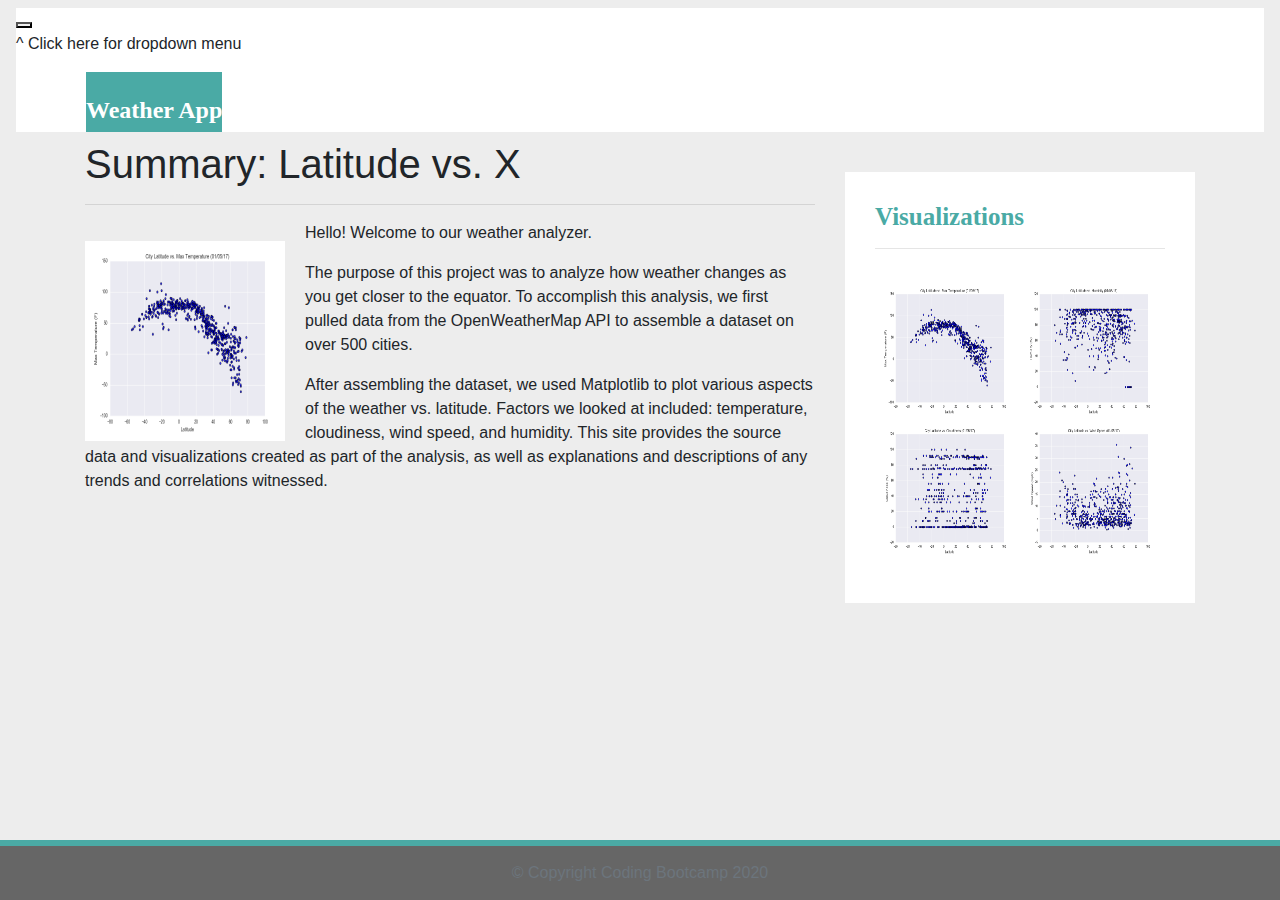
<file: index.html>
<!DOCTYPE html>
<html lang ="en_us">
  <head>
      <meta charset="UTF-8">
      <meta name="viewport" content="width=device-width, initial-scale=1.0">
      <meta http-equiv="X-UA-Compatible" content="ie=edge">

      <title>Weather Visualizations</title>

      <link rel="stylesheet" href="assets/css/bootstrap.min.css" media="screen">
      <link rel="stylesheet" href="assets/css/styles.css" media="screen">
  </head>

<!-- navbar button is small for some reason -->
  <body>
    <nav class="navbar navbar-default">
      <div class="container-fluid navbar-custom">
        <div class="row">
          <div class="navbar-header">
            <button type="button" 
            class="navbar-toggle collapsed" 
            data-toggle="collapse" 
            data-target="#bs-example-navbar-collapse-1" 
            aria-expanded="false">
              <div class="sr-only">Toggle Navigation</div>
              <div class="icon-bar"></div>
              <div class="icon-bar"></div>
              <div class="icon-bar"></div>
            </button>
            <div class="col-xs-9 phone-nav">
              <p>^ Click here for dropdown menu </p>
              <a class="navbar-brand" href="#" id="logo">Weather App</a>
            </div>
          </div>

        
          <div class="collapse navbar-collapse" id="bs-example-navbar-collapse-1">
            <ul class="nav navbar-nav navbar-right navbar-right-custom">
              <li class="dropdown">
                <a href="#" 
                class="dropdown-toggle" 
                data-toggle="dropdown" 
                role="button" 
                aria-haspopup="true" 
                aria-expanded="false">
                Plots <div class="caret"></div></a>
                <ul class="dropdown-menu">
                  <li><a href="visualizations/temp.html">Max Temperature</a></li>
                  <li><a href="visualizations/humidity.html">Humidity</a></li>
                  <li><a href="visualizations/cloudiness.html">Cloudiness</a></li>
                  <li><a href="visualizations/wind.html">Wind Speed</a></li>
                </ul>
              </li>
              <li><a href="comparison.html">Comparison</a></li>
              <li><a href="data.html">Data</a></li>
            </ul>
          </div>
        </div>
      </div>
    </nav>

<!-- example visualization and hyperlinked images -->
    <div class="container">
        <section class="row">
          <div class="col-md-8">
            <article class="decription content">
                <h1 class="decription-header">Summary: Latitude vs. X</h1>
                <hr class="description-hr"/>
                <img src="assets/images/Fig1.png" alt="" id="description-image">
                <p>Hello! Welcome to our weather analyzer. </p>
                <p>The purpose of this project was to analyze how weather changes as you get closer to the equator. 
                    To accomplish this analysis, we first pulled data from the OpenWeatherMap API to assemble a dataset on over 500 cities.</p>
                <p>After assembling the dataset, we used Matplotlib to plot various aspects of the weather vs. latitude. 
                    Factors we looked at included: temperature, cloudiness, wind speed, and humidity. 
                    This site provides the source data and visualizations created as part of the analysis, as well as explanations and descriptions of any trends and correlations witnessed.</p>
            </article>
          </div>
            <div class="col-md-4">
              <section id="imageNav-area">
                <div class="imageNav-content">
                  <h2 class="imageNav-header">Visualizations</h2>
                  <hr/>
                  <div id="images">
                    <a href="visualizations/temp.html"><img src="assets/images/Fig1.png" alt="Latitude vs. Max Temperature" class="imageNav-photo"></a>
                    <a href="visualizations/humidity.html"><img src="assets/images/Fig2.png" alt="Latitude vs. Humidity" class="imageNav-photo"></a>
                    <a href="visualizations/cloudiness.html"><img src="assets/images/Fig3.png" alt="Latitude vs. Cloudiness" class="imageNav-photo"></a>
                    <a href="visualizations/wind.html"><img src="assets/images/Fig4.png" alt="Latitude vs. Wind Speed" class="imageNav-photo"></a>
                  </div>
                </div>
              </section>
            </div>
        </section>
    </div>
<!-- footer -->
    <footer class="footer navbar-fixed-bottom">
        <div class="two-toned-footer-color"></div>
        <p class="text-muted text-muted-footer text-center">
          &copy; Copyright Coding Bootcamp 2020
        </p>
    </footer>
          
<!-- jQuery CDN -->
    <script type="text/javascript" src="https://code.jquery.com/jquery-3.3.1.slim.min.js"></script>

<!-- Bootstrap CDN -->
    <script src="https://stackpath.bootstrapcdn.com/bootstrap/4.5.0/js/bootstrap.bundle.min.js" integrity="sha384-1CmrxMRARb6aLqgBO7yyAxTOQE2AKb9GfXnEo760AUcUmFx3ibVJJAzGytlQcNXd" crossorigin="anonymous"></script>
  </body>
</html>
</file>
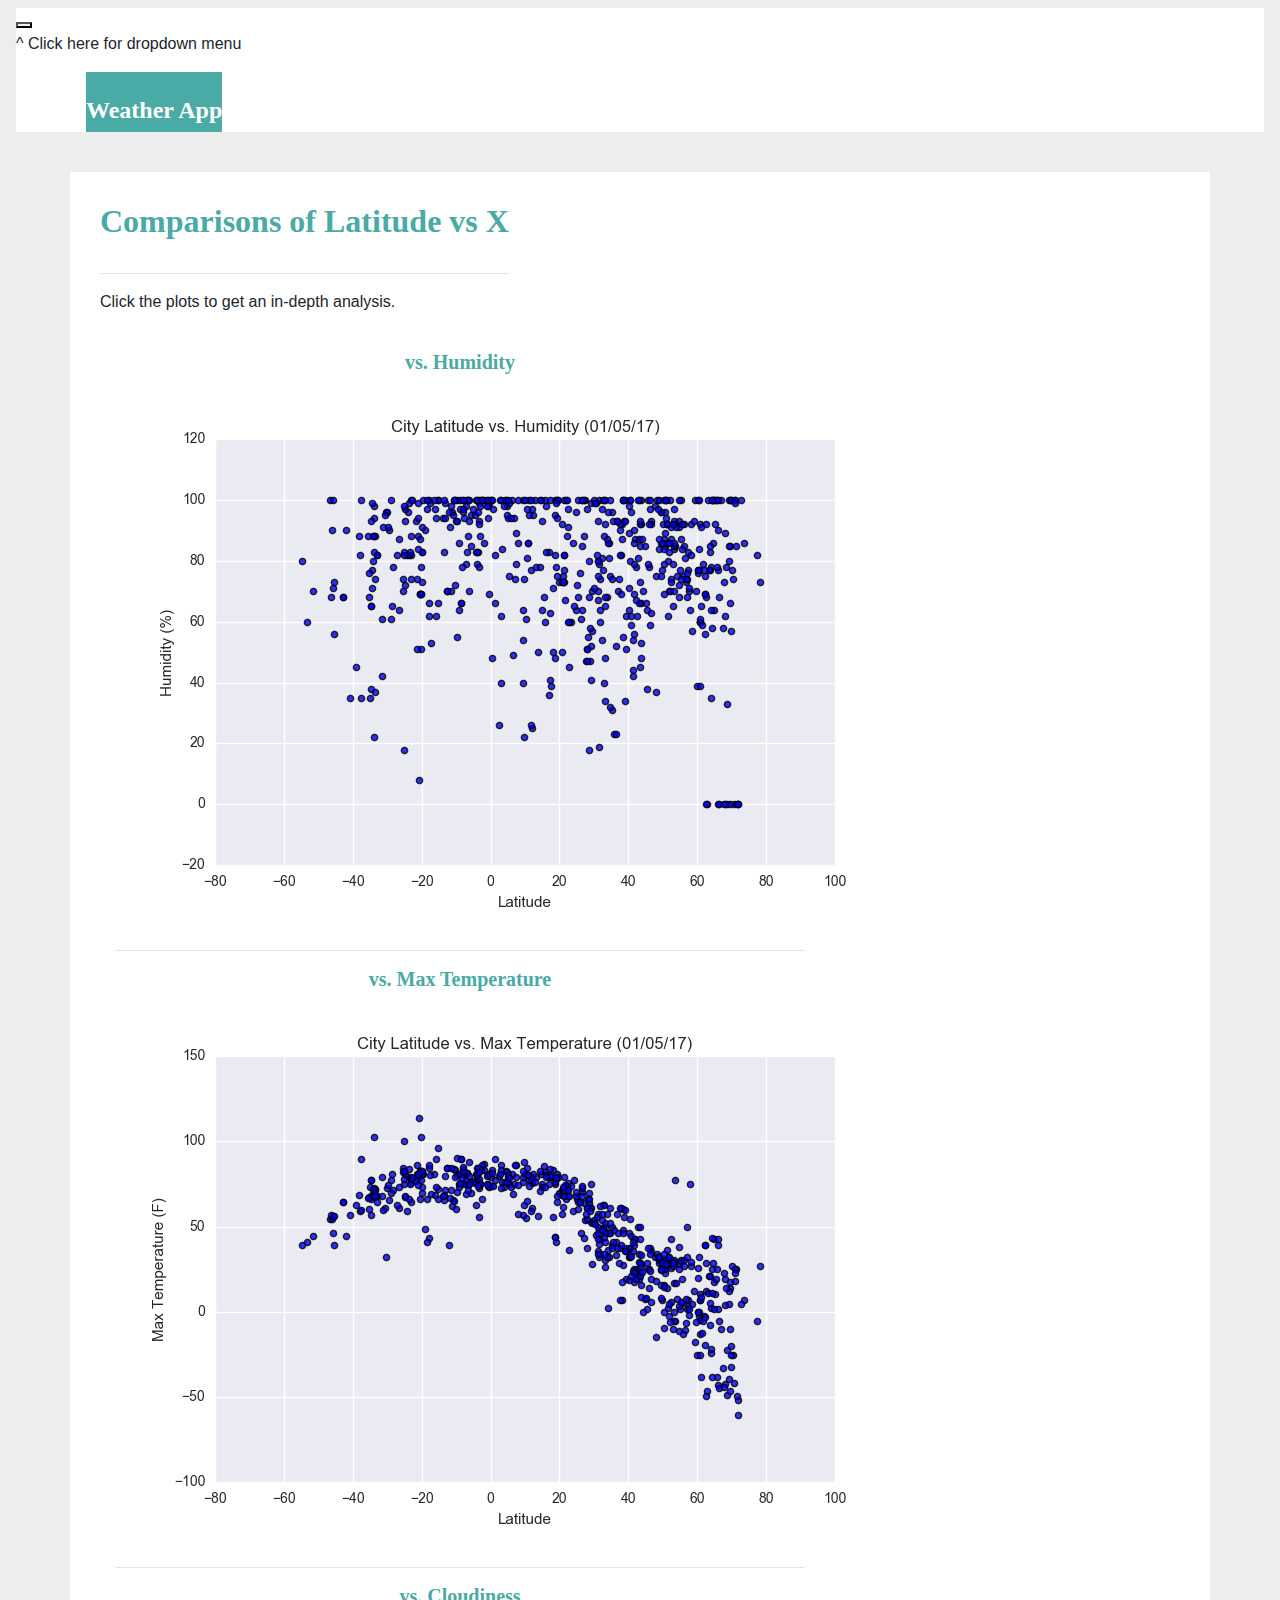
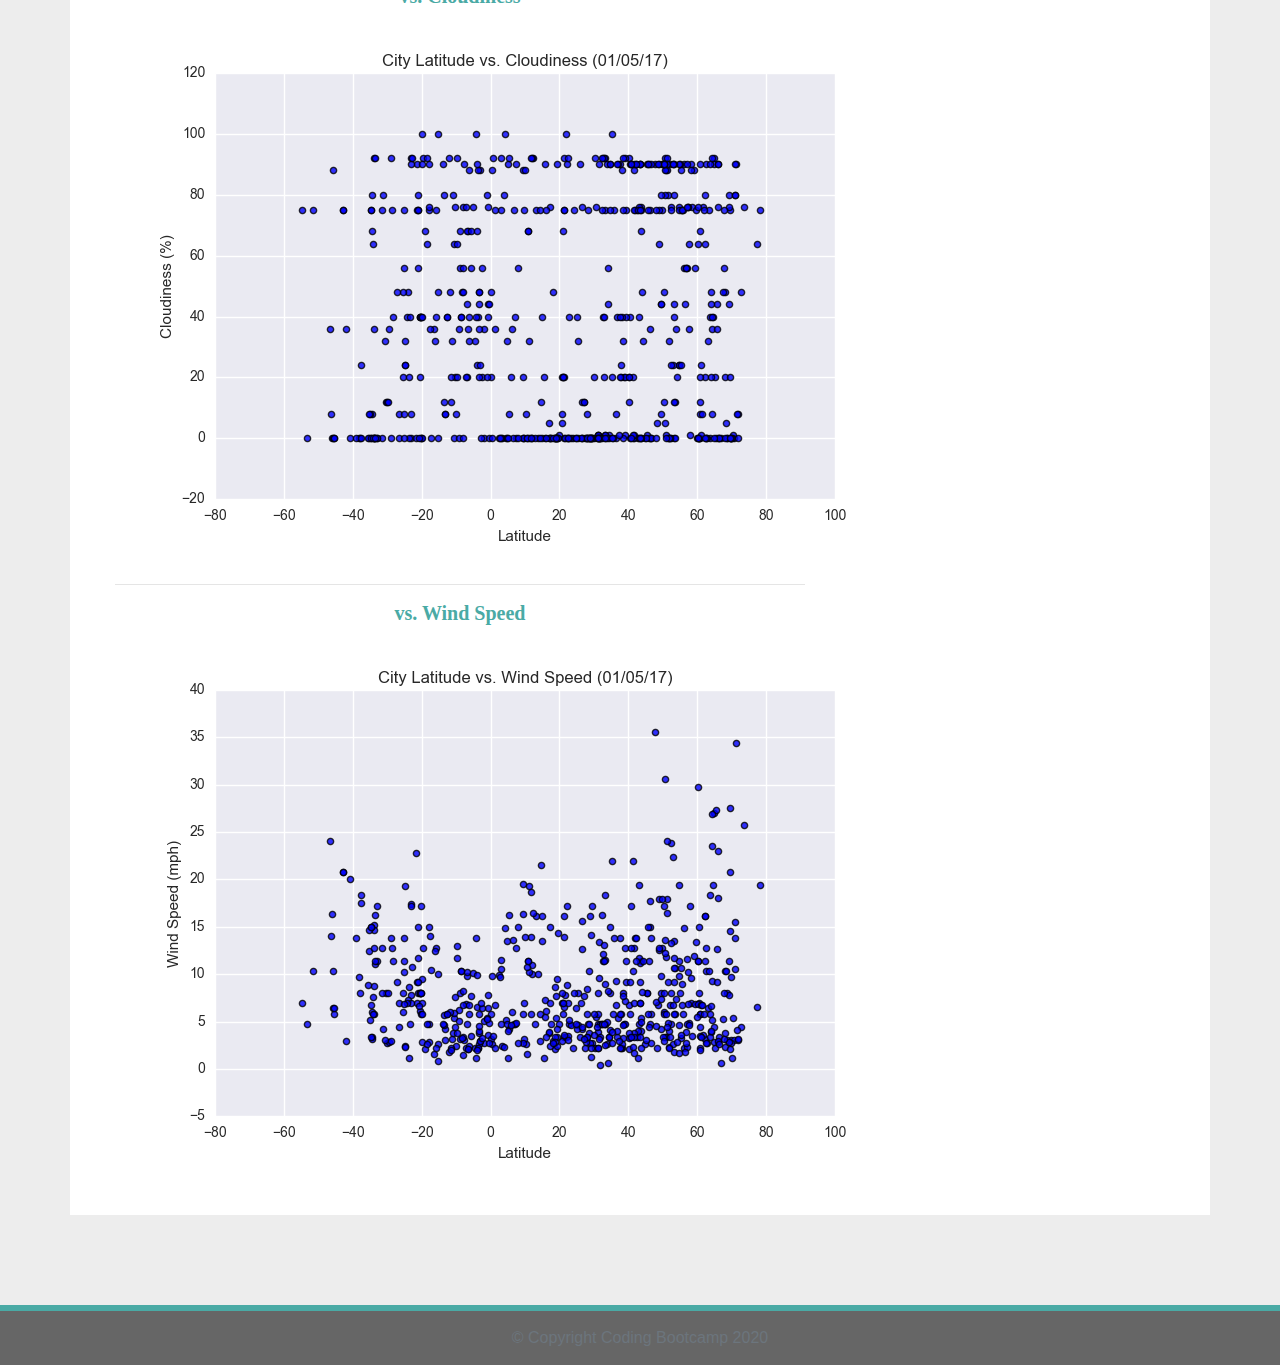
<file: comparison.html>
<!DOCTYPE html>
<html lang ="en_us">
    <head>
        <meta charset="UTF-8">
        <meta name="viewport" content="width=device-width, initial-scale=1.0">
        <meta http-equiv="X-UA-Compatible" content="ie=edge">

        <title>Comparison</title>
        
        <link rel="stylesheet" href="assets/css/bootstrap.min.css" media="screen">
        <link rel="stylesheet" href="assets/css/styles.css" media="screen">
    </head>


    <body>

      <nav class="navbar navbar-default">
        <div class="container-fluid navbar-custom">
          <div class="row">
            <div class="navbar-header">
              <button type="button" 
              class="navbar-toggle collapsed" 
              data-toggle="collapse" 
              data-target="#bs-example-navbar-collapse-1" 
              aria-expanded="false">
                <div class="sr-only">Toggle Navigation</div>
                <div class="icon-bar"></div>
                <div class="icon-bar"></div>
                <div class="icon-bar"></div>
              </button>
              <div class="col-xs-11 phone-nav">
                <p>^ Click here for dropdown menu </p>
                <a class="navbar-brand" href="index.html" id="logo">Weather App</a>
              </div>
            </div>
  
          
            <div class="collapse navbar-collapse" id="bs-example-navbar-collapse-1">
              <ul class="nav navbar-nav navbar-right navbar-right-custom">
                <li class="dropdown">
                  <a href="#" 
                  class="dropdown-toggle" 
                  data-toggle="dropdown" 
                  role="button" 
                  aria-haspopup="true" 
                  aria-expanded="false">
                  Plots <div class="caret"></div></a>
                  <ul class="dropdown-menu">
                    <li><a href="visualizations/temp.html">Max Temperature</a></li>
                    <li><a href="visualizations/humidity.html">Humidity</a></li>
                    <li><a href="visualizations/cloudiness.html">Cloudiness</a></li>
                    <li><a href="visualizations/wind.html">Wind Speed</a></li>
                  </ul>
                </li>
                <li><a href="comparison.html">Comparison</a></li>
                <li><a href="data.html">Data</a></li>
              </ul>
            </div>
  
          </div>
        </div>
      </nav>

    <!-- Start of container -->
    <div class="container">
      <article class="description-content row">
        <div class="col-xs-12">
          <!-- Description header needs to be long enough to make graphs work and not overlap -->
          <h1 class="description-header">Comparisons of Latitude vs X</h1>
          <hr class="description-hr"/>
          <p class="description-text">Click the plots to get an in-depth analysis.</p>
        </div>

        <div class="col-md-8">
          <h2 class="comparison-header">vs. Humidity</h2>
          <a href="visualizations/humidity.html"><img src="assets/images/Fig2.png" alt="Latitude vs. Humidity" class="comparison-image img-responsive"></a>
          <hr class="visible-xs visible-sm">
        </div>
        <div class="col-md-8">
          <h2 class="comparison-header">vs. Max Temperature</h2>
          <a href="visualizations/temp.html"><img src="assets/images/Fig1.png" alt="Latitude vs. Max Temperature" class="comparison-image img-responsive"></a>
          <hr class="visible-xs visible-sm">
        </div>
        <div class="col-md-8">
          <h2 class="comparison-header">vs. Cloudiness</h2>
          <a href="visualizations/cloudiness.html"><img src="assets/images/Fig3.png" alt="Latitude vs. Cloudiness" class="comparison-image img-responsive"></a>
          <hr class="visible-xs visible-sm">
        </div>
        <div class="col-md-8">
          <h2 class="comparison-header">vs. Wind Speed</h2>
          <a href="visualizations/wind.html"><img src="assets/images/Fig4.png" alt="Latitude vs. Wind Speed" class="comparison-image img-responsive"></a>
        </div>
      </article>
    </div>

    <footer class="footer navbar-fixed-bottom">
      <div class="two-toned-footer-color"></div>
      <p class="text-muted text-muted-footer text-center">
        &copy; Copyright Coding Bootcamp 2020
      </p>
    </footer>

    <!-- jQuery CDN -->
    <script type="text/javascript" src="https://code.jquery.com/jquery-3.3.1.slim.min.js"></script>

    <!-- Bootstrap CDN -->
    <script src="https://stackpath.bootstrapcdn.com/bootstrap/4.5.0/js/bootstrap.bundle.min.js" integrity="sha384-1CmrxMRARb6aLqgBO7yyAxTOQE2AKb9GfXnEo760AUcUmFx3ibVJJAzGytlQcNXd" crossorigin="anonymous"></script>
  </body>

</html>
</file>
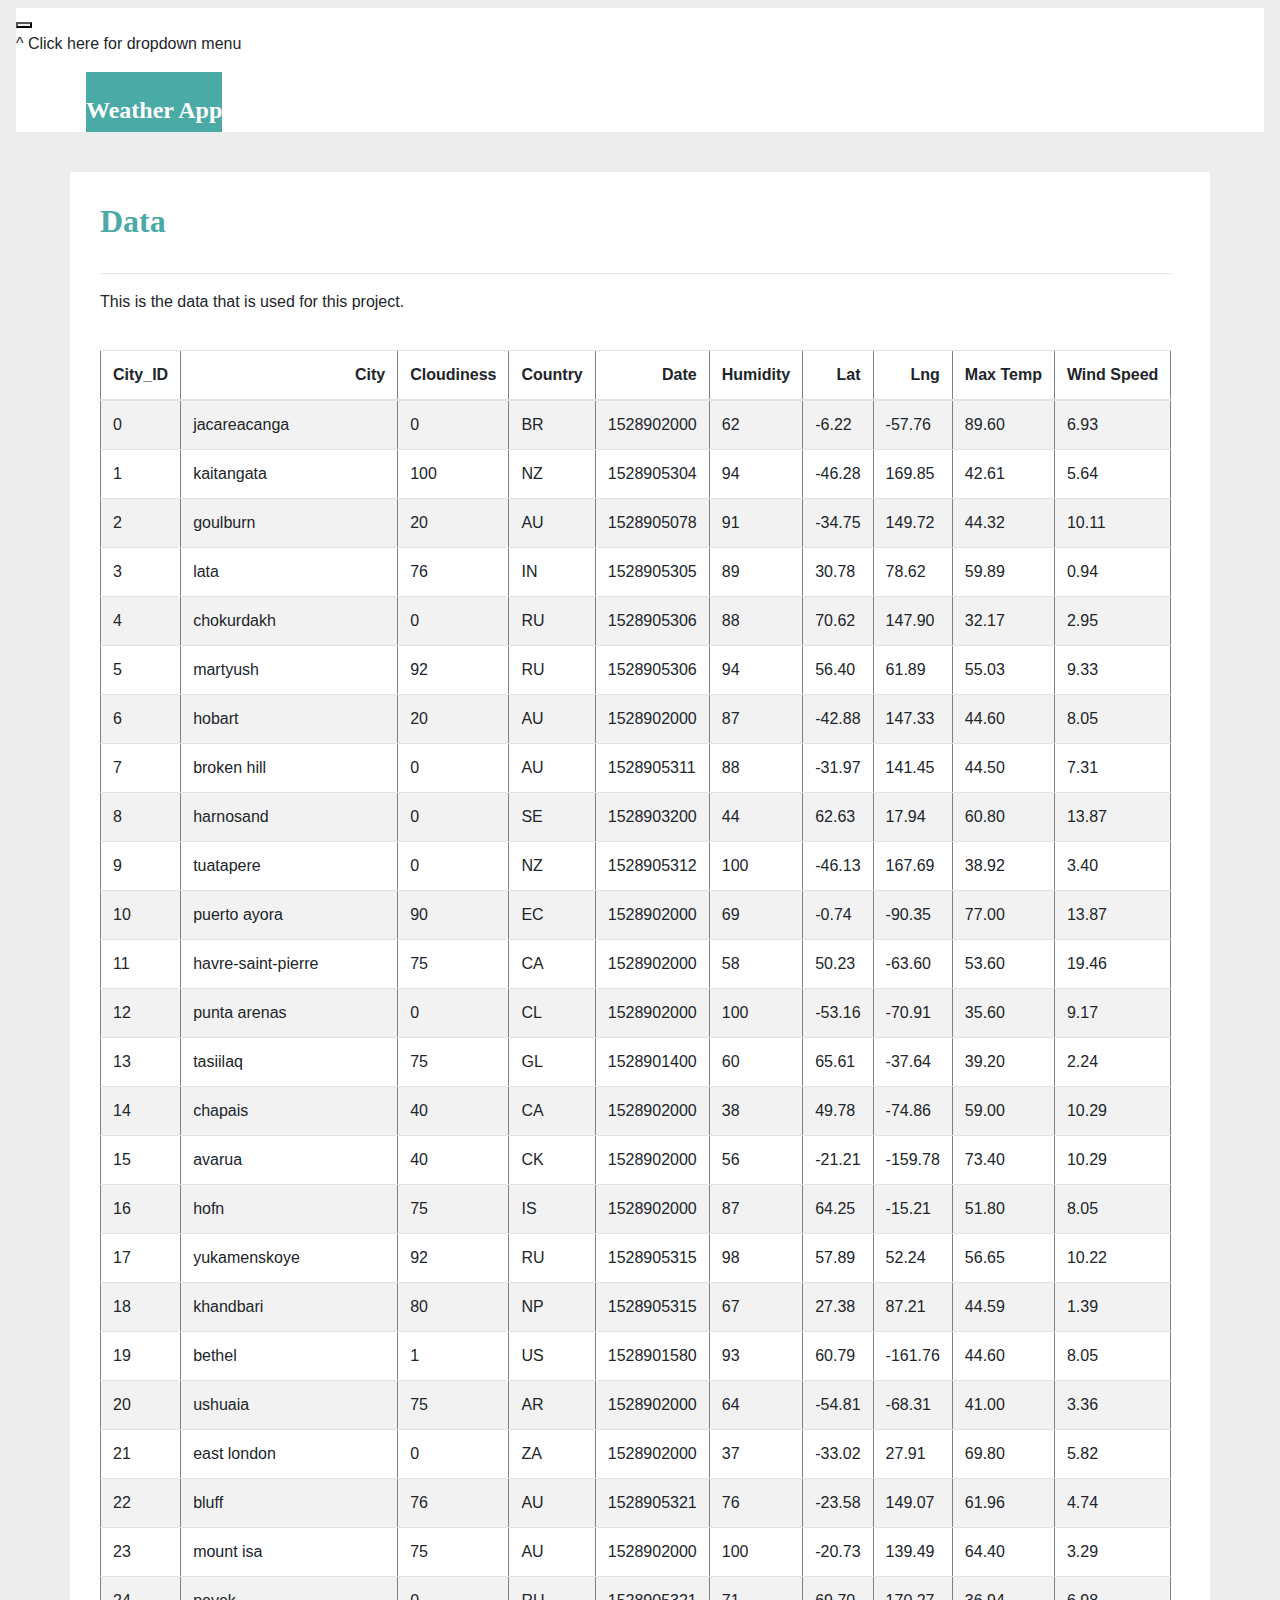
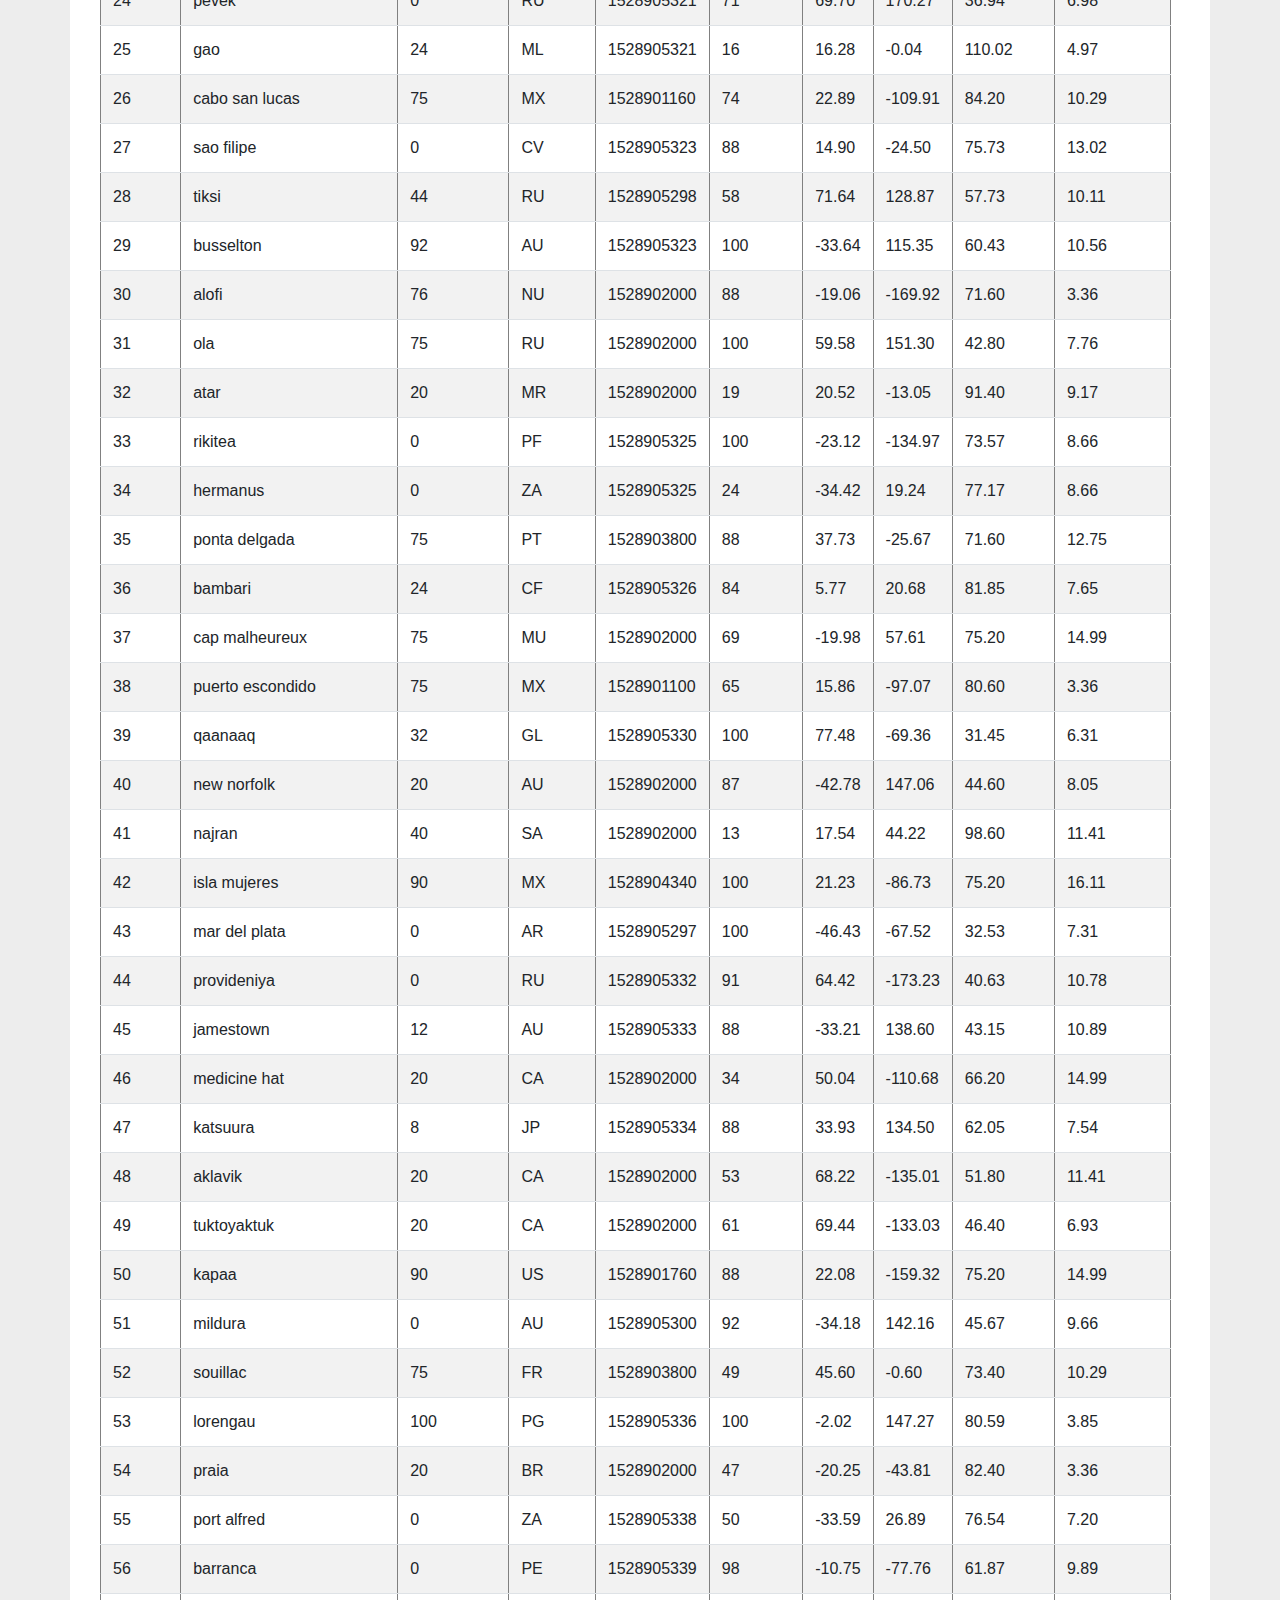
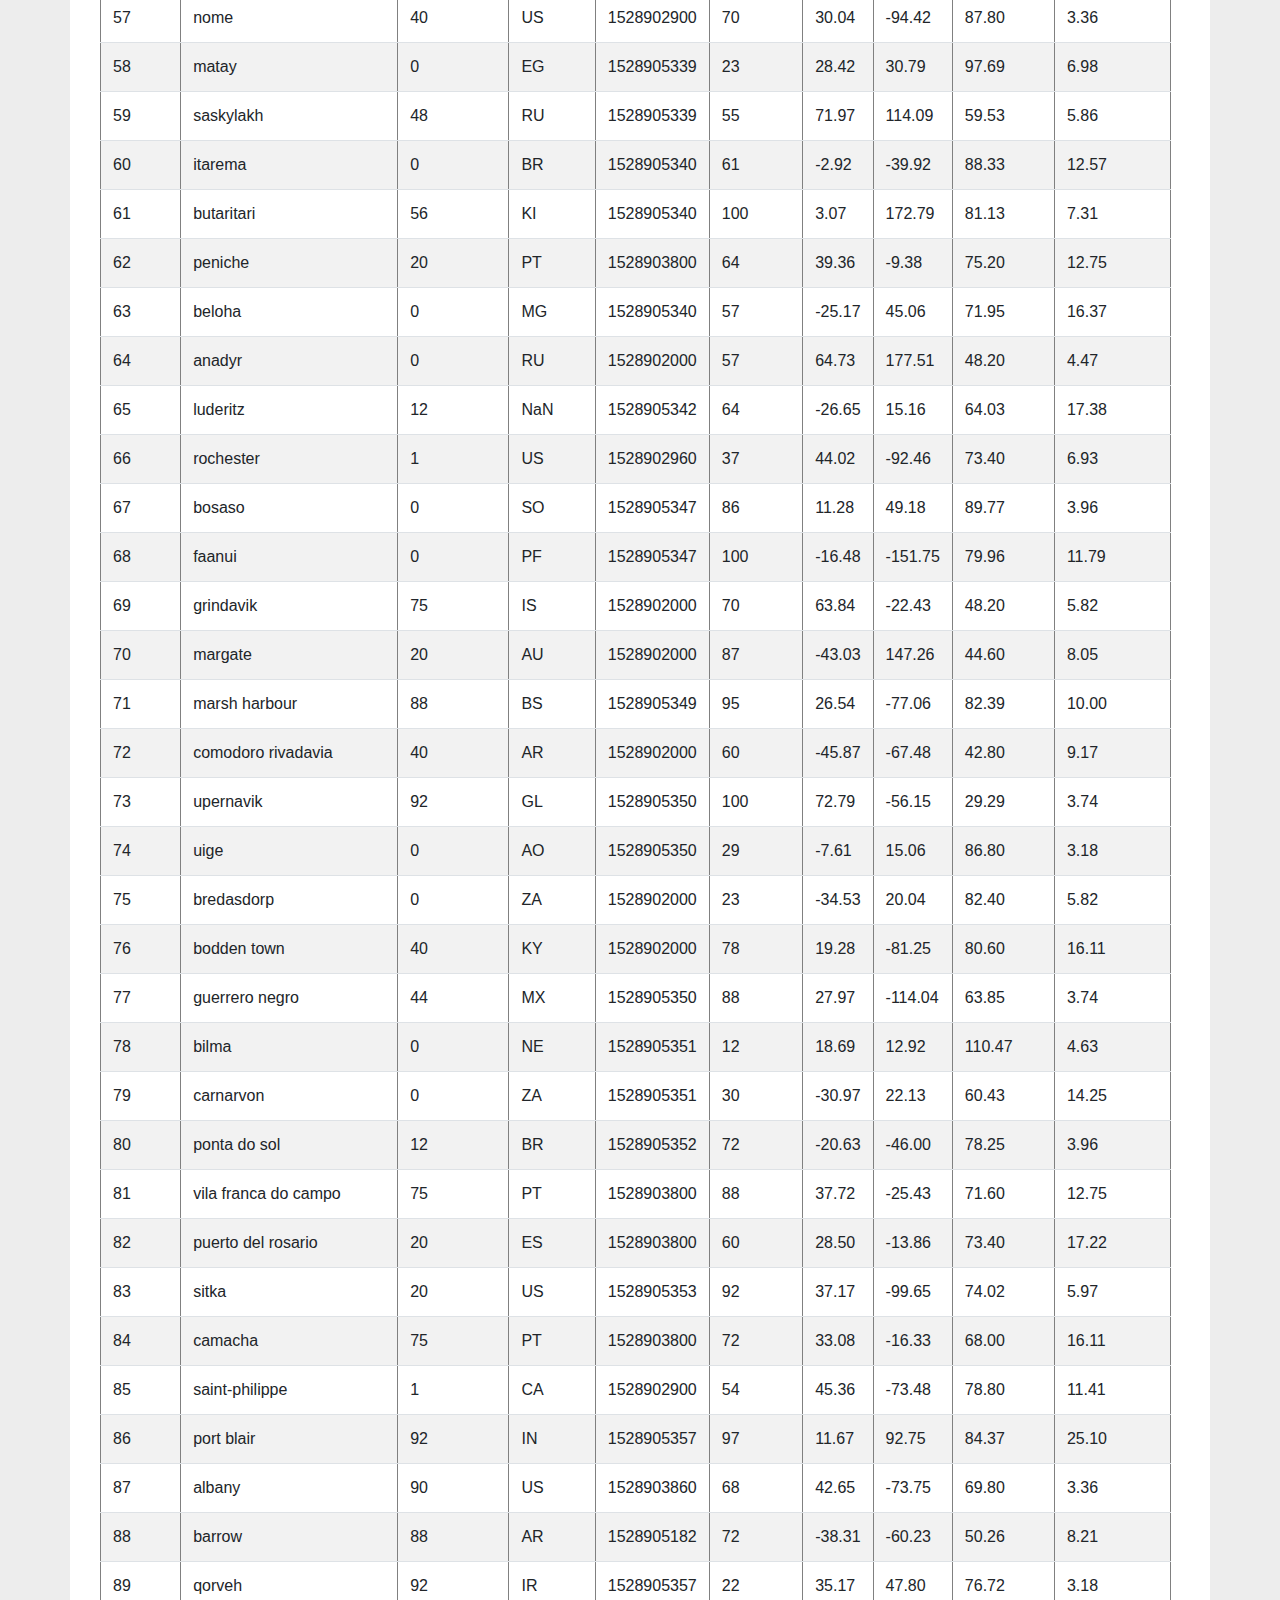
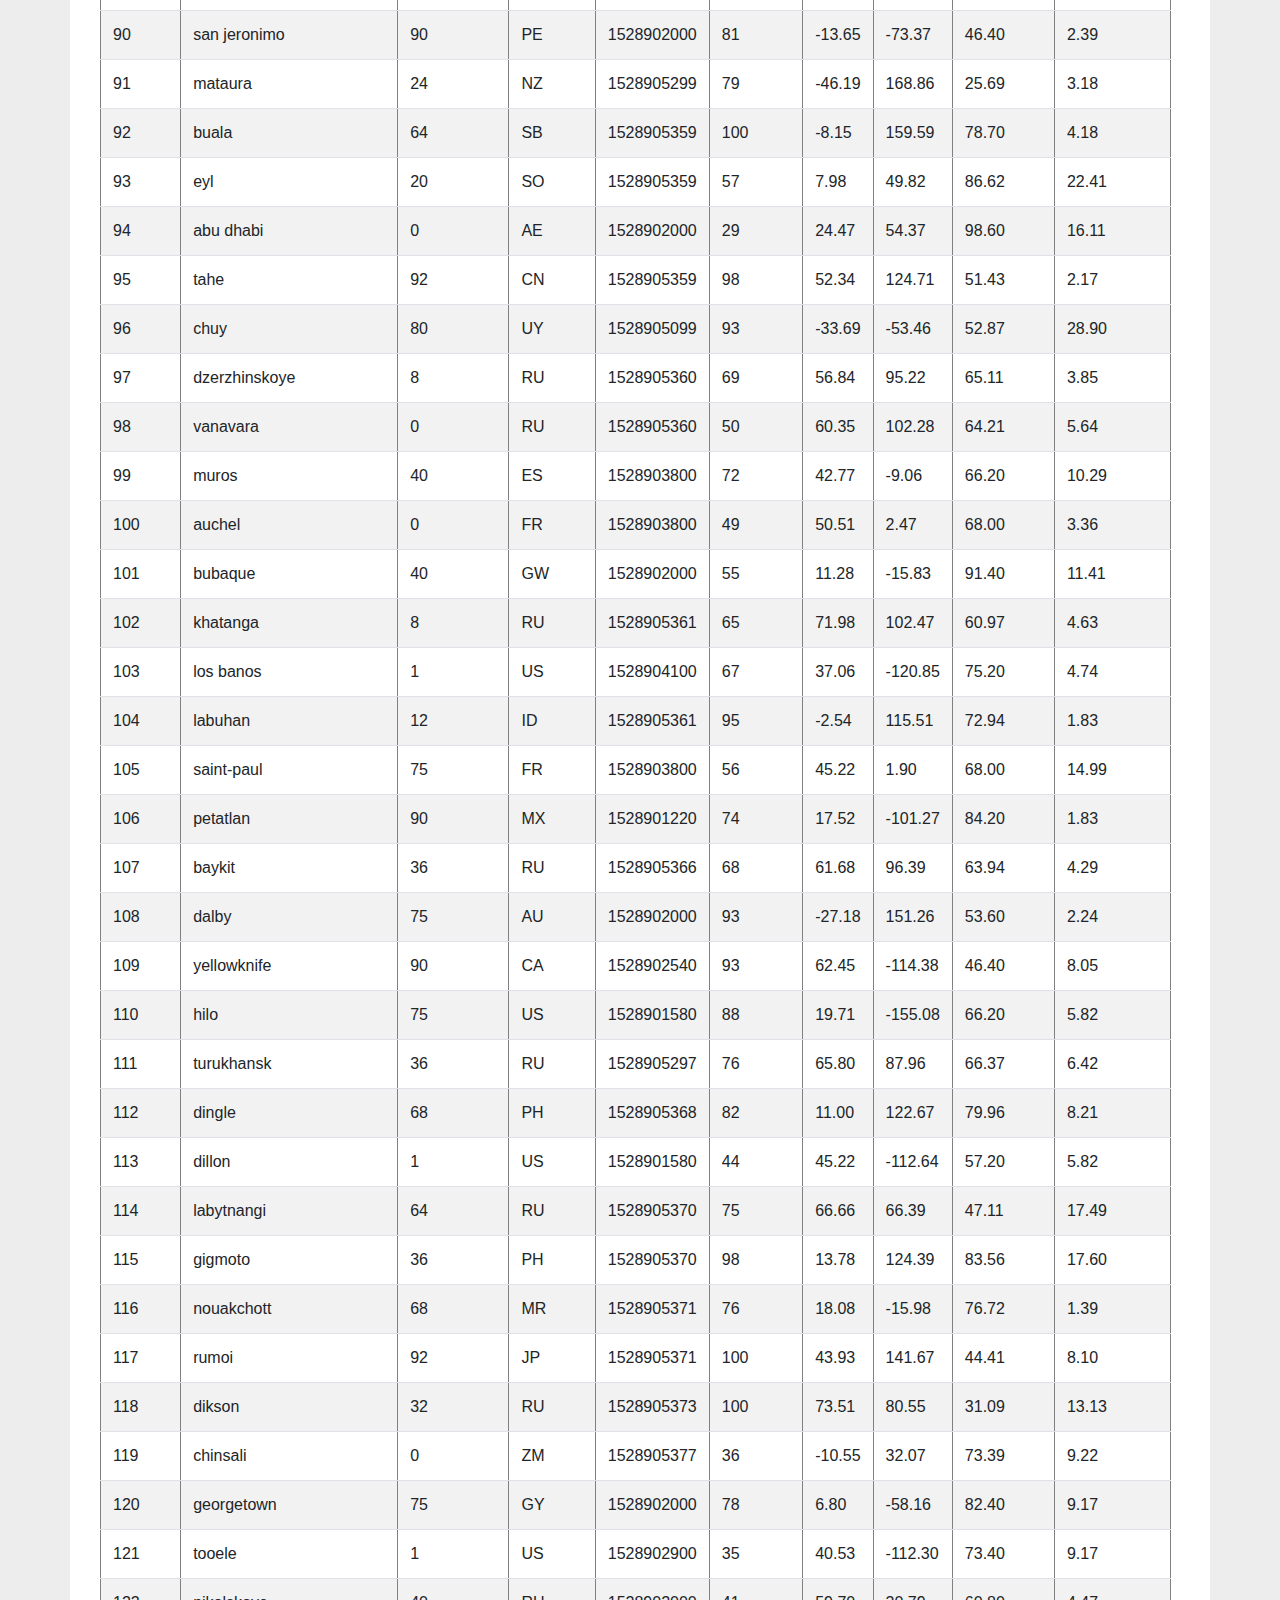
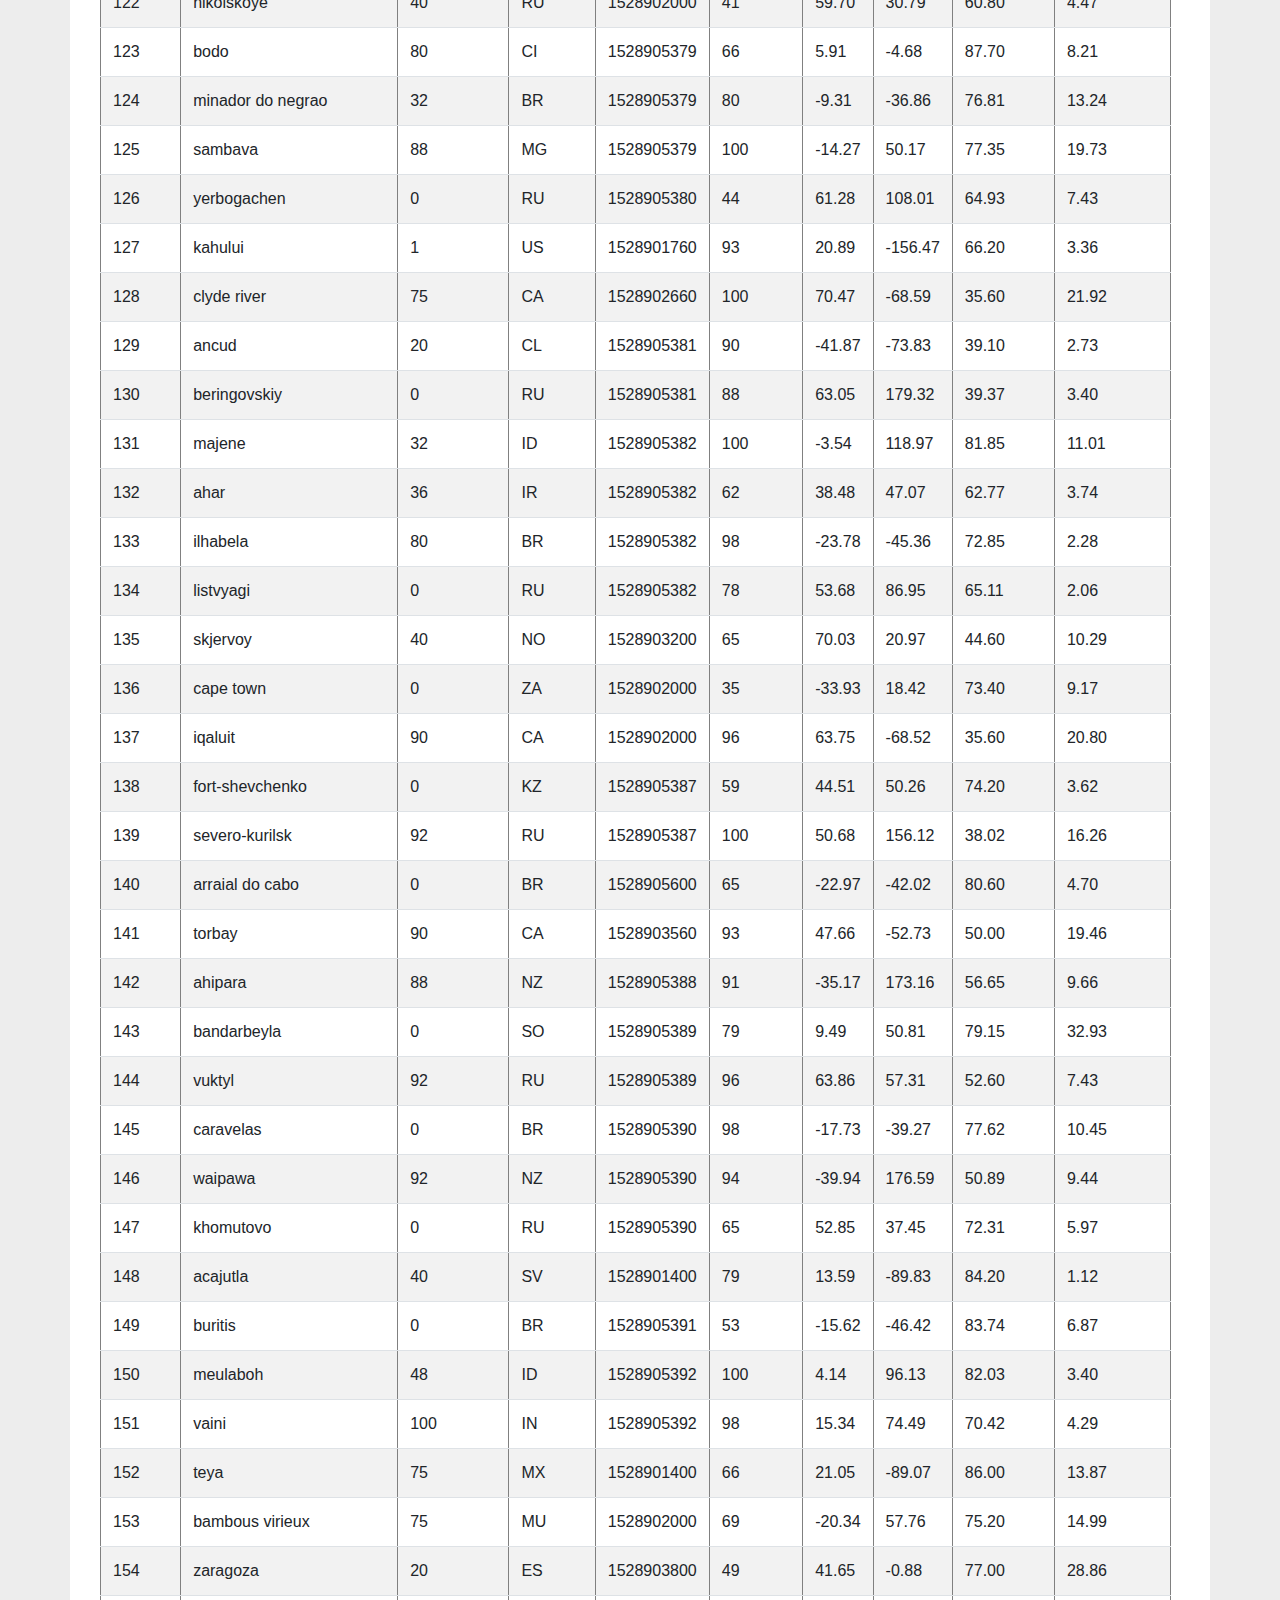
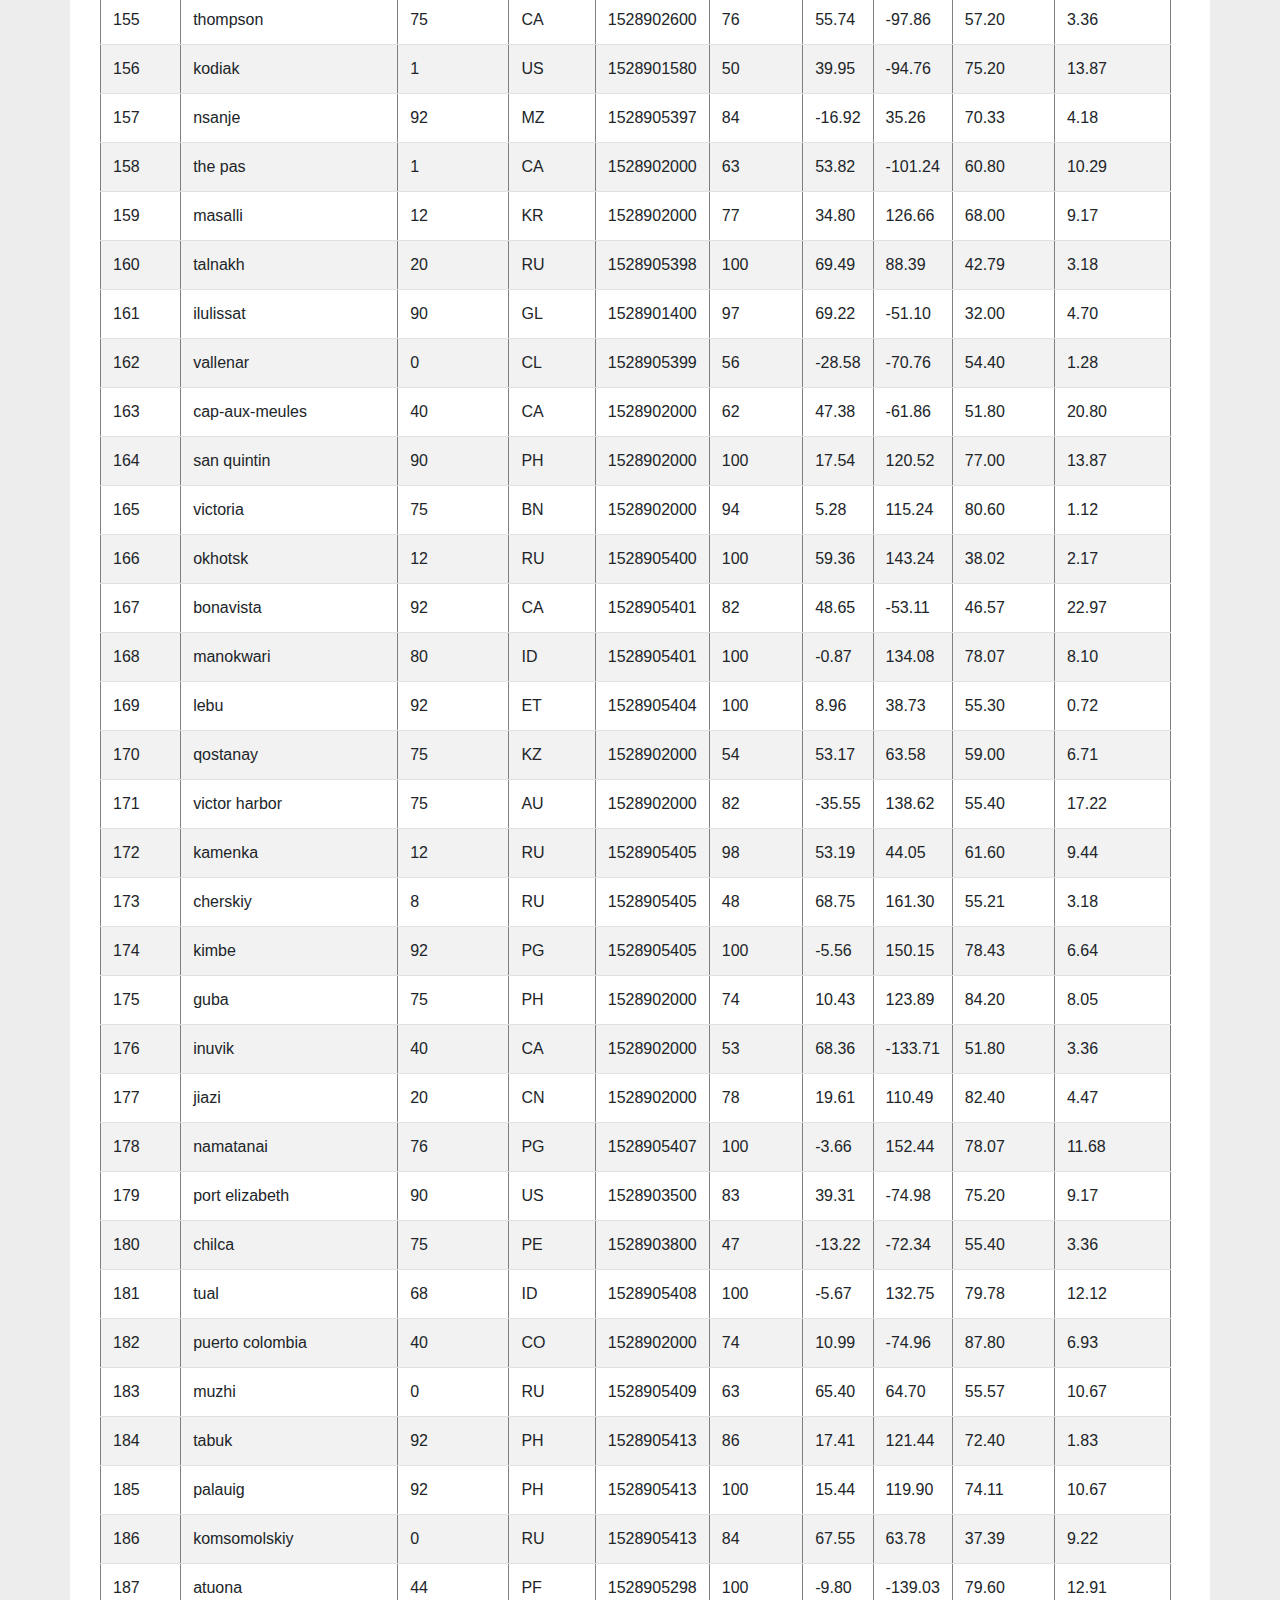
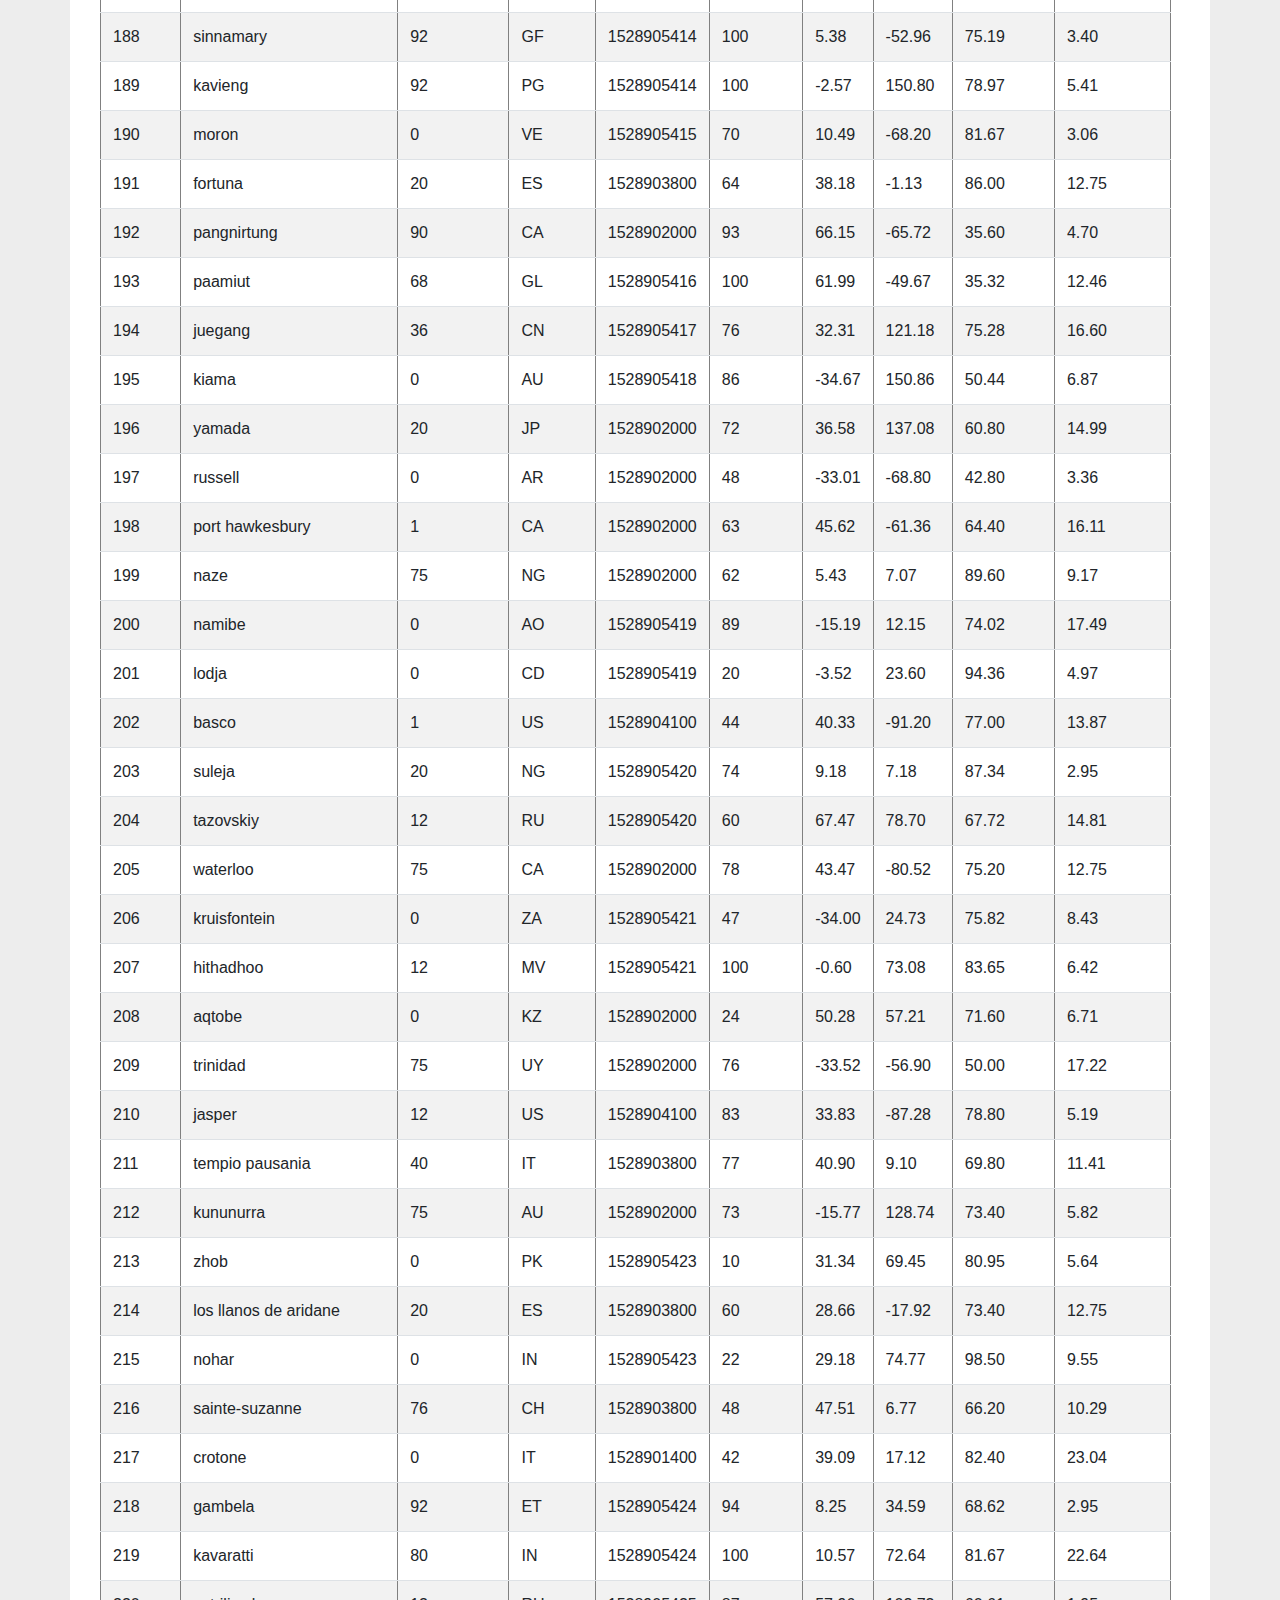
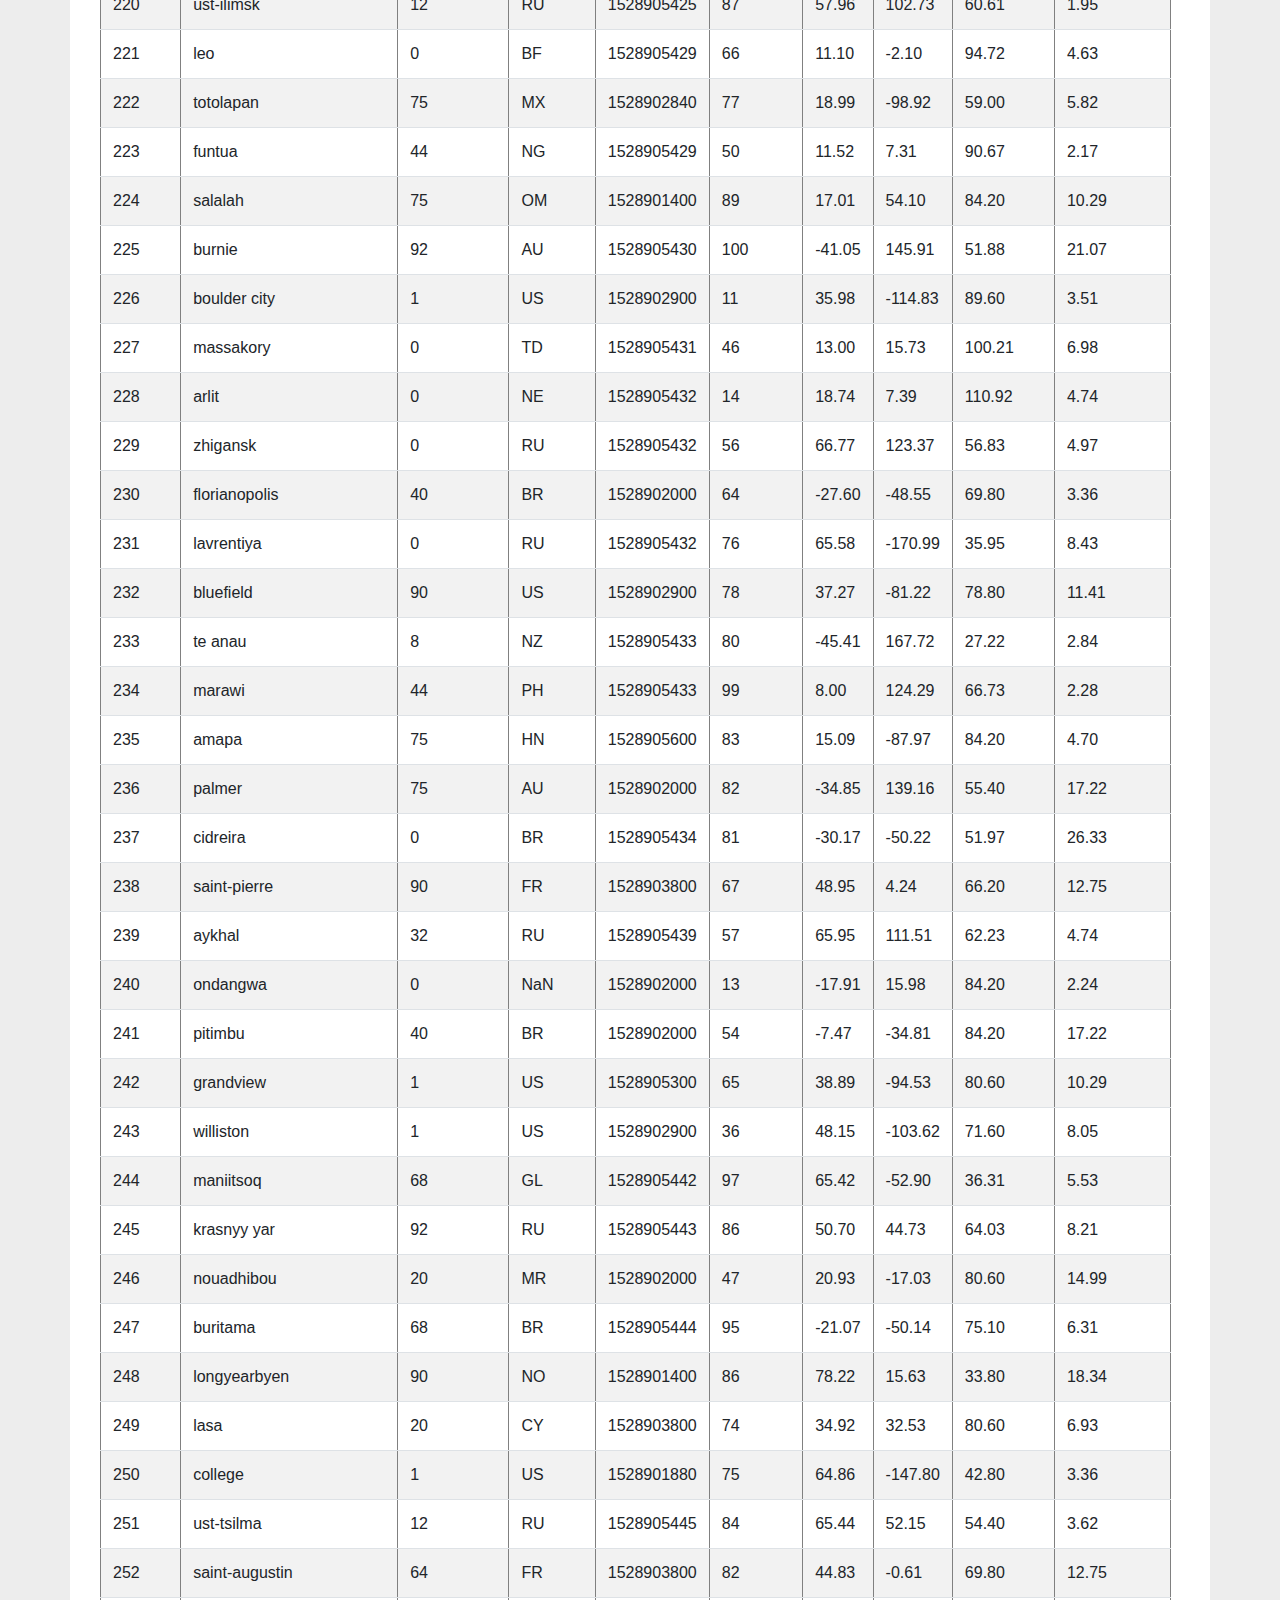
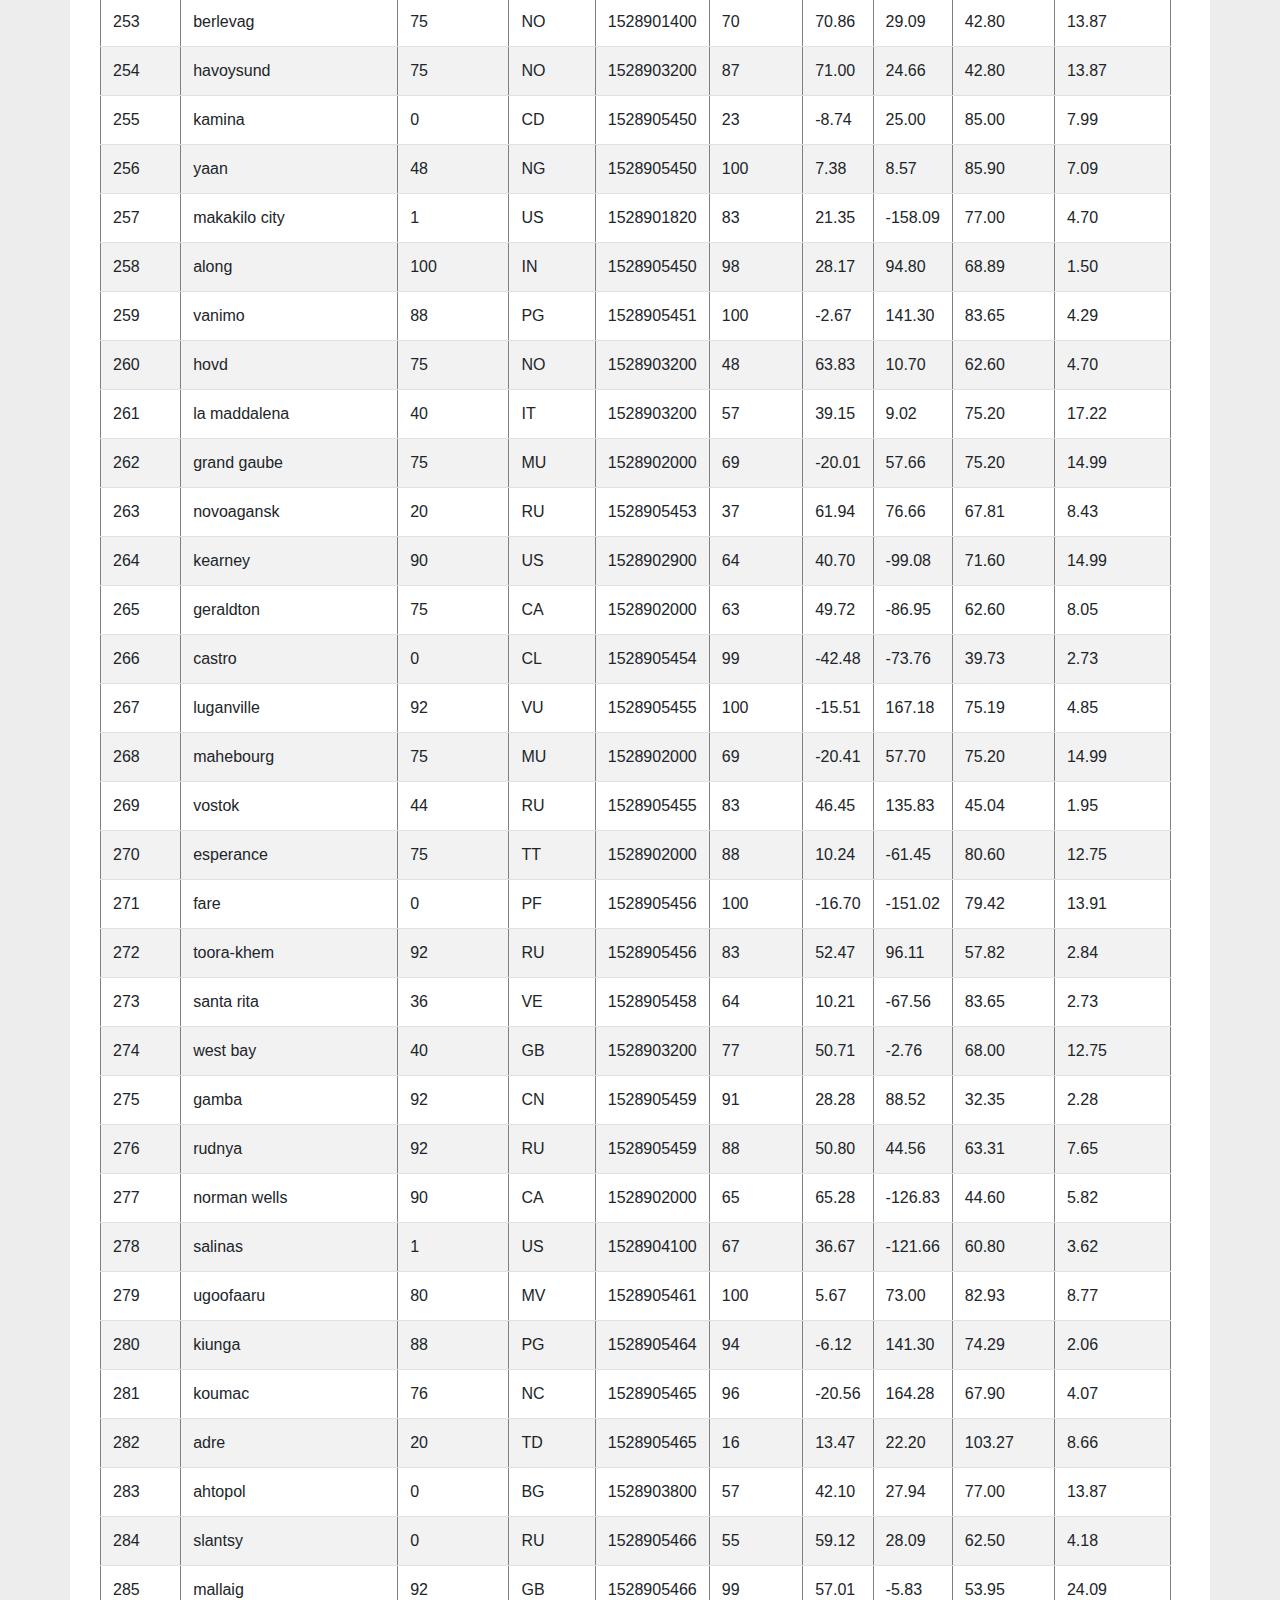
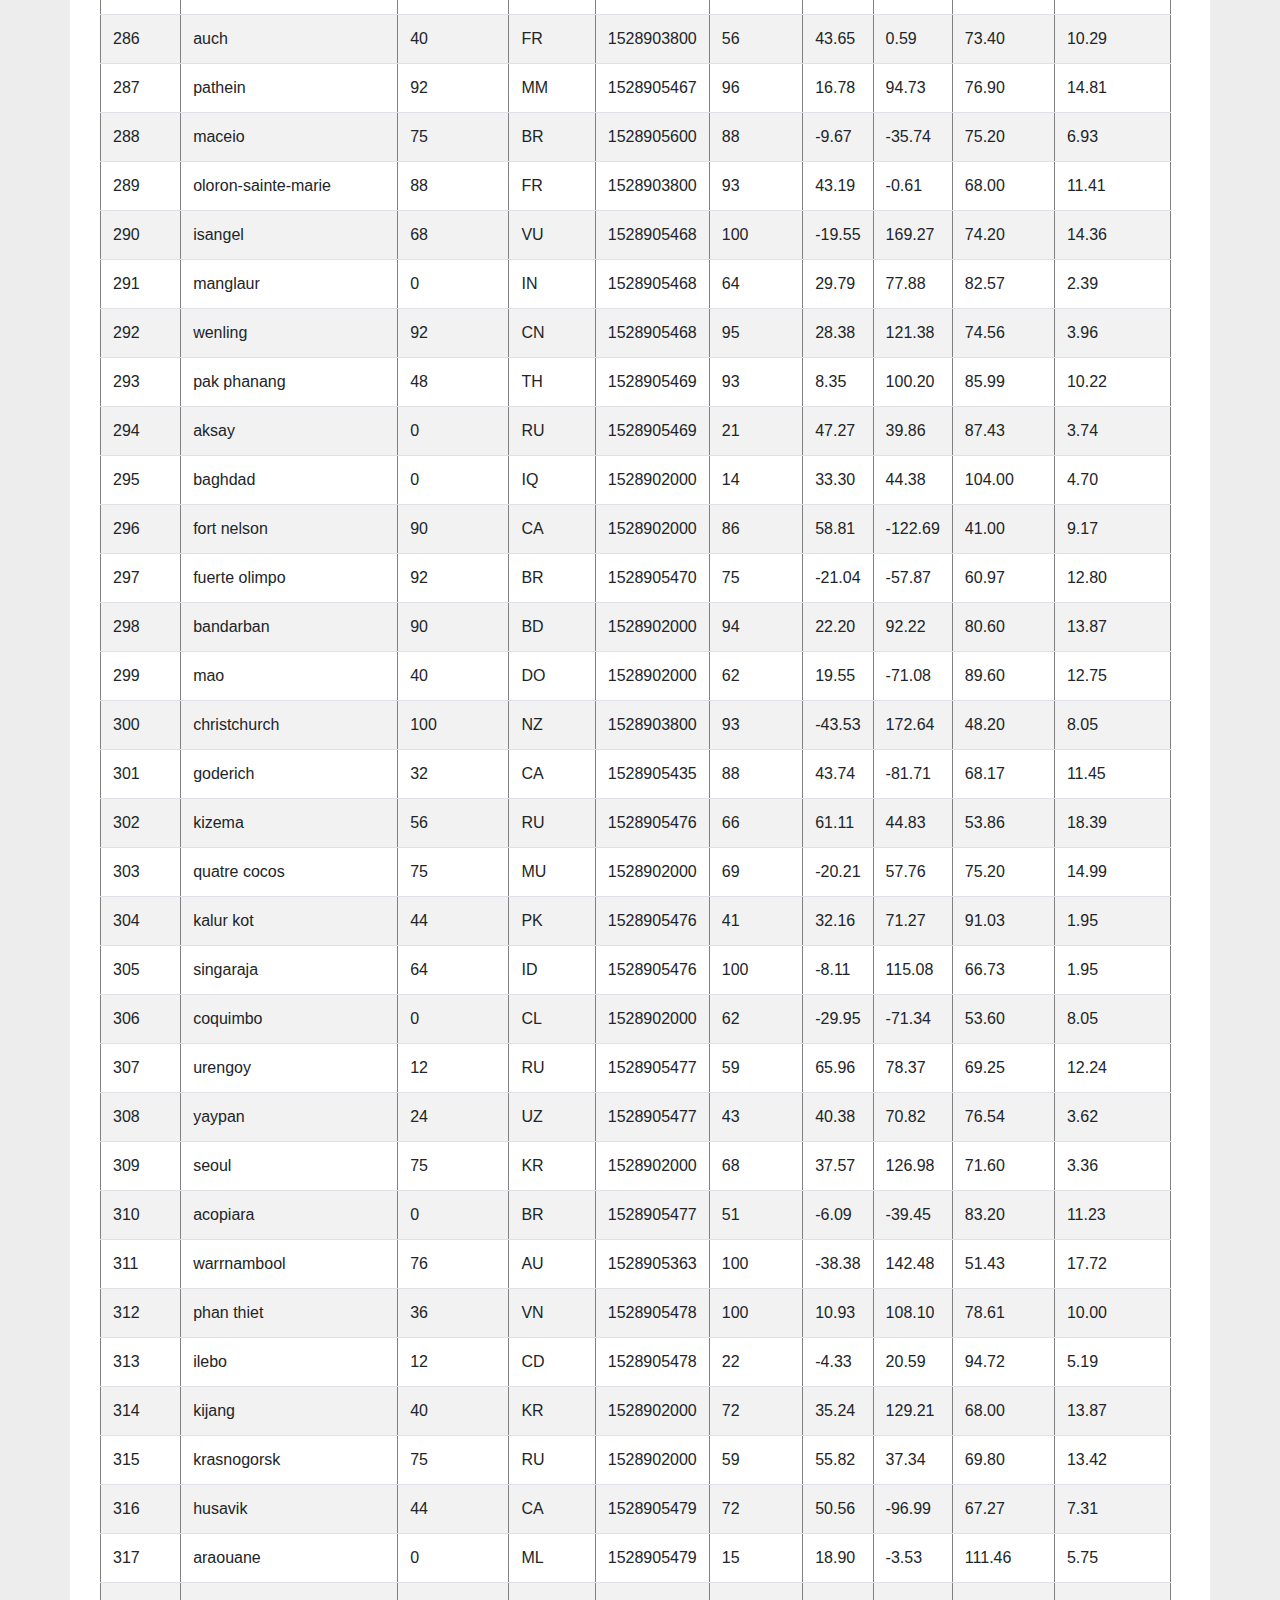
<file: data.html>
<!DOCTYPE html>
<html lang ="en_us">
    <head>
        <meta charset="UTF-8">
        <meta name="viewport" content="width=device-width, initial-scale=1.0">
        <meta http-equiv="X-UA-Compatible" content="ie=edge">

        <title>Data</title>

        <link rel="stylesheet" href="assets/css/bootstrap.min.css" media="screen">
        <link rel="stylesheet" href="assets/css/styles.css" media="screen">
    </head>

    <body>

        <nav class="navbar navbar-default">
            <div class="container-fluid navbar-custom">
              <div class="row">
                <div class="navbar-header">
                  <button type="button" 
                  class="navbar-toggle collapsed" 
                  data-toggle="collapse" 
                  data-target="#bs-example-navbar-collapse-1" 
                  aria-expanded="false">
                    <div class="sr-only">Toggle Navigation</div>
                    <div class="icon-bar"></div>
                    <div class="icon-bar"></div>
                    <div class="icon-bar"></div>
                  </button>
                  <div class="col-xs-11 phone-nav">
                    <p>^ Click here for dropdown menu </p>
                    <a class="navbar-brand" href="index.html" id="logo">Weather App</a>
                  </div>
                </div>
      
              
                <div class="collapse navbar-collapse" id="bs-example-navbar-collapse-1">
                  <ul class="nav navbar-nav navbar-right navbar-right-custom">
                    <li class="dropdown">
                      <a href="#" 
                      class="dropdown-toggle" 
                      data-toggle="dropdown" 
                      role="button" 
                      aria-haspopup="true" 
                      aria-expanded="false">
                      Plots <div class="caret"></div></a>
                      <ul class="dropdown-menu">
                        <li><a href="visualizations/temp.html">Max Temperature</a></li>
                        <li><a href="visualizations/humidity.html">Humidity</a></li>
                        <li><a href="visualizations/cloudiness.html">Cloudiness</a></li>
                        <li><a href="visualizations/wind.html">Wind Speed</a></li>
                      </ul>
                    </li>
                    <li><a href="comparison.html">Comparison</a></li>
                    <li><a href="data.html">Data</a></li>
                  </ul>
                </div>
      
              </div>
            </div>
          </nav>

    <div class="container">
        <article class="description-content row">
          <div class="col-xs-12">
            <h1 class="description-header">Data</h1>
            <hr class="description-hr"/>
            <p class="description-text">This is the data that is used for this project.</p>
            <div class="table-responsive">
                    <table border="1" class="dataframe table table-striped table-hover">
                        <thead>
                            <tr style="text-align: right;">
                                <th>City_ID</th>
                                <th>City</th>
                                <th>Cloudiness</th>
                                <th>Country</th>
                                <th>Date</th>
                                <th>Humidity</th>
                                <th>Lat</th>
                                <th>Lng</th>
                                <th>Max Temp</th>
                                <th>Wind Speed</th>
                            </tr>
                        </thead>
                            <tbody>
                            <tr>
                                <td>0</td>
                                <td>jacareacanga</td>
                                <td>0</td>
                                <td>BR</td>
                                <td>1528902000</td>
                                <td>62</td>
                                <td>-6.22</td>
                                <td>-57.76</td>
                                <td>89.60</td>
                                <td>6.93</td>
                            </tr>
                            <tr>
                                <td>1</td>
                                <td>kaitangata</td>
                                <td>100</td>
                                <td>NZ</td>
                                <td>1528905304</td>
                                <td>94</td>
                                <td>-46.28</td>
                                <td>169.85</td>
                                <td>42.61</td>
                                <td>5.64</td>
                            </tr>
                            <tr>
                                <td>2</td>
                                <td>goulburn</td>
                                <td>20</td>
                                <td>AU</td>
                                <td>1528905078</td>
                                <td>91</td>
                                <td>-34.75</td>
                                <td>149.72</td>
                                <td>44.32</td>
                                <td>10.11</td>
                            </tr>
                            <tr>
                                <td>3</td>
                                <td>lata</td>
                                <td>76</td>
                                <td>IN</td>
                                <td>1528905305</td>
                                <td>89</td>
                                <td>30.78</td>
                                <td>78.62</td>
                                <td>59.89</td>
                                <td>0.94</td>
                            </tr>
                            <tr>
                                <td>4</td>
                                <td>chokurdakh</td>
                                <td>0</td>
                                <td>RU</td>
                                <td>1528905306</td>
                                <td>88</td>
                                <td>70.62</td>
                                <td>147.90</td>
                                <td>32.17</td>
                                <td>2.95</td>
                            </tr>
                            <tr>
                                <td>5</td>
                                <td>martyush</td>
                                <td>92</td>
                                <td>RU</td>
                                <td>1528905306</td>
                                <td>94</td>
                                <td>56.40</td>
                                <td>61.89</td>
                                <td>55.03</td>
                                <td>9.33</td>
                            </tr>
                            <tr>
                                <td>6</td>
                                <td>hobart</td>
                                <td>20</td>
                                <td>AU</td>
                                <td>1528902000</td>
                                <td>87</td>
                                <td>-42.88</td>
                                <td>147.33</td>
                                <td>44.60</td>
                                <td>8.05</td>
                            </tr>
                            <tr>
                                <td>7</td>
                                <td>broken hill</td>
                                <td>0</td>
                                <td>AU</td>
                                <td>1528905311</td>
                                <td>88</td>
                                <td>-31.97</td>
                                <td>141.45</td>
                                <td>44.50</td>
                                <td>7.31</td>
                            </tr>
                            <tr>
                                <td>8</td>
                                <td>harnosand</td>
                                <td>0</td>
                                <td>SE</td>
                                <td>1528903200</td>
                                <td>44</td>
                                <td>62.63</td>
                                <td>17.94</td>
                                <td>60.80</td>
                                <td>13.87</td>
                            </tr>
                            <tr>
                                <td>9</td>
                                <td>tuatapere</td>
                                <td>0</td>
                                <td>NZ</td>
                                <td>1528905312</td>
                                <td>100</td>
                                <td>-46.13</td>
                                <td>167.69</td>
                                <td>38.92</td>
                                <td>3.40</td>
                            </tr>
                            <tr>
                                <td>10</td>
                                <td>puerto ayora</td>
                                <td>90</td>
                                <td>EC</td>
                                <td>1528902000</td>
                                <td>69</td>
                                <td>-0.74</td>
                                <td>-90.35</td>
                                <td>77.00</td>
                                <td>13.87</td>
                            </tr>
                            <tr>
                                <td>11</td>
                                <td>havre-saint-pierre</td>
                                <td>75</td>
                                <td>CA</td>
                                <td>1528902000</td>
                                <td>58</td>
                                <td>50.23</td>
                                <td>-63.60</td>
                                <td>53.60</td>
                                <td>19.46</td>
                            </tr>
                            <tr>
                                <td>12</td>
                                <td>punta arenas</td>
                                <td>0</td>
                                <td>CL</td>
                                <td>1528902000</td>
                                <td>100</td>
                                <td>-53.16</td>
                                <td>-70.91</td>
                                <td>35.60</td>
                                <td>9.17</td>
                            </tr>
                            <tr>
                                <td>13</td>
                                <td>tasiilaq</td>
                                <td>75</td>
                                <td>GL</td>
                                <td>1528901400</td>
                                <td>60</td>
                                <td>65.61</td>
                                <td>-37.64</td>
                                <td>39.20</td>
                                <td>2.24</td>
                            </tr>
                            <tr>
                                <td>14</td>
                                <td>chapais</td>
                                <td>40</td>
                                <td>CA</td>
                                <td>1528902000</td>
                                <td>38</td>
                                <td>49.78</td>
                                <td>-74.86</td>
                                <td>59.00</td>
                                <td>10.29</td>
                            </tr>
                            <tr>
                                <td>15</td>
                                <td>avarua</td>
                                <td>40</td>
                                <td>CK</td>
                                <td>1528902000</td>
                                <td>56</td>
                                <td>-21.21</td>
                                <td>-159.78</td>
                                <td>73.40</td>
                                <td>10.29</td>
                            </tr>
                            <tr>
                                <td>16</td>
                                <td>hofn</td>
                                <td>75</td>
                                <td>IS</td>
                                <td>1528902000</td>
                                <td>87</td>
                                <td>64.25</td>
                                <td>-15.21</td>
                                <td>51.80</td>
                                <td>8.05</td>
                            </tr>
                            <tr>
                                <td>17</td>
                                <td>yukamenskoye</td>
                                <td>92</td>
                                <td>RU</td>
                                <td>1528905315</td>
                                <td>98</td>
                                <td>57.89</td>
                                <td>52.24</td>
                                <td>56.65</td>
                                <td>10.22</td>
                            </tr>
                            <tr>
                                <td>18</td>
                                <td>khandbari</td>
                                <td>80</td>
                                <td>NP</td>
                                <td>1528905315</td>
                                <td>67</td>
                                <td>27.38</td>
                                <td>87.21</td>
                                <td>44.59</td>
                                <td>1.39</td>
                            </tr>
                            <tr>
                                <td>19</td>
                                <td>bethel</td>
                                <td>1</td>
                                <td>US</td>
                                <td>1528901580</td>
                                <td>93</td>
                                <td>60.79</td>
                                <td>-161.76</td>
                                <td>44.60</td>
                                <td>8.05</td>
                            </tr>
                            <tr>
                                <td>20</td>
                                <td>ushuaia</td>
                                <td>75</td>
                                <td>AR</td>
                                <td>1528902000</td>
                                <td>64</td>
                                <td>-54.81</td>
                                <td>-68.31</td>
                                <td>41.00</td>
                                <td>3.36</td>
                            </tr>
                            <tr>
                                <td>21</td>
                                <td>east london</td>
                                <td>0</td>
                                <td>ZA</td>
                                <td>1528902000</td>
                                <td>37</td>
                                <td>-33.02</td>
                                <td>27.91</td>
                                <td>69.80</td>
                                <td>5.82</td>
                            </tr>
                            <tr>
                                <td>22</td>
                                <td>bluff</td>
                                <td>76</td>
                                <td>AU</td>
                                <td>1528905321</td>
                                <td>76</td>
                                <td>-23.58</td>
                                <td>149.07</td>
                                <td>61.96</td>
                                <td>4.74</td>
                            </tr>
                            <tr>
                                <td>23</td>
                                <td>mount isa</td>
                                <td>75</td>
                                <td>AU</td>
                                <td>1528902000</td>
                                <td>100</td>
                                <td>-20.73</td>
                                <td>139.49</td>
                                <td>64.40</td>
                                <td>3.29</td>
                            </tr>
                            <tr>
                                <td>24</td>
                                <td>pevek</td>
                                <td>0</td>
                                <td>RU</td>
                                <td>1528905321</td>
                                <td>71</td>
                                <td>69.70</td>
                                <td>170.27</td>
                                <td>36.94</td>
                                <td>6.98</td>
                            </tr>
                            <tr>
                                <td>25</td>
                                <td>gao</td>
                                <td>24</td>
                                <td>ML</td>
                                <td>1528905321</td>
                                <td>16</td>
                                <td>16.28</td>
                                <td>-0.04</td>
                                <td>110.02</td>
                                <td>4.97</td>
                            </tr>
                            <tr>
                                <td>26</td>
                                <td>cabo san lucas</td>
                                <td>75</td>
                                <td>MX</td>
                                <td>1528901160</td>
                                <td>74</td>
                                <td>22.89</td>
                                <td>-109.91</td>
                                <td>84.20</td>
                                <td>10.29</td>
                            </tr>
                            <tr>
                                <td>27</td>
                                <td>sao filipe</td>
                                <td>0</td>
                                <td>CV</td>
                                <td>1528905323</td>
                                <td>88</td>
                                <td>14.90</td>
                                <td>-24.50</td>
                                <td>75.73</td>
                                <td>13.02</td>
                            </tr>
                            <tr>
                                <td>28</td>
                                <td>tiksi</td>
                                <td>44</td>
                                <td>RU</td>
                                <td>1528905298</td>
                                <td>58</td>
                                <td>71.64</td>
                                <td>128.87</td>
                                <td>57.73</td>
                                <td>10.11</td>
                            </tr>
                            <tr>
                                <td>29</td>
                                <td>busselton</td>
                                <td>92</td>
                                <td>AU</td>
                                <td>1528905323</td>
                                <td>100</td>
                                <td>-33.64</td>
                                <td>115.35</td>
                                <td>60.43</td>
                                <td>10.56</td>
                            </tr>
                            <tr>
                                <td>30</td>
                                <td>alofi</td>
                                <td>76</td>
                                <td>NU</td>
                                <td>1528902000</td>
                                <td>88</td>
                                <td>-19.06</td>
                                <td>-169.92</td>
                                <td>71.60</td>
                                <td>3.36</td>
                            </tr>
                            <tr>
                                <td>31</td>
                                <td>ola</td>
                                <td>75</td>
                                <td>RU</td>
                                <td>1528902000</td>
                                <td>100</td>
                                <td>59.58</td>
                                <td>151.30</td>
                                <td>42.80</td>
                                <td>7.76</td>
                            </tr>
                            <tr>
                                <td>32</td>
                                <td>atar</td>
                                <td>20</td>
                                <td>MR</td>
                                <td>1528902000</td>
                                <td>19</td>
                                <td>20.52</td>
                                <td>-13.05</td>
                                <td>91.40</td>
                                <td>9.17</td>
                            </tr>
                            <tr>
                                <td>33</td>
                                <td>rikitea</td>
                                <td>0</td>
                                <td>PF</td>
                                <td>1528905325</td>
                                <td>100</td>
                                <td>-23.12</td>
                                <td>-134.97</td>
                                <td>73.57</td>
                                <td>8.66</td>
                            </tr>
                            <tr>
                                <td>34</td>
                                <td>hermanus</td>
                                <td>0</td>
                                <td>ZA</td>
                                <td>1528905325</td>
                                <td>24</td>
                                <td>-34.42</td>
                                <td>19.24</td>
                                <td>77.17</td>
                                <td>8.66</td>
                            </tr>
                            <tr>
                                <td>35</td>
                                <td>ponta delgada</td>
                                <td>75</td>
                                <td>PT</td>
                                <td>1528903800</td>
                                <td>88</td>
                                <td>37.73</td>
                                <td>-25.67</td>
                                <td>71.60</td>
                                <td>12.75</td>
                            </tr>
                            <tr>
                                <td>36</td>
                                <td>bambari</td>
                                <td>24</td>
                                <td>CF</td>
                                <td>1528905326</td>
                                <td>84</td>
                                <td>5.77</td>
                                <td>20.68</td>
                                <td>81.85</td>
                                <td>7.65</td>
                            </tr>
                            <tr>
                                <td>37</td>
                                <td>cap malheureux</td>
                                <td>75</td>
                                <td>MU</td>
                                <td>1528902000</td>
                                <td>69</td>
                                <td>-19.98</td>
                                <td>57.61</td>
                                <td>75.20</td>
                                <td>14.99</td>
                            </tr>
                            <tr>
                                <td>38</td>
                                <td>puerto escondido</td>
                                <td>75</td>
                                <td>MX</td>
                                <td>1528901100</td>
                                <td>65</td>
                                <td>15.86</td>
                                <td>-97.07</td>
                                <td>80.60</td>
                                <td>3.36</td>
                            </tr>
                            <tr>
                                <td>39</td>
                                <td>qaanaaq</td>
                                <td>32</td>
                                <td>GL</td>
                                <td>1528905330</td>
                                <td>100</td>
                                <td>77.48</td>
                                <td>-69.36</td>
                                <td>31.45</td>
                                <td>6.31</td>
                            </tr>
                            <tr>
                                <td>40</td>
                                <td>new norfolk</td>
                                <td>20</td>
                                <td>AU</td>
                                <td>1528902000</td>
                                <td>87</td>
                                <td>-42.78</td>
                                <td>147.06</td>
                                <td>44.60</td>
                                <td>8.05</td>
                            </tr>
                            <tr>
                                <td>41</td>
                                <td>najran</td>
                                <td>40</td>
                                <td>SA</td>
                                <td>1528902000</td>
                                <td>13</td>
                                <td>17.54</td>
                                <td>44.22</td>
                                <td>98.60</td>
                                <td>11.41</td>
                            </tr>
                            <tr>
                                <td>42</td>
                                <td>isla mujeres</td>
                                <td>90</td>
                                <td>MX</td>
                                <td>1528904340</td>
                                <td>100</td>
                                <td>21.23</td>
                                <td>-86.73</td>
                                <td>75.20</td>
                                <td>16.11</td>
                            </tr>
                            <tr>
                                <td>43</td>
                                <td>mar del plata</td>
                                <td>0</td>
                                <td>AR</td>
                                <td>1528905297</td>
                                <td>100</td>
                                <td>-46.43</td>
                                <td>-67.52</td>
                                <td>32.53</td>
                                <td>7.31</td>
                            </tr>
                            <tr>
                                <td>44</td>
                                <td>provideniya</td>
                                <td>0</td>
                                <td>RU</td>
                                <td>1528905332</td>
                                <td>91</td>
                                <td>64.42</td>
                                <td>-173.23</td>
                                <td>40.63</td>
                                <td>10.78</td>
                            </tr>
                            <tr>
                                <td>45</td>
                                <td>jamestown</td>
                                <td>12</td>
                                <td>AU</td>
                                <td>1528905333</td>
                                <td>88</td>
                                <td>-33.21</td>
                                <td>138.60</td>
                                <td>43.15</td>
                                <td>10.89</td>
                            </tr>
                            <tr>
                                <td>46</td>
                                <td>medicine hat</td>
                                <td>20</td>
                                <td>CA</td>
                                <td>1528902000</td>
                                <td>34</td>
                                <td>50.04</td>
                                <td>-110.68</td>
                                <td>66.20</td>
                                <td>14.99</td>
                            </tr>
                            <tr>
                                <td>47</td>
                                <td>katsuura</td>
                                <td>8</td>
                                <td>JP</td>
                                <td>1528905334</td>
                                <td>88</td>
                                <td>33.93</td>
                                <td>134.50</td>
                                <td>62.05</td>
                                <td>7.54</td>
                            </tr>
                            <tr>
                                <td>48</td>
                                <td>aklavik</td>
                                <td>20</td>
                                <td>CA</td>
                                <td>1528902000</td>
                                <td>53</td>
                                <td>68.22</td>
                                <td>-135.01</td>
                                <td>51.80</td>
                                <td>11.41</td>
                            </tr>
                            <tr>
                                <td>49</td>
                                <td>tuktoyaktuk</td>
                                <td>20</td>
                                <td>CA</td>
                                <td>1528902000</td>
                                <td>61</td>
                                <td>69.44</td>
                                <td>-133.03</td>
                                <td>46.40</td>
                                <td>6.93</td>
                            </tr>
                            <tr>
                                <td>50</td>
                                <td>kapaa</td>
                                <td>90</td>
                                <td>US</td>
                                <td>1528901760</td>
                                <td>88</td>
                                <td>22.08</td>
                                <td>-159.32</td>
                                <td>75.20</td>
                                <td>14.99</td>
                            </tr>
                            <tr>
                                <td>51</td>
                                <td>mildura</td>
                                <td>0</td>
                                <td>AU</td>
                                <td>1528905300</td>
                                <td>92</td>
                                <td>-34.18</td>
                                <td>142.16</td>
                                <td>45.67</td>
                                <td>9.66</td>
                            </tr>
                            <tr>
                                <td>52</td>
                                <td>souillac</td>
                                <td>75</td>
                                <td>FR</td>
                                <td>1528903800</td>
                                <td>49</td>
                                <td>45.60</td>
                                <td>-0.60</td>
                                <td>73.40</td>
                                <td>10.29</td>
                            </tr>
                            <tr>
                                <td>53</td>
                                <td>lorengau</td>
                                <td>100</td>
                                <td>PG</td>
                                <td>1528905336</td>
                                <td>100</td>
                                <td>-2.02</td>
                                <td>147.27</td>
                                <td>80.59</td>
                                <td>3.85</td>
                            </tr>
                            <tr>
                                <td>54</td>
                                <td>praia</td>
                                <td>20</td>
                                <td>BR</td>
                                <td>1528902000</td>
                                <td>47</td>
                                <td>-20.25</td>
                                <td>-43.81</td>
                                <td>82.40</td>
                                <td>3.36</td>
                            </tr>
                            <tr>
                                <td>55</td>
                                <td>port alfred</td>
                                <td>0</td>
                                <td>ZA</td>
                                <td>1528905338</td>
                                <td>50</td>
                                <td>-33.59</td>
                                <td>26.89</td>
                                <td>76.54</td>
                                <td>7.20</td>
                            </tr>
                            <tr>
                                <td>56</td>
                                <td>barranca</td>
                                <td>0</td>
                                <td>PE</td>
                                <td>1528905339</td>
                                <td>98</td>
                                <td>-10.75</td>
                                <td>-77.76</td>
                                <td>61.87</td>
                                <td>9.89</td>
                            </tr>
                            <tr>
                                <td>57</td>
                                <td>nome</td>
                                <td>40</td>
                                <td>US</td>
                                <td>1528902900</td>
                                <td>70</td>
                                <td>30.04</td>
                                <td>-94.42</td>
                                <td>87.80</td>
                                <td>3.36</td>
                            </tr>
                            <tr>
                                <td>58</td>
                                <td>matay</td>
                                <td>0</td>
                                <td>EG</td>
                                <td>1528905339</td>
                                <td>23</td>
                                <td>28.42</td>
                                <td>30.79</td>
                                <td>97.69</td>
                                <td>6.98</td>
                            </tr>
                            <tr>
                                <td>59</td>
                                <td>saskylakh</td>
                                <td>48</td>
                                <td>RU</td>
                                <td>1528905339</td>
                                <td>55</td>
                                <td>71.97</td>
                                <td>114.09</td>
                                <td>59.53</td>
                                <td>5.86</td>
                            </tr>
                            <tr>
                                <td>60</td>
                                <td>itarema</td>
                                <td>0</td>
                                <td>BR</td>
                                <td>1528905340</td>
                                <td>61</td>
                                <td>-2.92</td>
                                <td>-39.92</td>
                                <td>88.33</td>
                                <td>12.57</td>
                            </tr>
                            <tr>
                                <td>61</td>
                                <td>butaritari</td>
                                <td>56</td>
                                <td>KI</td>
                                <td>1528905340</td>
                                <td>100</td>
                                <td>3.07</td>
                                <td>172.79</td>
                                <td>81.13</td>
                                <td>7.31</td>
                            </tr>
                            <tr>
                                <td>62</td>
                                <td>peniche</td>
                                <td>20</td>
                                <td>PT</td>
                                <td>1528903800</td>
                                <td>64</td>
                                <td>39.36</td>
                                <td>-9.38</td>
                                <td>75.20</td>
                                <td>12.75</td>
                            </tr>
                            <tr>
                                <td>63</td>
                                <td>beloha</td>
                                <td>0</td>
                                <td>MG</td>
                                <td>1528905340</td>
                                <td>57</td>
                                <td>-25.17</td>
                                <td>45.06</td>
                                <td>71.95</td>
                                <td>16.37</td>
                            </tr>
                            <tr>
                                <td>64</td>
                                <td>anadyr</td>
                                <td>0</td>
                                <td>RU</td>
                                <td>1528902000</td>
                                <td>57</td>
                                <td>64.73</td>
                                <td>177.51</td>
                                <td>48.20</td>
                                <td>4.47</td>
                            </tr>
                            <tr>
                                <td>65</td>
                                <td>luderitz</td>
                                <td>12</td>
                                <td>NaN</td>
                                <td>1528905342</td>
                                <td>64</td>
                                <td>-26.65</td>
                                <td>15.16</td>
                                <td>64.03</td>
                                <td>17.38</td>
                            </tr>
                            <tr>
                                <td>66</td>
                                <td>rochester</td>
                                <td>1</td>
                                <td>US</td>
                                <td>1528902960</td>
                                <td>37</td>
                                <td>44.02</td>
                                <td>-92.46</td>
                                <td>73.40</td>
                                <td>6.93</td>
                            </tr>
                            <tr>
                                <td>67</td>
                                <td>bosaso</td>
                                <td>0</td>
                                <td>SO</td>
                                <td>1528905347</td>
                                <td>86</td>
                                <td>11.28</td>
                                <td>49.18</td>
                                <td>89.77</td>
                                <td>3.96</td>
                            </tr>
                            <tr>
                                <td>68</td>
                                <td>faanui</td>
                                <td>0</td>
                                <td>PF</td>
                                <td>1528905347</td>
                                <td>100</td>
                                <td>-16.48</td>
                                <td>-151.75</td>
                                <td>79.96</td>
                                <td>11.79</td>
                            </tr>
                            <tr>
                                <td>69</td>
                                <td>grindavik</td>
                                <td>75</td>
                                <td>IS</td>
                                <td>1528902000</td>
                                <td>70</td>
                                <td>63.84</td>
                                <td>-22.43</td>
                                <td>48.20</td>
                                <td>5.82</td>
                            </tr>
                            <tr>
                                <td>70</td>
                                <td>margate</td>
                                <td>20</td>
                                <td>AU</td>
                                <td>1528902000</td>
                                <td>87</td>
                                <td>-43.03</td>
                                <td>147.26</td>
                                <td>44.60</td>
                                <td>8.05</td>
                            </tr>
                            <tr>
                                <td>71</td>
                                <td>marsh harbour</td>
                                <td>88</td>
                                <td>BS</td>
                                <td>1528905349</td>
                                <td>95</td>
                                <td>26.54</td>
                                <td>-77.06</td>
                                <td>82.39</td>
                                <td>10.00</td>
                            </tr>
                            <tr>
                                <td>72</td>
                                <td>comodoro rivadavia</td>
                                <td>40</td>
                                <td>AR</td>
                                <td>1528902000</td>
                                <td>60</td>
                                <td>-45.87</td>
                                <td>-67.48</td>
                                <td>42.80</td>
                                <td>9.17</td>
                            </tr>
                            <tr>
                                <td>73</td>
                                <td>upernavik</td>
                                <td>92</td>
                                <td>GL</td>
                                <td>1528905350</td>
                                <td>100</td>
                                <td>72.79</td>
                                <td>-56.15</td>
                                <td>29.29</td>
                                <td>3.74</td>
                            </tr>
                            <tr>
                                <td>74</td>
                                <td>uige</td>
                                <td>0</td>
                                <td>AO</td>
                                <td>1528905350</td>
                                <td>29</td>
                                <td>-7.61</td>
                                <td>15.06</td>
                                <td>86.80</td>
                                <td>3.18</td>
                            </tr>
                            <tr>
                                <td>75</td>
                                <td>bredasdorp</td>
                                <td>0</td>
                                <td>ZA</td>
                                <td>1528902000</td>
                                <td>23</td>
                                <td>-34.53</td>
                                <td>20.04</td>
                                <td>82.40</td>
                                <td>5.82</td>
                            </tr>
                            <tr>
                                <td>76</td>
                                <td>bodden town</td>
                                <td>40</td>
                                <td>KY</td>
                                <td>1528902000</td>
                                <td>78</td>
                                <td>19.28</td>
                                <td>-81.25</td>
                                <td>80.60</td>
                                <td>16.11</td>
                            </tr>
                            <tr>
                                <td>77</td>
                                <td>guerrero negro</td>
                                <td>44</td>
                                <td>MX</td>
                                <td>1528905350</td>
                                <td>88</td>
                                <td>27.97</td>
                                <td>-114.04</td>
                                <td>63.85</td>
                                <td>3.74</td>
                            </tr>
                            <tr>
                                <td>78</td>
                                <td>bilma</td>
                                <td>0</td>
                                <td>NE</td>
                                <td>1528905351</td>
                                <td>12</td>
                                <td>18.69</td>
                                <td>12.92</td>
                                <td>110.47</td>
                                <td>4.63</td>
                            </tr>
                            <tr>
                                <td>79</td>
                                <td>carnarvon</td>
                                <td>0</td>
                                <td>ZA</td>
                                <td>1528905351</td>
                                <td>30</td>
                                <td>-30.97</td>
                                <td>22.13</td>
                                <td>60.43</td>
                                <td>14.25</td>
                            </tr>
                            <tr>
                                <td>80</td>
                                <td>ponta do sol</td>
                                <td>12</td>
                                <td>BR</td>
                                <td>1528905352</td>
                                <td>72</td>
                                <td>-20.63</td>
                                <td>-46.00</td>
                                <td>78.25</td>
                                <td>3.96</td>
                            </tr>
                            <tr>
                                <td>81</td>
                                <td>vila franca do campo</td>
                                <td>75</td>
                                <td>PT</td>
                                <td>1528903800</td>
                                <td>88</td>
                                <td>37.72</td>
                                <td>-25.43</td>
                                <td>71.60</td>
                                <td>12.75</td>
                            </tr>
                            <tr>
                                <td>82</td>
                                <td>puerto del rosario</td>
                                <td>20</td>
                                <td>ES</td>
                                <td>1528903800</td>
                                <td>60</td>
                                <td>28.50</td>
                                <td>-13.86</td>
                                <td>73.40</td>
                                <td>17.22</td>
                            </tr>
                            <tr>
                                <td>83</td>
                                <td>sitka</td>
                                <td>20</td>
                                <td>US</td>
                                <td>1528905353</td>
                                <td>92</td>
                                <td>37.17</td>
                                <td>-99.65</td>
                                <td>74.02</td>
                                <td>5.97</td>
                            </tr>
                            <tr>
                                <td>84</td>
                                <td>camacha</td>
                                <td>75</td>
                                <td>PT</td>
                                <td>1528903800</td>
                                <td>72</td>
                                <td>33.08</td>
                                <td>-16.33</td>
                                <td>68.00</td>
                                <td>16.11</td>
                            </tr>
                            <tr>
                                <td>85</td>
                                <td>saint-philippe</td>
                                <td>1</td>
                                <td>CA</td>
                                <td>1528902900</td>
                                <td>54</td>
                                <td>45.36</td>
                                <td>-73.48</td>
                                <td>78.80</td>
                                <td>11.41</td>
                            </tr>
                            <tr>
                                <td>86</td>
                                <td>port blair</td>
                                <td>92</td>
                                <td>IN</td>
                                <td>1528905357</td>
                                <td>97</td>
                                <td>11.67</td>
                                <td>92.75</td>
                                <td>84.37</td>
                                <td>25.10</td>
                            </tr>
                            <tr>
                                <td>87</td>
                                <td>albany</td>
                                <td>90</td>
                                <td>US</td>
                                <td>1528903860</td>
                                <td>68</td>
                                <td>42.65</td>
                                <td>-73.75</td>
                                <td>69.80</td>
                                <td>3.36</td>
                            </tr>
                            <tr>
                                <td>88</td>
                                <td>barrow</td>
                                <td>88</td>
                                <td>AR</td>
                                <td>1528905182</td>
                                <td>72</td>
                                <td>-38.31</td>
                                <td>-60.23</td>
                                <td>50.26</td>
                                <td>8.21</td>
                            </tr>
                            <tr>
                                <td>89</td>
                                <td>qorveh</td>
                                <td>92</td>
                                <td>IR</td>
                                <td>1528905357</td>
                                <td>22</td>
                                <td>35.17</td>
                                <td>47.80</td>
                                <td>76.72</td>
                                <td>3.18</td>
                            </tr>
                            <tr>
                                <td>90</td>
                                <td>san jeronimo</td>
                                <td>90</td>
                                <td>PE</td>
                                <td>1528902000</td>
                                <td>81</td>
                                <td>-13.65</td>
                                <td>-73.37</td>
                                <td>46.40</td>
                                <td>2.39</td>
                            </tr>
                            <tr>
                                <td>91</td>
                                <td>mataura</td>
                                <td>24</td>
                                <td>NZ</td>
                                <td>1528905299</td>
                                <td>79</td>
                                <td>-46.19</td>
                                <td>168.86</td>
                                <td>25.69</td>
                                <td>3.18</td>
                            </tr>
                            <tr>
                                <td>92</td>
                                <td>buala</td>
                                <td>64</td>
                                <td>SB</td>
                                <td>1528905359</td>
                                <td>100</td>
                                <td>-8.15</td>
                                <td>159.59</td>
                                <td>78.70</td>
                                <td>4.18</td>
                            </tr>
                            <tr>
                                <td>93</td>
                                <td>eyl</td>
                                <td>20</td>
                                <td>SO</td>
                                <td>1528905359</td>
                                <td>57</td>
                                <td>7.98</td>
                                <td>49.82</td>
                                <td>86.62</td>
                                <td>22.41</td>
                            </tr>
                            <tr>
                                <td>94</td>
                                <td>abu dhabi</td>
                                <td>0</td>
                                <td>AE</td>
                                <td>1528902000</td>
                                <td>29</td>
                                <td>24.47</td>
                                <td>54.37</td>
                                <td>98.60</td>
                                <td>16.11</td>
                            </tr>
                            <tr>
                                <td>95</td>
                                <td>tahe</td>
                                <td>92</td>
                                <td>CN</td>
                                <td>1528905359</td>
                                <td>98</td>
                                <td>52.34</td>
                                <td>124.71</td>
                                <td>51.43</td>
                                <td>2.17</td>
                            </tr>
                            <tr>
                                <td>96</td>
                                <td>chuy</td>
                                <td>80</td>
                                <td>UY</td>
                                <td>1528905099</td>
                                <td>93</td>
                                <td>-33.69</td>
                                <td>-53.46</td>
                                <td>52.87</td>
                                <td>28.90</td>
                            </tr>
                            <tr>
                                <td>97</td>
                                <td>dzerzhinskoye</td>
                                <td>8</td>
                                <td>RU</td>
                                <td>1528905360</td>
                                <td>69</td>
                                <td>56.84</td>
                                <td>95.22</td>
                                <td>65.11</td>
                                <td>3.85</td>
                            </tr>
                            <tr>
                                <td>98</td>
                                <td>vanavara</td>
                                <td>0</td>
                                <td>RU</td>
                                <td>1528905360</td>
                                <td>50</td>
                                <td>60.35</td>
                                <td>102.28</td>
                                <td>64.21</td>
                                <td>5.64</td>
                            </tr>
                            <tr>
                                <td>99</td>
                                <td>muros</td>
                                <td>40</td>
                                <td>ES</td>
                                <td>1528903800</td>
                                <td>72</td>
                                <td>42.77</td>
                                <td>-9.06</td>
                                <td>66.20</td>
                                <td>10.29</td>
                            </tr>
                            <tr>
                                <td>100</td>
                                <td>auchel</td>
                                <td>0</td>
                                <td>FR</td>
                                <td>1528903800</td>
                                <td>49</td>
                                <td>50.51</td>
                                <td>2.47</td>
                                <td>68.00</td>
                                <td>3.36</td>
                            </tr>
                            <tr>
                                <td>101</td>
                                <td>bubaque</td>
                                <td>40</td>
                                <td>GW</td>
                                <td>1528902000</td>
                                <td>55</td>
                                <td>11.28</td>
                                <td>-15.83</td>
                                <td>91.40</td>
                                <td>11.41</td>
                            </tr>
                            <tr>
                                <td>102</td>
                                <td>khatanga</td>
                                <td>8</td>
                                <td>RU</td>
                                <td>1528905361</td>
                                <td>65</td>
                                <td>71.98</td>
                                <td>102.47</td>
                                <td>60.97</td>
                                <td>4.63</td>
                            </tr>
                            <tr>
                                <td>103</td>
                                <td>los banos</td>
                                <td>1</td>
                                <td>US</td>
                                <td>1528904100</td>
                                <td>67</td>
                                <td>37.06</td>
                                <td>-120.85</td>
                                <td>75.20</td>
                                <td>4.74</td>
                            </tr>
                            <tr>
                                <td>104</td>
                                <td>labuhan</td>
                                <td>12</td>
                                <td>ID</td>
                                <td>1528905361</td>
                                <td>95</td>
                                <td>-2.54</td>
                                <td>115.51</td>
                                <td>72.94</td>
                                <td>1.83</td>
                            </tr>
                            <tr>
                                <td>105</td>
                                <td>saint-paul</td>
                                <td>75</td>
                                <td>FR</td>
                                <td>1528903800</td>
                                <td>56</td>
                                <td>45.22</td>
                                <td>1.90</td>
                                <td>68.00</td>
                                <td>14.99</td>
                            </tr>
                            <tr>
                                <td>106</td>
                                <td>petatlan</td>
                                <td>90</td>
                                <td>MX</td>
                                <td>1528901220</td>
                                <td>74</td>
                                <td>17.52</td>
                                <td>-101.27</td>
                                <td>84.20</td>
                                <td>1.83</td>
                            </tr>
                            <tr>
                                <td>107</td>
                                <td>baykit</td>
                                <td>36</td>
                                <td>RU</td>
                                <td>1528905366</td>
                                <td>68</td>
                                <td>61.68</td>
                                <td>96.39</td>
                                <td>63.94</td>
                                <td>4.29</td>
                            </tr>
                            <tr>
                                <td>108</td>
                                <td>dalby</td>
                                <td>75</td>
                                <td>AU</td>
                                <td>1528902000</td>
                                <td>93</td>
                                <td>-27.18</td>
                                <td>151.26</td>
                                <td>53.60</td>
                                <td>2.24</td>
                            </tr>
                            <tr>
                                <td>109</td>
                                <td>yellowknife</td>
                                <td>90</td>
                                <td>CA</td>
                                <td>1528902540</td>
                                <td>93</td>
                                <td>62.45</td>
                                <td>-114.38</td>
                                <td>46.40</td>
                                <td>8.05</td>
                            </tr>
                            <tr>
                                <td>110</td>
                                <td>hilo</td>
                                <td>75</td>
                                <td>US</td>
                                <td>1528901580</td>
                                <td>88</td>
                                <td>19.71</td>
                                <td>-155.08</td>
                                <td>66.20</td>
                                <td>5.82</td>
                            </tr>
                            <tr>
                                <td>111</td>
                                <td>turukhansk</td>
                                <td>36</td>
                                <td>RU</td>
                                <td>1528905297</td>
                                <td>76</td>
                                <td>65.80</td>
                                <td>87.96</td>
                                <td>66.37</td>
                                <td>6.42</td>
                            </tr>
                            <tr>
                                <td>112</td>
                                <td>dingle</td>
                                <td>68</td>
                                <td>PH</td>
                                <td>1528905368</td>
                                <td>82</td>
                                <td>11.00</td>
                                <td>122.67</td>
                                <td>79.96</td>
                                <td>8.21</td>
                            </tr>
                            <tr>
                                <td>113</td>
                                <td>dillon</td>
                                <td>1</td>
                                <td>US</td>
                                <td>1528901580</td>
                                <td>44</td>
                                <td>45.22</td>
                                <td>-112.64</td>
                                <td>57.20</td>
                                <td>5.82</td>
                            </tr>
                            <tr>
                                <td>114</td>
                                <td>labytnangi</td>
                                <td>64</td>
                                <td>RU</td>
                                <td>1528905370</td>
                                <td>75</td>
                                <td>66.66</td>
                                <td>66.39</td>
                                <td>47.11</td>
                                <td>17.49</td>
                            </tr>
                            <tr>
                                <td>115</td>
                                <td>gigmoto</td>
                                <td>36</td>
                                <td>PH</td>
                                <td>1528905370</td>
                                <td>98</td>
                                <td>13.78</td>
                                <td>124.39</td>
                                <td>83.56</td>
                                <td>17.60</td>
                            </tr>
                            <tr>
                                <td>116</td>
                                <td>nouakchott</td>
                                <td>68</td>
                                <td>MR</td>
                                <td>1528905371</td>
                                <td>76</td>
                                <td>18.08</td>
                                <td>-15.98</td>
                                <td>76.72</td>
                                <td>1.39</td>
                            </tr>
                            <tr>
                                <td>117</td>
                                <td>rumoi</td>
                                <td>92</td>
                                <td>JP</td>
                                <td>1528905371</td>
                                <td>100</td>
                                <td>43.93</td>
                                <td>141.67</td>
                                <td>44.41</td>
                                <td>8.10</td>
                            </tr>
                            <tr>
                                <td>118</td>
                                <td>dikson</td>
                                <td>32</td>
                                <td>RU</td>
                                <td>1528905373</td>
                                <td>100</td>
                                <td>73.51</td>
                                <td>80.55</td>
                                <td>31.09</td>
                                <td>13.13</td>
                            </tr>
                            <tr>
                                <td>119</td>
                                <td>chinsali</td>
                                <td>0</td>
                                <td>ZM</td>
                                <td>1528905377</td>
                                <td>36</td>
                                <td>-10.55</td>
                                <td>32.07</td>
                                <td>73.39</td>
                                <td>9.22</td>
                            </tr>
                            <tr>
                                <td>120</td>
                                <td>georgetown</td>
                                <td>75</td>
                                <td>GY</td>
                                <td>1528902000</td>
                                <td>78</td>
                                <td>6.80</td>
                                <td>-58.16</td>
                                <td>82.40</td>
                                <td>9.17</td>
                            </tr>
                            <tr>
                                <td>121</td>
                                <td>tooele</td>
                                <td>1</td>
                                <td>US</td>
                                <td>1528902900</td>
                                <td>35</td>
                                <td>40.53</td>
                                <td>-112.30</td>
                                <td>73.40</td>
                                <td>9.17</td>
                            </tr>
                            <tr>
                                <td>122</td>
                                <td>nikolskoye</td>
                                <td>40</td>
                                <td>RU</td>
                                <td>1528902000</td>
                                <td>41</td>
                                <td>59.70</td>
                                <td>30.79</td>
                                <td>60.80</td>
                                <td>4.47</td>
                            </tr>
                            <tr>
                                <td>123</td>
                                <td>bodo</td>
                                <td>80</td>
                                <td>CI</td>
                                <td>1528905379</td>
                                <td>66</td>
                                <td>5.91</td>
                                <td>-4.68</td>
                                <td>87.70</td>
                                <td>8.21</td>
                            </tr>
                            <tr>
                                <td>124</td>
                                <td>minador do negrao</td>
                                <td>32</td>
                                <td>BR</td>
                                <td>1528905379</td>
                                <td>80</td>
                                <td>-9.31</td>
                                <td>-36.86</td>
                                <td>76.81</td>
                                <td>13.24</td>
                            </tr>
                            <tr>
                                <td>125</td>
                                <td>sambava</td>
                                <td>88</td>
                                <td>MG</td>
                                <td>1528905379</td>
                                <td>100</td>
                                <td>-14.27</td>
                                <td>50.17</td>
                                <td>77.35</td>
                                <td>19.73</td>
                            </tr>
                            <tr>
                                <td>126</td>
                                <td>yerbogachen</td>
                                <td>0</td>
                                <td>RU</td>
                                <td>1528905380</td>
                                <td>44</td>
                                <td>61.28</td>
                                <td>108.01</td>
                                <td>64.93</td>
                                <td>7.43</td>
                            </tr>
                            <tr>
                                <td>127</td>
                                <td>kahului</td>
                                <td>1</td>
                                <td>US</td>
                                <td>1528901760</td>
                                <td>93</td>
                                <td>20.89</td>
                                <td>-156.47</td>
                                <td>66.20</td>
                                <td>3.36</td>
                            </tr>
                            <tr>
                                <td>128</td>
                                <td>clyde river</td>
                                <td>75</td>
                                <td>CA</td>
                                <td>1528902660</td>
                                <td>100</td>
                                <td>70.47</td>
                                <td>-68.59</td>
                                <td>35.60</td>
                                <td>21.92</td>
                            </tr>
                            <tr>
                                <td>129</td>
                                <td>ancud</td>
                                <td>20</td>
                                <td>CL</td>
                                <td>1528905381</td>
                                <td>90</td>
                                <td>-41.87</td>
                                <td>-73.83</td>
                                <td>39.10</td>
                                <td>2.73</td>
                            </tr>
                            <tr>
                                <td>130</td>
                                <td>beringovskiy</td>
                                <td>0</td>
                                <td>RU</td>
                                <td>1528905381</td>
                                <td>88</td>
                                <td>63.05</td>
                                <td>179.32</td>
                                <td>39.37</td>
                                <td>3.40</td>
                            </tr>
                            <tr>
                                <td>131</td>
                                <td>majene</td>
                                <td>32</td>
                                <td>ID</td>
                                <td>1528905382</td>
                                <td>100</td>
                                <td>-3.54</td>
                                <td>118.97</td>
                                <td>81.85</td>
                                <td>11.01</td>
                            </tr>
                            <tr>
                                <td>132</td>
                                <td>ahar</td>
                                <td>36</td>
                                <td>IR</td>
                                <td>1528905382</td>
                                <td>62</td>
                                <td>38.48</td>
                                <td>47.07</td>
                                <td>62.77</td>
                                <td>3.74</td>
                            </tr>
                            <tr>
                                <td>133</td>
                                <td>ilhabela</td>
                                <td>80</td>
                                <td>BR</td>
                                <td>1528905382</td>
                                <td>98</td>
                                <td>-23.78</td>
                                <td>-45.36</td>
                                <td>72.85</td>
                                <td>2.28</td>
                            </tr>
                            <tr>
                                <td>134</td>
                                <td>listvyagi</td>
                                <td>0</td>
                                <td>RU</td>
                                <td>1528905382</td>
                                <td>78</td>
                                <td>53.68</td>
                                <td>86.95</td>
                                <td>65.11</td>
                                <td>2.06</td>
                            </tr>
                            <tr>
                                <td>135</td>
                                <td>skjervoy</td>
                                <td>40</td>
                                <td>NO</td>
                                <td>1528903200</td>
                                <td>65</td>
                                <td>70.03</td>
                                <td>20.97</td>
                                <td>44.60</td>
                                <td>10.29</td>
                            </tr>
                            <tr>
                                <td>136</td>
                                <td>cape town</td>
                                <td>0</td>
                                <td>ZA</td>
                                <td>1528902000</td>
                                <td>35</td>
                                <td>-33.93</td>
                                <td>18.42</td>
                                <td>73.40</td>
                                <td>9.17</td>
                            </tr>
                            <tr>
                                <td>137</td>
                                <td>iqaluit</td>
                                <td>90</td>
                                <td>CA</td>
                                <td>1528902000</td>
                                <td>96</td>
                                <td>63.75</td>
                                <td>-68.52</td>
                                <td>35.60</td>
                                <td>20.80</td>
                            </tr>
                            <tr>
                                <td>138</td>
                                <td>fort-shevchenko</td>
                                <td>0</td>
                                <td>KZ</td>
                                <td>1528905387</td>
                                <td>59</td>
                                <td>44.51</td>
                                <td>50.26</td>
                                <td>74.20</td>
                                <td>3.62</td>
                            </tr>
                            <tr>
                                <td>139</td>
                                <td>severo-kurilsk</td>
                                <td>92</td>
                                <td>RU</td>
                                <td>1528905387</td>
                                <td>100</td>
                                <td>50.68</td>
                                <td>156.12</td>
                                <td>38.02</td>
                                <td>16.26</td>
                            </tr>
                            <tr>
                                <td>140</td>
                                <td>arraial do cabo</td>
                                <td>0</td>
                                <td>BR</td>
                                <td>1528905600</td>
                                <td>65</td>
                                <td>-22.97</td>
                                <td>-42.02</td>
                                <td>80.60</td>
                                <td>4.70</td>
                            </tr>
                            <tr>
                                <td>141</td>
                                <td>torbay</td>
                                <td>90</td>
                                <td>CA</td>
                                <td>1528903560</td>
                                <td>93</td>
                                <td>47.66</td>
                                <td>-52.73</td>
                                <td>50.00</td>
                                <td>19.46</td>
                            </tr>
                            <tr>
                                <td>142</td>
                                <td>ahipara</td>
                                <td>88</td>
                                <td>NZ</td>
                                <td>1528905388</td>
                                <td>91</td>
                                <td>-35.17</td>
                                <td>173.16</td>
                                <td>56.65</td>
                                <td>9.66</td>
                            </tr>
                            <tr>
                                <td>143</td>
                                <td>bandarbeyla</td>
                                <td>0</td>
                                <td>SO</td>
                                <td>1528905389</td>
                                <td>79</td>
                                <td>9.49</td>
                                <td>50.81</td>
                                <td>79.15</td>
                                <td>32.93</td>
                            </tr>
                            <tr>
                                <td>144</td>
                                <td>vuktyl</td>
                                <td>92</td>
                                <td>RU</td>
                                <td>1528905389</td>
                                <td>96</td>
                                <td>63.86</td>
                                <td>57.31</td>
                                <td>52.60</td>
                                <td>7.43</td>
                            </tr>
                            <tr>
                                <td>145</td>
                                <td>caravelas</td>
                                <td>0</td>
                                <td>BR</td>
                                <td>1528905390</td>
                                <td>98</td>
                                <td>-17.73</td>
                                <td>-39.27</td>
                                <td>77.62</td>
                                <td>10.45</td>
                            </tr>
                            <tr>
                                <td>146</td>
                                <td>waipawa</td>
                                <td>92</td>
                                <td>NZ</td>
                                <td>1528905390</td>
                                <td>94</td>
                                <td>-39.94</td>
                                <td>176.59</td>
                                <td>50.89</td>
                                <td>9.44</td>
                            </tr>
                            <tr>
                                <td>147</td>
                                <td>khomutovo</td>
                                <td>0</td>
                                <td>RU</td>
                                <td>1528905390</td>
                                <td>65</td>
                                <td>52.85</td>
                                <td>37.45</td>
                                <td>72.31</td>
                                <td>5.97</td>
                            </tr>
                            <tr>
                                <td>148</td>
                                <td>acajutla</td>
                                <td>40</td>
                                <td>SV</td>
                                <td>1528901400</td>
                                <td>79</td>
                                <td>13.59</td>
                                <td>-89.83</td>
                                <td>84.20</td>
                                <td>1.12</td>
                            </tr>
                            <tr>
                                <td>149</td>
                                <td>buritis</td>
                                <td>0</td>
                                <td>BR</td>
                                <td>1528905391</td>
                                <td>53</td>
                                <td>-15.62</td>
                                <td>-46.42</td>
                                <td>83.74</td>
                                <td>6.87</td>
                            </tr>
                            <tr>
                                <td>150</td>
                                <td>meulaboh</td>
                                <td>48</td>
                                <td>ID</td>
                                <td>1528905392</td>
                                <td>100</td>
                                <td>4.14</td>
                                <td>96.13</td>
                                <td>82.03</td>
                                <td>3.40</td>
                            </tr>
                            <tr>
                                <td>151</td>
                                <td>vaini</td>
                                <td>100</td>
                                <td>IN</td>
                                <td>1528905392</td>
                                <td>98</td>
                                <td>15.34</td>
                                <td>74.49</td>
                                <td>70.42</td>
                                <td>4.29</td>
                            </tr>
                            <tr>
                                <td>152</td>
                                <td>teya</td>
                                <td>75</td>
                                <td>MX</td>
                                <td>1528901400</td>
                                <td>66</td>
                                <td>21.05</td>
                                <td>-89.07</td>
                                <td>86.00</td>
                                <td>13.87</td>
                            </tr>
                            <tr>
                                <td>153</td>
                                <td>bambous virieux</td>
                                <td>75</td>
                                <td>MU</td>
                                <td>1528902000</td>
                                <td>69</td>
                                <td>-20.34</td>
                                <td>57.76</td>
                                <td>75.20</td>
                                <td>14.99</td>
                            </tr>
                            <tr>
                                <td>154</td>
                                <td>zaragoza</td>
                                <td>20</td>
                                <td>ES</td>
                                <td>1528903800</td>
                                <td>49</td>
                                <td>41.65</td>
                                <td>-0.88</td>
                                <td>77.00</td>
                                <td>28.86</td>
                            </tr>
                            <tr>
                                <td>155</td>
                                <td>thompson</td>
                                <td>75</td>
                                <td>CA</td>
                                <td>1528902600</td>
                                <td>76</td>
                                <td>55.74</td>
                                <td>-97.86</td>
                                <td>57.20</td>
                                <td>3.36</td>
                            </tr>
                            <tr>
                                <td>156</td>
                                <td>kodiak</td>
                                <td>1</td>
                                <td>US</td>
                                <td>1528901580</td>
                                <td>50</td>
                                <td>39.95</td>
                                <td>-94.76</td>
                                <td>75.20</td>
                                <td>13.87</td>
                            </tr>
                            <tr>
                                <td>157</td>
                                <td>nsanje</td>
                                <td>92</td>
                                <td>MZ</td>
                                <td>1528905397</td>
                                <td>84</td>
                                <td>-16.92</td>
                                <td>35.26</td>
                                <td>70.33</td>
                                <td>4.18</td>
                            </tr>
                            <tr>
                                <td>158</td>
                                <td>the pas</td>
                                <td>1</td>
                                <td>CA</td>
                                <td>1528902000</td>
                                <td>63</td>
                                <td>53.82</td>
                                <td>-101.24</td>
                                <td>60.80</td>
                                <td>10.29</td>
                            </tr>
                            <tr>
                                <td>159</td>
                                <td>masalli</td>
                                <td>12</td>
                                <td>KR</td>
                                <td>1528902000</td>
                                <td>77</td>
                                <td>34.80</td>
                                <td>126.66</td>
                                <td>68.00</td>
                                <td>9.17</td>
                            </tr>
                            <tr>
                                <td>160</td>
                                <td>talnakh</td>
                                <td>20</td>
                                <td>RU</td>
                                <td>1528905398</td>
                                <td>100</td>
                                <td>69.49</td>
                                <td>88.39</td>
                                <td>42.79</td>
                                <td>3.18</td>
                            </tr>
                            <tr>
                                <td>161</td>
                                <td>ilulissat</td>
                                <td>90</td>
                                <td>GL</td>
                                <td>1528901400</td>
                                <td>97</td>
                                <td>69.22</td>
                                <td>-51.10</td>
                                <td>32.00</td>
                                <td>4.70</td>
                            </tr>
                            <tr>
                                <td>162</td>
                                <td>vallenar</td>
                                <td>0</td>
                                <td>CL</td>
                                <td>1528905399</td>
                                <td>56</td>
                                <td>-28.58</td>
                                <td>-70.76</td>
                                <td>54.40</td>
                                <td>1.28</td>
                            </tr>
                            <tr>
                                <td>163</td>
                                <td>cap-aux-meules</td>
                                <td>40</td>
                                <td>CA</td>
                                <td>1528902000</td>
                                <td>62</td>
                                <td>47.38</td>
                                <td>-61.86</td>
                                <td>51.80</td>
                                <td>20.80</td>
                            </tr>
                            <tr>
                                <td>164</td>
                                <td>san quintin</td>
                                <td>90</td>
                                <td>PH</td>
                                <td>1528902000</td>
                                <td>100</td>
                                <td>17.54</td>
                                <td>120.52</td>
                                <td>77.00</td>
                                <td>13.87</td>
                            </tr>
                            <tr>
                                <td>165</td>
                                <td>victoria</td>
                                <td>75</td>
                                <td>BN</td>
                                <td>1528902000</td>
                                <td>94</td>
                                <td>5.28</td>
                                <td>115.24</td>
                                <td>80.60</td>
                                <td>1.12</td>
                            </tr>
                            <tr>
                                <td>166</td>
                                <td>okhotsk</td>
                                <td>12</td>
                                <td>RU</td>
                                <td>1528905400</td>
                                <td>100</td>
                                <td>59.36</td>
                                <td>143.24</td>
                                <td>38.02</td>
                                <td>2.17</td>
                            </tr>
                            <tr>
                                <td>167</td>
                                <td>bonavista</td>
                                <td>92</td>
                                <td>CA</td>
                                <td>1528905401</td>
                                <td>82</td>
                                <td>48.65</td>
                                <td>-53.11</td>
                                <td>46.57</td>
                                <td>22.97</td>
                            </tr>
                            <tr>
                                <td>168</td>
                                <td>manokwari</td>
                                <td>80</td>
                                <td>ID</td>
                                <td>1528905401</td>
                                <td>100</td>
                                <td>-0.87</td>
                                <td>134.08</td>
                                <td>78.07</td>
                                <td>8.10</td>
                            </tr>
                            <tr>
                                <td>169</td>
                                <td>lebu</td>
                                <td>92</td>
                                <td>ET</td>
                                <td>1528905404</td>
                                <td>100</td>
                                <td>8.96</td>
                                <td>38.73</td>
                                <td>55.30</td>
                                <td>0.72</td>
                            </tr>
                            <tr>
                                <td>170</td>
                                <td>qostanay</td>
                                <td>75</td>
                                <td>KZ</td>
                                <td>1528902000</td>
                                <td>54</td>
                                <td>53.17</td>
                                <td>63.58</td>
                                <td>59.00</td>
                                <td>6.71</td>
                            </tr>
                            <tr>
                                <td>171</td>
                                <td>victor harbor</td>
                                <td>75</td>
                                <td>AU</td>
                                <td>1528902000</td>
                                <td>82</td>
                                <td>-35.55</td>
                                <td>138.62</td>
                                <td>55.40</td>
                                <td>17.22</td>
                            </tr>
                            <tr>
                                <td>172</td>
                                <td>kamenka</td>
                                <td>12</td>
                                <td>RU</td>
                                <td>1528905405</td>
                                <td>98</td>
                                <td>53.19</td>
                                <td>44.05</td>
                                <td>61.60</td>
                                <td>9.44</td>
                            </tr>
                            <tr>
                                <td>173</td>
                                <td>cherskiy</td>
                                <td>8</td>
                                <td>RU</td>
                                <td>1528905405</td>
                                <td>48</td>
                                <td>68.75</td>
                                <td>161.30</td>
                                <td>55.21</td>
                                <td>3.18</td>
                            </tr>
                            <tr>
                                <td>174</td>
                                <td>kimbe</td>
                                <td>92</td>
                                <td>PG</td>
                                <td>1528905405</td>
                                <td>100</td>
                                <td>-5.56</td>
                                <td>150.15</td>
                                <td>78.43</td>
                                <td>6.64</td>
                            </tr>
                            <tr>
                                <td>175</td>
                                <td>guba</td>
                                <td>75</td>
                                <td>PH</td>
                                <td>1528902000</td>
                                <td>74</td>
                                <td>10.43</td>
                                <td>123.89</td>
                                <td>84.20</td>
                                <td>8.05</td>
                            </tr>
                            <tr>
                                <td>176</td>
                                <td>inuvik</td>
                                <td>40</td>
                                <td>CA</td>
                                <td>1528902000</td>
                                <td>53</td>
                                <td>68.36</td>
                                <td>-133.71</td>
                                <td>51.80</td>
                                <td>3.36</td>
                            </tr>
                            <tr>
                                <td>177</td>
                                <td>jiazi</td>
                                <td>20</td>
                                <td>CN</td>
                                <td>1528902000</td>
                                <td>78</td>
                                <td>19.61</td>
                                <td>110.49</td>
                                <td>82.40</td>
                                <td>4.47</td>
                            </tr>
                            <tr>
                                <td>178</td>
                                <td>namatanai</td>
                                <td>76</td>
                                <td>PG</td>
                                <td>1528905407</td>
                                <td>100</td>
                                <td>-3.66</td>
                                <td>152.44</td>
                                <td>78.07</td>
                                <td>11.68</td>
                            </tr>
                            <tr>
                                <td>179</td>
                                <td>port elizabeth</td>
                                <td>90</td>
                                <td>US</td>
                                <td>1528903500</td>
                                <td>83</td>
                                <td>39.31</td>
                                <td>-74.98</td>
                                <td>75.20</td>
                                <td>9.17</td>
                            </tr>
                            <tr>
                                <td>180</td>
                                <td>chilca</td>
                                <td>75</td>
                                <td>PE</td>
                                <td>1528903800</td>
                                <td>47</td>
                                <td>-13.22</td>
                                <td>-72.34</td>
                                <td>55.40</td>
                                <td>3.36</td>
                            </tr>
                            <tr>
                                <td>181</td>
                                <td>tual</td>
                                <td>68</td>
                                <td>ID</td>
                                <td>1528905408</td>
                                <td>100</td>
                                <td>-5.67</td>
                                <td>132.75</td>
                                <td>79.78</td>
                                <td>12.12</td>
                            </tr>
                            <tr>
                                <td>182</td>
                                <td>puerto colombia</td>
                                <td>40</td>
                                <td>CO</td>
                                <td>1528902000</td>
                                <td>74</td>
                                <td>10.99</td>
                                <td>-74.96</td>
                                <td>87.80</td>
                                <td>6.93</td>
                            </tr>
                            <tr>
                                <td>183</td>
                                <td>muzhi</td>
                                <td>0</td>
                                <td>RU</td>
                                <td>1528905409</td>
                                <td>63</td>
                                <td>65.40</td>
                                <td>64.70</td>
                                <td>55.57</td>
                                <td>10.67</td>
                            </tr>
                            <tr>
                                <td>184</td>
                                <td>tabuk</td>
                                <td>92</td>
                                <td>PH</td>
                                <td>1528905413</td>
                                <td>86</td>
                                <td>17.41</td>
                                <td>121.44</td>
                                <td>72.40</td>
                                <td>1.83</td>
                            </tr>
                            <tr>
                                <td>185</td>
                                <td>palauig</td>
                                <td>92</td>
                                <td>PH</td>
                                <td>1528905413</td>
                                <td>100</td>
                                <td>15.44</td>
                                <td>119.90</td>
                                <td>74.11</td>
                                <td>10.67</td>
                            </tr>
                            <tr>
                                <td>186</td>
                                <td>komsomolskiy</td>
                                <td>0</td>
                                <td>RU</td>
                                <td>1528905413</td>
                                <td>84</td>
                                <td>67.55</td>
                                <td>63.78</td>
                                <td>37.39</td>
                                <td>9.22</td>
                            </tr>
                            <tr>
                                <td>187</td>
                                <td>atuona</td>
                                <td>44</td>
                                <td>PF</td>
                                <td>1528905298</td>
                                <td>100</td>
                                <td>-9.80</td>
                                <td>-139.03</td>
                                <td>79.60</td>
                                <td>12.91</td>
                            </tr>
                            <tr>
                                <td>188</td>
                                <td>sinnamary</td>
                                <td>92</td>
                                <td>GF</td>
                                <td>1528905414</td>
                                <td>100</td>
                                <td>5.38</td>
                                <td>-52.96</td>
                                <td>75.19</td>
                                <td>3.40</td>
                            </tr>
                            <tr>
                                <td>189</td>
                                <td>kavieng</td>
                                <td>92</td>
                                <td>PG</td>
                                <td>1528905414</td>
                                <td>100</td>
                                <td>-2.57</td>
                                <td>150.80</td>
                                <td>78.97</td>
                                <td>5.41</td>
                            </tr>
                            <tr>
                                <td>190</td>
                                <td>moron</td>
                                <td>0</td>
                                <td>VE</td>
                                <td>1528905415</td>
                                <td>70</td>
                                <td>10.49</td>
                                <td>-68.20</td>
                                <td>81.67</td>
                                <td>3.06</td>
                            </tr>
                            <tr>
                                <td>191</td>
                                <td>fortuna</td>
                                <td>20</td>
                                <td>ES</td>
                                <td>1528903800</td>
                                <td>64</td>
                                <td>38.18</td>
                                <td>-1.13</td>
                                <td>86.00</td>
                                <td>12.75</td>
                            </tr>
                            <tr>
                                <td>192</td>
                                <td>pangnirtung</td>
                                <td>90</td>
                                <td>CA</td>
                                <td>1528902000</td>
                                <td>93</td>
                                <td>66.15</td>
                                <td>-65.72</td>
                                <td>35.60</td>
                                <td>4.70</td>
                            </tr>
                            <tr>
                                <td>193</td>
                                <td>paamiut</td>
                                <td>68</td>
                                <td>GL</td>
                                <td>1528905416</td>
                                <td>100</td>
                                <td>61.99</td>
                                <td>-49.67</td>
                                <td>35.32</td>
                                <td>12.46</td>
                            </tr>
                            <tr>
                                <td>194</td>
                                <td>juegang</td>
                                <td>36</td>
                                <td>CN</td>
                                <td>1528905417</td>
                                <td>76</td>
                                <td>32.31</td>
                                <td>121.18</td>
                                <td>75.28</td>
                                <td>16.60</td>
                            </tr>
                            <tr>
                                <td>195</td>
                                <td>kiama</td>
                                <td>0</td>
                                <td>AU</td>
                                <td>1528905418</td>
                                <td>86</td>
                                <td>-34.67</td>
                                <td>150.86</td>
                                <td>50.44</td>
                                <td>6.87</td>
                            </tr>
                            <tr>
                                <td>196</td>
                                <td>yamada</td>
                                <td>20</td>
                                <td>JP</td>
                                <td>1528902000</td>
                                <td>72</td>
                                <td>36.58</td>
                                <td>137.08</td>
                                <td>60.80</td>
                                <td>14.99</td>
                            </tr>
                            <tr>
                                <td>197</td>
                                <td>russell</td>
                                <td>0</td>
                                <td>AR</td>
                                <td>1528902000</td>
                                <td>48</td>
                                <td>-33.01</td>
                                <td>-68.80</td>
                                <td>42.80</td>
                                <td>3.36</td>
                            </tr>
                            <tr>
                                <td>198</td>
                                <td>port hawkesbury</td>
                                <td>1</td>
                                <td>CA</td>
                                <td>1528902000</td>
                                <td>63</td>
                                <td>45.62</td>
                                <td>-61.36</td>
                                <td>64.40</td>
                                <td>16.11</td>
                            </tr>
                            <tr>
                                <td>199</td>
                                <td>naze</td>
                                <td>75</td>
                                <td>NG</td>
                                <td>1528902000</td>
                                <td>62</td>
                                <td>5.43</td>
                                <td>7.07</td>
                                <td>89.60</td>
                                <td>9.17</td>
                            </tr>
                            <tr>
                                <td>200</td>
                                <td>namibe</td>
                                <td>0</td>
                                <td>AO</td>
                                <td>1528905419</td>
                                <td>89</td>
                                <td>-15.19</td>
                                <td>12.15</td>
                                <td>74.02</td>
                                <td>17.49</td>
                            </tr>
                            <tr>
                                <td>201</td>
                                <td>lodja</td>
                                <td>0</td>
                                <td>CD</td>
                                <td>1528905419</td>
                                <td>20</td>
                                <td>-3.52</td>
                                <td>23.60</td>
                                <td>94.36</td>
                                <td>4.97</td>
                            </tr>
                            <tr>
                                <td>202</td>
                                <td>basco</td>
                                <td>1</td>
                                <td>US</td>
                                <td>1528904100</td>
                                <td>44</td>
                                <td>40.33</td>
                                <td>-91.20</td>
                                <td>77.00</td>
                                <td>13.87</td>
                            </tr>
                            <tr>
                                <td>203</td>
                                <td>suleja</td>
                                <td>20</td>
                                <td>NG</td>
                                <td>1528905420</td>
                                <td>74</td>
                                <td>9.18</td>
                                <td>7.18</td>
                                <td>87.34</td>
                                <td>2.95</td>
                            </tr>
                            <tr>
                                <td>204</td>
                                <td>tazovskiy</td>
                                <td>12</td>
                                <td>RU</td>
                                <td>1528905420</td>
                                <td>60</td>
                                <td>67.47</td>
                                <td>78.70</td>
                                <td>67.72</td>
                                <td>14.81</td>
                            </tr>
                            <tr>
                                <td>205</td>
                                <td>waterloo</td>
                                <td>75</td>
                                <td>CA</td>
                                <td>1528902000</td>
                                <td>78</td>
                                <td>43.47</td>
                                <td>-80.52</td>
                                <td>75.20</td>
                                <td>12.75</td>
                            </tr>
                            <tr>
                                <td>206</td>
                                <td>kruisfontein</td>
                                <td>0</td>
                                <td>ZA</td>
                                <td>1528905421</td>
                                <td>47</td>
                                <td>-34.00</td>
                                <td>24.73</td>
                                <td>75.82</td>
                                <td>8.43</td>
                            </tr>
                            <tr>
                                <td>207</td>
                                <td>hithadhoo</td>
                                <td>12</td>
                                <td>MV</td>
                                <td>1528905421</td>
                                <td>100</td>
                                <td>-0.60</td>
                                <td>73.08</td>
                                <td>83.65</td>
                                <td>6.42</td>
                            </tr>
                            <tr>
                                <td>208</td>
                                <td>aqtobe</td>
                                <td>0</td>
                                <td>KZ</td>
                                <td>1528902000</td>
                                <td>24</td>
                                <td>50.28</td>
                                <td>57.21</td>
                                <td>71.60</td>
                                <td>6.71</td>
                            </tr>
                            <tr>
                                <td>209</td>
                                <td>trinidad</td>
                                <td>75</td>
                                <td>UY</td>
                                <td>1528902000</td>
                                <td>76</td>
                                <td>-33.52</td>
                                <td>-56.90</td>
                                <td>50.00</td>
                                <td>17.22</td>
                            </tr>
                            <tr>
                                <td>210</td>
                                <td>jasper</td>
                                <td>12</td>
                                <td>US</td>
                                <td>1528904100</td>
                                <td>83</td>
                                <td>33.83</td>
                                <td>-87.28</td>
                                <td>78.80</td>
                                <td>5.19</td>
                            </tr>
                            <tr>
                                <td>211</td>
                                <td>tempio pausania</td>
                                <td>40</td>
                                <td>IT</td>
                                <td>1528903800</td>
                                <td>77</td>
                                <td>40.90</td>
                                <td>9.10</td>
                                <td>69.80</td>
                                <td>11.41</td>
                            </tr>
                            <tr>
                                <td>212</td>
                                <td>kununurra</td>
                                <td>75</td>
                                <td>AU</td>
                                <td>1528902000</td>
                                <td>73</td>
                                <td>-15.77</td>
                                <td>128.74</td>
                                <td>73.40</td>
                                <td>5.82</td>
                            </tr>
                            <tr>
                                <td>213</td>
                                <td>zhob</td>
                                <td>0</td>
                                <td>PK</td>
                                <td>1528905423</td>
                                <td>10</td>
                                <td>31.34</td>
                                <td>69.45</td>
                                <td>80.95</td>
                                <td>5.64</td>
                            </tr>
                            <tr>
                                <td>214</td>
                                <td>los llanos de aridane</td>
                                <td>20</td>
                                <td>ES</td>
                                <td>1528903800</td>
                                <td>60</td>
                                <td>28.66</td>
                                <td>-17.92</td>
                                <td>73.40</td>
                                <td>12.75</td>
                            </tr>
                            <tr>
                                <td>215</td>
                                <td>nohar</td>
                                <td>0</td>
                                <td>IN</td>
                                <td>1528905423</td>
                                <td>22</td>
                                <td>29.18</td>
                                <td>74.77</td>
                                <td>98.50</td>
                                <td>9.55</td>
                            </tr>
                            <tr>
                                <td>216</td>
                                <td>sainte-suzanne</td>
                                <td>76</td>
                                <td>CH</td>
                                <td>1528903800</td>
                                <td>48</td>
                                <td>47.51</td>
                                <td>6.77</td>
                                <td>66.20</td>
                                <td>10.29</td>
                            </tr>
                            <tr>
                                <td>217</td>
                                <td>crotone</td>
                                <td>0</td>
                                <td>IT</td>
                                <td>1528901400</td>
                                <td>42</td>
                                <td>39.09</td>
                                <td>17.12</td>
                                <td>82.40</td>
                                <td>23.04</td>
                            </tr>
                            <tr>
                                <td>218</td>
                                <td>gambela</td>
                                <td>92</td>
                                <td>ET</td>
                                <td>1528905424</td>
                                <td>94</td>
                                <td>8.25</td>
                                <td>34.59</td>
                                <td>68.62</td>
                                <td>2.95</td>
                            </tr>
                            <tr>
                                <td>219</td>
                                <td>kavaratti</td>
                                <td>80</td>
                                <td>IN</td>
                                <td>1528905424</td>
                                <td>100</td>
                                <td>10.57</td>
                                <td>72.64</td>
                                <td>81.67</td>
                                <td>22.64</td>
                            </tr>
                            <tr>
                                <td>220</td>
                                <td>ust-ilimsk</td>
                                <td>12</td>
                                <td>RU</td>
                                <td>1528905425</td>
                                <td>87</td>
                                <td>57.96</td>
                                <td>102.73</td>
                                <td>60.61</td>
                                <td>1.95</td>
                            </tr>
                            <tr>
                                <td>221</td>
                                <td>leo</td>
                                <td>0</td>
                                <td>BF</td>
                                <td>1528905429</td>
                                <td>66</td>
                                <td>11.10</td>
                                <td>-2.10</td>
                                <td>94.72</td>
                                <td>4.63</td>
                            </tr>
                            <tr>
                                <td>222</td>
                                <td>totolapan</td>
                                <td>75</td>
                                <td>MX</td>
                                <td>1528902840</td>
                                <td>77</td>
                                <td>18.99</td>
                                <td>-98.92</td>
                                <td>59.00</td>
                                <td>5.82</td>
                            </tr>
                            <tr>
                                <td>223</td>
                                <td>funtua</td>
                                <td>44</td>
                                <td>NG</td>
                                <td>1528905429</td>
                                <td>50</td>
                                <td>11.52</td>
                                <td>7.31</td>
                                <td>90.67</td>
                                <td>2.17</td>
                            </tr>
                            <tr>
                                <td>224</td>
                                <td>salalah</td>
                                <td>75</td>
                                <td>OM</td>
                                <td>1528901400</td>
                                <td>89</td>
                                <td>17.01</td>
                                <td>54.10</td>
                                <td>84.20</td>
                                <td>10.29</td>
                            </tr>
                            <tr>
                                <td>225</td>
                                <td>burnie</td>
                                <td>92</td>
                                <td>AU</td>
                                <td>1528905430</td>
                                <td>100</td>
                                <td>-41.05</td>
                                <td>145.91</td>
                                <td>51.88</td>
                                <td>21.07</td>
                            </tr>
                            <tr>
                                <td>226</td>
                                <td>boulder city</td>
                                <td>1</td>
                                <td>US</td>
                                <td>1528902900</td>
                                <td>11</td>
                                <td>35.98</td>
                                <td>-114.83</td>
                                <td>89.60</td>
                                <td>3.51</td>
                            </tr>
                            <tr>
                                <td>227</td>
                                <td>massakory</td>
                                <td>0</td>
                                <td>TD</td>
                                <td>1528905431</td>
                                <td>46</td>
                                <td>13.00</td>
                                <td>15.73</td>
                                <td>100.21</td>
                                <td>6.98</td>
                            </tr>
                            <tr>
                                <td>228</td>
                                <td>arlit</td>
                                <td>0</td>
                                <td>NE</td>
                                <td>1528905432</td>
                                <td>14</td>
                                <td>18.74</td>
                                <td>7.39</td>
                                <td>110.92</td>
                                <td>4.74</td>
                            </tr>
                            <tr>
                                <td>229</td>
                                <td>zhigansk</td>
                                <td>0</td>
                                <td>RU</td>
                                <td>1528905432</td>
                                <td>56</td>
                                <td>66.77</td>
                                <td>123.37</td>
                                <td>56.83</td>
                                <td>4.97</td>
                            </tr>
                            <tr>
                                <td>230</td>
                                <td>florianopolis</td>
                                <td>40</td>
                                <td>BR</td>
                                <td>1528902000</td>
                                <td>64</td>
                                <td>-27.60</td>
                                <td>-48.55</td>
                                <td>69.80</td>
                                <td>3.36</td>
                            </tr>
                            <tr>
                                <td>231</td>
                                <td>lavrentiya</td>
                                <td>0</td>
                                <td>RU</td>
                                <td>1528905432</td>
                                <td>76</td>
                                <td>65.58</td>
                                <td>-170.99</td>
                                <td>35.95</td>
                                <td>8.43</td>
                            </tr>
                            <tr>
                                <td>232</td>
                                <td>bluefield</td>
                                <td>90</td>
                                <td>US</td>
                                <td>1528902900</td>
                                <td>78</td>
                                <td>37.27</td>
                                <td>-81.22</td>
                                <td>78.80</td>
                                <td>11.41</td>
                            </tr>
                            <tr>
                                <td>233</td>
                                <td>te anau</td>
                                <td>8</td>
                                <td>NZ</td>
                                <td>1528905433</td>
                                <td>80</td>
                                <td>-45.41</td>
                                <td>167.72</td>
                                <td>27.22</td>
                                <td>2.84</td>
                            </tr>
                            <tr>
                                <td>234</td>
                                <td>marawi</td>
                                <td>44</td>
                                <td>PH</td>
                                <td>1528905433</td>
                                <td>99</td>
                                <td>8.00</td>
                                <td>124.29</td>
                                <td>66.73</td>
                                <td>2.28</td>
                            </tr>
                            <tr>
                                <td>235</td>
                                <td>amapa</td>
                                <td>75</td>
                                <td>HN</td>
                                <td>1528905600</td>
                                <td>83</td>
                                <td>15.09</td>
                                <td>-87.97</td>
                                <td>84.20</td>
                                <td>4.70</td>
                            </tr>
                            <tr>
                                <td>236</td>
                                <td>palmer</td>
                                <td>75</td>
                                <td>AU</td>
                                <td>1528902000</td>
                                <td>82</td>
                                <td>-34.85</td>
                                <td>139.16</td>
                                <td>55.40</td>
                                <td>17.22</td>
                            </tr>
                            <tr>
                                <td>237</td>
                                <td>cidreira</td>
                                <td>0</td>
                                <td>BR</td>
                                <td>1528905434</td>
                                <td>81</td>
                                <td>-30.17</td>
                                <td>-50.22</td>
                                <td>51.97</td>
                                <td>26.33</td>
                            </tr>
                            <tr>
                                <td>238</td>
                                <td>saint-pierre</td>
                                <td>90</td>
                                <td>FR</td>
                                <td>1528903800</td>
                                <td>67</td>
                                <td>48.95</td>
                                <td>4.24</td>
                                <td>66.20</td>
                                <td>12.75</td>
                            </tr>
                            <tr>
                                <td>239</td>
                                <td>aykhal</td>
                                <td>32</td>
                                <td>RU</td>
                                <td>1528905439</td>
                                <td>57</td>
                                <td>65.95</td>
                                <td>111.51</td>
                                <td>62.23</td>
                                <td>4.74</td>
                            </tr>
                            <tr>
                                <td>240</td>
                                <td>ondangwa</td>
                                <td>0</td>
                                <td>NaN</td>
                                <td>1528902000</td>
                                <td>13</td>
                                <td>-17.91</td>
                                <td>15.98</td>
                                <td>84.20</td>
                                <td>2.24</td>
                            </tr>
                            <tr>
                                <td>241</td>
                                <td>pitimbu</td>
                                <td>40</td>
                                <td>BR</td>
                                <td>1528902000</td>
                                <td>54</td>
                                <td>-7.47</td>
                                <td>-34.81</td>
                                <td>84.20</td>
                                <td>17.22</td>
                            </tr>
                            <tr>
                                <td>242</td>
                                <td>grandview</td>
                                <td>1</td>
                                <td>US</td>
                                <td>1528905300</td>
                                <td>65</td>
                                <td>38.89</td>
                                <td>-94.53</td>
                                <td>80.60</td>
                                <td>10.29</td>
                            </tr>
                            <tr>
                                <td>243</td>
                                <td>williston</td>
                                <td>1</td>
                                <td>US</td>
                                <td>1528902900</td>
                                <td>36</td>
                                <td>48.15</td>
                                <td>-103.62</td>
                                <td>71.60</td>
                                <td>8.05</td>
                            </tr>
                            <tr>
                                <td>244</td>
                                <td>maniitsoq</td>
                                <td>68</td>
                                <td>GL</td>
                                <td>1528905442</td>
                                <td>97</td>
                                <td>65.42</td>
                                <td>-52.90</td>
                                <td>36.31</td>
                                <td>5.53</td>
                            </tr>
                            <tr>
                                <td>245</td>
                                <td>krasnyy yar</td>
                                <td>92</td>
                                <td>RU</td>
                                <td>1528905443</td>
                                <td>86</td>
                                <td>50.70</td>
                                <td>44.73</td>
                                <td>64.03</td>
                                <td>8.21</td>
                            </tr>
                            <tr>
                                <td>246</td>
                                <td>nouadhibou</td>
                                <td>20</td>
                                <td>MR</td>
                                <td>1528902000</td>
                                <td>47</td>
                                <td>20.93</td>
                                <td>-17.03</td>
                                <td>80.60</td>
                                <td>14.99</td>
                            </tr>
                            <tr>
                                <td>247</td>
                                <td>buritama</td>
                                <td>68</td>
                                <td>BR</td>
                                <td>1528905444</td>
                                <td>95</td>
                                <td>-21.07</td>
                                <td>-50.14</td>
                                <td>75.10</td>
                                <td>6.31</td>
                            </tr>
                            <tr>
                                <td>248</td>
                                <td>longyearbyen</td>
                                <td>90</td>
                                <td>NO</td>
                                <td>1528901400</td>
                                <td>86</td>
                                <td>78.22</td>
                                <td>15.63</td>
                                <td>33.80</td>
                                <td>18.34</td>
                            </tr>
                            <tr>
                                <td>249</td>
                                <td>lasa</td>
                                <td>20</td>
                                <td>CY</td>
                                <td>1528903800</td>
                                <td>74</td>
                                <td>34.92</td>
                                <td>32.53</td>
                                <td>80.60</td>
                                <td>6.93</td>
                            </tr>
                            <tr>
                                <td>250</td>
                                <td>college</td>
                                <td>1</td>
                                <td>US</td>
                                <td>1528901880</td>
                                <td>75</td>
                                <td>64.86</td>
                                <td>-147.80</td>
                                <td>42.80</td>
                                <td>3.36</td>
                            </tr>
                            <tr>
                                <td>251</td>
                                <td>ust-tsilma</td>
                                <td>12</td>
                                <td>RU</td>
                                <td>1528905445</td>
                                <td>84</td>
                                <td>65.44</td>
                                <td>52.15</td>
                                <td>54.40</td>
                                <td>3.62</td>
                            </tr>
                            <tr>
                                <td>252</td>
                                <td>saint-augustin</td>
                                <td>64</td>
                                <td>FR</td>
                                <td>1528903800</td>
                                <td>82</td>
                                <td>44.83</td>
                                <td>-0.61</td>
                                <td>69.80</td>
                                <td>12.75</td>
                            </tr>
                            <tr>
                                <td>253</td>
                                <td>berlevag</td>
                                <td>75</td>
                                <td>NO</td>
                                <td>1528901400</td>
                                <td>70</td>
                                <td>70.86</td>
                                <td>29.09</td>
                                <td>42.80</td>
                                <td>13.87</td>
                            </tr>
                            <tr>
                                <td>254</td>
                                <td>havoysund</td>
                                <td>75</td>
                                <td>NO</td>
                                <td>1528903200</td>
                                <td>87</td>
                                <td>71.00</td>
                                <td>24.66</td>
                                <td>42.80</td>
                                <td>13.87</td>
                            </tr>
                            <tr>
                                <td>255</td>
                                <td>kamina</td>
                                <td>0</td>
                                <td>CD</td>
                                <td>1528905450</td>
                                <td>23</td>
                                <td>-8.74</td>
                                <td>25.00</td>
                                <td>85.00</td>
                                <td>7.99</td>
                            </tr>
                            <tr>
                                <td>256</td>
                                <td>yaan</td>
                                <td>48</td>
                                <td>NG</td>
                                <td>1528905450</td>
                                <td>100</td>
                                <td>7.38</td>
                                <td>8.57</td>
                                <td>85.90</td>
                                <td>7.09</td>
                            </tr>
                            <tr>
                                <td>257</td>
                                <td>makakilo city</td>
                                <td>1</td>
                                <td>US</td>
                                <td>1528901820</td>
                                <td>83</td>
                                <td>21.35</td>
                                <td>-158.09</td>
                                <td>77.00</td>
                                <td>4.70</td>
                            </tr>
                            <tr>
                                <td>258</td>
                                <td>along</td>
                                <td>100</td>
                                <td>IN</td>
                                <td>1528905450</td>
                                <td>98</td>
                                <td>28.17</td>
                                <td>94.80</td>
                                <td>68.89</td>
                                <td>1.50</td>
                            </tr>
                            <tr>
                                <td>259</td>
                                <td>vanimo</td>
                                <td>88</td>
                                <td>PG</td>
                                <td>1528905451</td>
                                <td>100</td>
                                <td>-2.67</td>
                                <td>141.30</td>
                                <td>83.65</td>
                                <td>4.29</td>
                            </tr>
                            <tr>
                                <td>260</td>
                                <td>hovd</td>
                                <td>75</td>
                                <td>NO</td>
                                <td>1528903200</td>
                                <td>48</td>
                                <td>63.83</td>
                                <td>10.70</td>
                                <td>62.60</td>
                                <td>4.70</td>
                            </tr>
                            <tr>
                                <td>261</td>
                                <td>la maddalena</td>
                                <td>40</td>
                                <td>IT</td>
                                <td>1528903200</td>
                                <td>57</td>
                                <td>39.15</td>
                                <td>9.02</td>
                                <td>75.20</td>
                                <td>17.22</td>
                            </tr>
                            <tr>
                                <td>262</td>
                                <td>grand gaube</td>
                                <td>75</td>
                                <td>MU</td>
                                <td>1528902000</td>
                                <td>69</td>
                                <td>-20.01</td>
                                <td>57.66</td>
                                <td>75.20</td>
                                <td>14.99</td>
                            </tr>
                            <tr>
                                <td>263</td>
                                <td>novoagansk</td>
                                <td>20</td>
                                <td>RU</td>
                                <td>1528905453</td>
                                <td>37</td>
                                <td>61.94</td>
                                <td>76.66</td>
                                <td>67.81</td>
                                <td>8.43</td>
                            </tr>
                            <tr>
                                <td>264</td>
                                <td>kearney</td>
                                <td>90</td>
                                <td>US</td>
                                <td>1528902900</td>
                                <td>64</td>
                                <td>40.70</td>
                                <td>-99.08</td>
                                <td>71.60</td>
                                <td>14.99</td>
                            </tr>
                            <tr>
                                <td>265</td>
                                <td>geraldton</td>
                                <td>75</td>
                                <td>CA</td>
                                <td>1528902000</td>
                                <td>63</td>
                                <td>49.72</td>
                                <td>-86.95</td>
                                <td>62.60</td>
                                <td>8.05</td>
                            </tr>
                            <tr>
                                <td>266</td>
                                <td>castro</td>
                                <td>0</td>
                                <td>CL</td>
                                <td>1528905454</td>
                                <td>99</td>
                                <td>-42.48</td>
                                <td>-73.76</td>
                                <td>39.73</td>
                                <td>2.73</td>
                            </tr>
                            <tr>
                                <td>267</td>
                                <td>luganville</td>
                                <td>92</td>
                                <td>VU</td>
                                <td>1528905455</td>
                                <td>100</td>
                                <td>-15.51</td>
                                <td>167.18</td>
                                <td>75.19</td>
                                <td>4.85</td>
                            </tr>
                            <tr>
                                <td>268</td>
                                <td>mahebourg</td>
                                <td>75</td>
                                <td>MU</td>
                                <td>1528902000</td>
                                <td>69</td>
                                <td>-20.41</td>
                                <td>57.70</td>
                                <td>75.20</td>
                                <td>14.99</td>
                            </tr>
                            <tr>
                                <td>269</td>
                                <td>vostok</td>
                                <td>44</td>
                                <td>RU</td>
                                <td>1528905455</td>
                                <td>83</td>
                                <td>46.45</td>
                                <td>135.83</td>
                                <td>45.04</td>
                                <td>1.95</td>
                            </tr>
                            <tr>
                                <td>270</td>
                                <td>esperance</td>
                                <td>75</td>
                                <td>TT</td>
                                <td>1528902000</td>
                                <td>88</td>
                                <td>10.24</td>
                                <td>-61.45</td>
                                <td>80.60</td>
                                <td>12.75</td>
                            </tr>
                            <tr>
                                <td>271</td>
                                <td>fare</td>
                                <td>0</td>
                                <td>PF</td>
                                <td>1528905456</td>
                                <td>100</td>
                                <td>-16.70</td>
                                <td>-151.02</td>
                                <td>79.42</td>
                                <td>13.91</td>
                            </tr>
                            <tr>
                                <td>272</td>
                                <td>toora-khem</td>
                                <td>92</td>
                                <td>RU</td>
                                <td>1528905456</td>
                                <td>83</td>
                                <td>52.47</td>
                                <td>96.11</td>
                                <td>57.82</td>
                                <td>2.84</td>
                            </tr>
                            <tr>
                                <td>273</td>
                                <td>santa rita</td>
                                <td>36</td>
                                <td>VE</td>
                                <td>1528905458</td>
                                <td>64</td>
                                <td>10.21</td>
                                <td>-67.56</td>
                                <td>83.65</td>
                                <td>2.73</td>
                            </tr>
                            <tr>
                                <td>274</td>
                                <td>west bay</td>
                                <td>40</td>
                                <td>GB</td>
                                <td>1528903200</td>
                                <td>77</td>
                                <td>50.71</td>
                                <td>-2.76</td>
                                <td>68.00</td>
                                <td>12.75</td>
                            </tr>
                            <tr>
                                <td>275</td>
                                <td>gamba</td>
                                <td>92</td>
                                <td>CN</td>
                                <td>1528905459</td>
                                <td>91</td>
                                <td>28.28</td>
                                <td>88.52</td>
                                <td>32.35</td>
                                <td>2.28</td>
                            </tr>
                            <tr>
                                <td>276</td>
                                <td>rudnya</td>
                                <td>92</td>
                                <td>RU</td>
                                <td>1528905459</td>
                                <td>88</td>
                                <td>50.80</td>
                                <td>44.56</td>
                                <td>63.31</td>
                                <td>7.65</td>
                            </tr>
                            <tr>
                                <td>277</td>
                                <td>norman wells</td>
                                <td>90</td>
                                <td>CA</td>
                                <td>1528902000</td>
                                <td>65</td>
                                <td>65.28</td>
                                <td>-126.83</td>
                                <td>44.60</td>
                                <td>5.82</td>
                            </tr>
                            <tr>
                                <td>278</td>
                                <td>salinas</td>
                                <td>1</td>
                                <td>US</td>
                                <td>1528904100</td>
                                <td>67</td>
                                <td>36.67</td>
                                <td>-121.66</td>
                                <td>60.80</td>
                                <td>3.62</td>
                            </tr>
                            <tr>
                                <td>279</td>
                                <td>ugoofaaru</td>
                                <td>80</td>
                                <td>MV</td>
                                <td>1528905461</td>
                                <td>100</td>
                                <td>5.67</td>
                                <td>73.00</td>
                                <td>82.93</td>
                                <td>8.77</td>
                            </tr>
                            <tr>
                                <td>280</td>
                                <td>kiunga</td>
                                <td>88</td>
                                <td>PG</td>
                                <td>1528905464</td>
                                <td>94</td>
                                <td>-6.12</td>
                                <td>141.30</td>
                                <td>74.29</td>
                                <td>2.06</td>
                            </tr>
                            <tr>
                                <td>281</td>
                                <td>koumac</td>
                                <td>76</td>
                                <td>NC</td>
                                <td>1528905465</td>
                                <td>96</td>
                                <td>-20.56</td>
                                <td>164.28</td>
                                <td>67.90</td>
                                <td>4.07</td>
                            </tr>
                            <tr>
                                <td>282</td>
                                <td>adre</td>
                                <td>20</td>
                                <td>TD</td>
                                <td>1528905465</td>
                                <td>16</td>
                                <td>13.47</td>
                                <td>22.20</td>
                                <td>103.27</td>
                                <td>8.66</td>
                            </tr>
                            <tr>
                                <td>283</td>
                                <td>ahtopol</td>
                                <td>0</td>
                                <td>BG</td>
                                <td>1528903800</td>
                                <td>57</td>
                                <td>42.10</td>
                                <td>27.94</td>
                                <td>77.00</td>
                                <td>13.87</td>
                            </tr>
                            <tr>
                                <td>284</td>
                                <td>slantsy</td>
                                <td>0</td>
                                <td>RU</td>
                                <td>1528905466</td>
                                <td>55</td>
                                <td>59.12</td>
                                <td>28.09</td>
                                <td>62.50</td>
                                <td>4.18</td>
                            </tr>
                            <tr>
                                <td>285</td>
                                <td>mallaig</td>
                                <td>92</td>
                                <td>GB</td>
                                <td>1528905466</td>
                                <td>99</td>
                                <td>57.01</td>
                                <td>-5.83</td>
                                <td>53.95</td>
                                <td>24.09</td>
                            </tr>
                            <tr>
                                <td>286</td>
                                <td>auch</td>
                                <td>40</td>
                                <td>FR</td>
                                <td>1528903800</td>
                                <td>56</td>
                                <td>43.65</td>
                                <td>0.59</td>
                                <td>73.40</td>
                                <td>10.29</td>
                            </tr>
                            <tr>
                                <td>287</td>
                                <td>pathein</td>
                                <td>92</td>
                                <td>MM</td>
                                <td>1528905467</td>
                                <td>96</td>
                                <td>16.78</td>
                                <td>94.73</td>
                                <td>76.90</td>
                                <td>14.81</td>
                            </tr>
                            <tr>
                                <td>288</td>
                                <td>maceio</td>
                                <td>75</td>
                                <td>BR</td>
                                <td>1528905600</td>
                                <td>88</td>
                                <td>-9.67</td>
                                <td>-35.74</td>
                                <td>75.20</td>
                                <td>6.93</td>
                            </tr>
                            <tr>
                                <td>289</td>
                                <td>oloron-sainte-marie</td>
                                <td>88</td>
                                <td>FR</td>
                                <td>1528903800</td>
                                <td>93</td>
                                <td>43.19</td>
                                <td>-0.61</td>
                                <td>68.00</td>
                                <td>11.41</td>
                            </tr>
                            <tr>
                                <td>290</td>
                                <td>isangel</td>
                                <td>68</td>
                                <td>VU</td>
                                <td>1528905468</td>
                                <td>100</td>
                                <td>-19.55</td>
                                <td>169.27</td>
                                <td>74.20</td>
                                <td>14.36</td>
                            </tr>
                            <tr>
                                <td>291</td>
                                <td>manglaur</td>
                                <td>0</td>
                                <td>IN</td>
                                <td>1528905468</td>
                                <td>64</td>
                                <td>29.79</td>
                                <td>77.88</td>
                                <td>82.57</td>
                                <td>2.39</td>
                            </tr>
                            <tr>
                                <td>292</td>
                                <td>wenling</td>
                                <td>92</td>
                                <td>CN</td>
                                <td>1528905468</td>
                                <td>95</td>
                                <td>28.38</td>
                                <td>121.38</td>
                                <td>74.56</td>
                                <td>3.96</td>
                            </tr>
                            <tr>
                                <td>293</td>
                                <td>pak phanang</td>
                                <td>48</td>
                                <td>TH</td>
                                <td>1528905469</td>
                                <td>93</td>
                                <td>8.35</td>
                                <td>100.20</td>
                                <td>85.99</td>
                                <td>10.22</td>
                            </tr>
                            <tr>
                                <td>294</td>
                                <td>aksay</td>
                                <td>0</td>
                                <td>RU</td>
                                <td>1528905469</td>
                                <td>21</td>
                                <td>47.27</td>
                                <td>39.86</td>
                                <td>87.43</td>
                                <td>3.74</td>
                            </tr>
                            <tr>
                                <td>295</td>
                                <td>baghdad</td>
                                <td>0</td>
                                <td>IQ</td>
                                <td>1528902000</td>
                                <td>14</td>
                                <td>33.30</td>
                                <td>44.38</td>
                                <td>104.00</td>
                                <td>4.70</td>
                            </tr>
                            <tr>
                                <td>296</td>
                                <td>fort nelson</td>
                                <td>90</td>
                                <td>CA</td>
                                <td>1528902000</td>
                                <td>86</td>
                                <td>58.81</td>
                                <td>-122.69</td>
                                <td>41.00</td>
                                <td>9.17</td>
                            </tr>
                            <tr>
                                <td>297</td>
                                <td>fuerte olimpo</td>
                                <td>92</td>
                                <td>BR</td>
                                <td>1528905470</td>
                                <td>75</td>
                                <td>-21.04</td>
                                <td>-57.87</td>
                                <td>60.97</td>
                                <td>12.80</td>
                            </tr>
                            <tr>
                                <td>298</td>
                                <td>bandarban</td>
                                <td>90</td>
                                <td>BD</td>
                                <td>1528902000</td>
                                <td>94</td>
                                <td>22.20</td>
                                <td>92.22</td>
                                <td>80.60</td>
                                <td>13.87</td>
                            </tr>
                            <tr>
                                <td>299</td>
                                <td>mao</td>
                                <td>40</td>
                                <td>DO</td>
                                <td>1528902000</td>
                                <td>62</td>
                                <td>19.55</td>
                                <td>-71.08</td>
                                <td>89.60</td>
                                <td>12.75</td>
                            </tr>
                            <tr>
                                <td>300</td>
                                <td>christchurch</td>
                                <td>100</td>
                                <td>NZ</td>
                                <td>1528903800</td>
                                <td>93</td>
                                <td>-43.53</td>
                                <td>172.64</td>
                                <td>48.20</td>
                                <td>8.05</td>
                            </tr>
                            <tr>
                                <td>301</td>
                                <td>goderich</td>
                                <td>32</td>
                                <td>CA</td>
                                <td>1528905435</td>
                                <td>88</td>
                                <td>43.74</td>
                                <td>-81.71</td>
                                <td>68.17</td>
                                <td>11.45</td>
                            </tr>
                            <tr>
                                <td>302</td>
                                <td>kizema</td>
                                <td>56</td>
                                <td>RU</td>
                                <td>1528905476</td>
                                <td>66</td>
                                <td>61.11</td>
                                <td>44.83</td>
                                <td>53.86</td>
                                <td>18.39</td>
                            </tr>
                            <tr>
                                <td>303</td>
                                <td>quatre cocos</td>
                                <td>75</td>
                                <td>MU</td>
                                <td>1528902000</td>
                                <td>69</td>
                                <td>-20.21</td>
                                <td>57.76</td>
                                <td>75.20</td>
                                <td>14.99</td>
                            </tr>
                            <tr>
                                <td>304</td>
                                <td>kalur kot</td>
                                <td>44</td>
                                <td>PK</td>
                                <td>1528905476</td>
                                <td>41</td>
                                <td>32.16</td>
                                <td>71.27</td>
                                <td>91.03</td>
                                <td>1.95</td>
                            </tr>
                            <tr>
                                <td>305</td>
                                <td>singaraja</td>
                                <td>64</td>
                                <td>ID</td>
                                <td>1528905476</td>
                                <td>100</td>
                                <td>-8.11</td>
                                <td>115.08</td>
                                <td>66.73</td>
                                <td>1.95</td>
                            </tr>
                            <tr>
                                <td>306</td>
                                <td>coquimbo</td>
                                <td>0</td>
                                <td>CL</td>
                                <td>1528902000</td>
                                <td>62</td>
                                <td>-29.95</td>
                                <td>-71.34</td>
                                <td>53.60</td>
                                <td>8.05</td>
                            </tr>
                            <tr>
                                <td>307</td>
                                <td>urengoy</td>
                                <td>12</td>
                                <td>RU</td>
                                <td>1528905477</td>
                                <td>59</td>
                                <td>65.96</td>
                                <td>78.37</td>
                                <td>69.25</td>
                                <td>12.24</td>
                            </tr>
                            <tr>
                                <td>308</td>
                                <td>yaypan</td>
                                <td>24</td>
                                <td>UZ</td>
                                <td>1528905477</td>
                                <td>43</td>
                                <td>40.38</td>
                                <td>70.82</td>
                                <td>76.54</td>
                                <td>3.62</td>
                            </tr>
                            <tr>
                                <td>309</td>
                                <td>seoul</td>
                                <td>75</td>
                                <td>KR</td>
                                <td>1528902000</td>
                                <td>68</td>
                                <td>37.57</td>
                                <td>126.98</td>
                                <td>71.60</td>
                                <td>3.36</td>
                            </tr>
                            <tr>
                                <td>310</td>
                                <td>acopiara</td>
                                <td>0</td>
                                <td>BR</td>
                                <td>1528905477</td>
                                <td>51</td>
                                <td>-6.09</td>
                                <td>-39.45</td>
                                <td>83.20</td>
                                <td>11.23</td>
                            </tr>
                            <tr>
                                <td>311</td>
                                <td>warrnambool</td>
                                <td>76</td>
                                <td>AU</td>
                                <td>1528905363</td>
                                <td>100</td>
                                <td>-38.38</td>
                                <td>142.48</td>
                                <td>51.43</td>
                                <td>17.72</td>
                            </tr>
                            <tr>
                                <td>312</td>
                                <td>phan thiet</td>
                                <td>36</td>
                                <td>VN</td>
                                <td>1528905478</td>
                                <td>100</td>
                                <td>10.93</td>
                                <td>108.10</td>
                                <td>78.61</td>
                                <td>10.00</td>
                            </tr>
                            <tr>
                                <td>313</td>
                                <td>ilebo</td>
                                <td>12</td>
                                <td>CD</td>
                                <td>1528905478</td>
                                <td>22</td>
                                <td>-4.33</td>
                                <td>20.59</td>
                                <td>94.72</td>
                                <td>5.19</td>
                            </tr>
                            <tr>
                                <td>314</td>
                                <td>kijang</td>
                                <td>40</td>
                                <td>KR</td>
                                <td>1528902000</td>
                                <td>72</td>
                                <td>35.24</td>
                                <td>129.21</td>
                                <td>68.00</td>
                                <td>13.87</td>
                            </tr>
                            <tr>
                                <td>315</td>
                                <td>krasnogorsk</td>
                                <td>75</td>
                                <td>RU</td>
                                <td>1528902000</td>
                                <td>59</td>
                                <td>55.82</td>
                                <td>37.34</td>
                                <td>69.80</td>
                                <td>13.42</td>
                            </tr>
                            <tr>
                                <td>316</td>
                                <td>husavik</td>
                                <td>44</td>
                                <td>CA</td>
                                <td>1528905479</td>
                                <td>72</td>
                                <td>50.56</td>
                                <td>-96.99</td>
                                <td>67.27</td>
                                <td>7.31</td>
                            </tr>
                            <tr>
                                <td>317</td>
                                <td>araouane</td>
                                <td>0</td>
                                <td>ML</td>
                                <td>1528905479</td>
                                <td>15</td>
                                <td>18.90</td>
                                <td>-3.53</td>
                                <td>111.46</td>
                                <td>5.75</td>
                            </tr>
                            <tr>
                                <td>318</td>
                                <td>tilichiki</td>
                                <td>0</td>
                                <td>RU</td>
                                <td>1528905480</td>
                                <td>88</td>
                                <td>60.47</td>
                                <td>166.10</td>
                                <td>37.93</td>
                                <td>2.62</td>
                            </tr>
                            <tr>
                                <td>319</td>
                                <td>bosobolo</td>
                                <td>20</td>
                                <td>CD</td>
                                <td>1528905481</td>
                                <td>70</td>
                                <td>4.19</td>
                                <td>19.88</td>
                                <td>84.19</td>
                                <td>6.42</td>
                            </tr>
                            <tr>
                                <td>320</td>
                                <td>villarrobledo</td>
                                <td>0</td>
                                <td>ES</td>
                                <td>1528905482</td>
                                <td>28</td>
                                <td>39.27</td>
                                <td>-2.60</td>
                                <td>76.99</td>
                                <td>12.01</td>
                            </tr>
                            <tr>
                                <td>321</td>
                                <td>ribeira grande</td>
                                <td>40</td>
                                <td>PT</td>
                                <td>1528903800</td>
                                <td>83</td>
                                <td>38.52</td>
                                <td>-28.70</td>
                                <td>75.20</td>
                                <td>11.41</td>
                            </tr>
                            <tr>
                                <td>322</td>
                                <td>shakawe</td>
                                <td>0</td>
                                <td>BW</td>
                                <td>1528905485</td>
                                <td>23</td>
                                <td>-18.36</td>
                                <td>21.84</td>
                                <td>73.93</td>
                                <td>5.19</td>
                            </tr>
                            <tr>
                                <td>323</td>
                                <td>nemuro</td>
                                <td>80</td>
                                <td>JP</td>
                                <td>1528905486</td>
                                <td>100</td>
                                <td>43.32</td>
                                <td>145.57</td>
                                <td>48.64</td>
                                <td>17.83</td>
                            </tr>
                            <tr>
                                <td>324</td>
                                <td>miramar</td>
                                <td>0</td>
                                <td>CR</td>
                                <td>1528902000</td>
                                <td>61</td>
                                <td>10.09</td>
                                <td>-84.73</td>
                                <td>80.60</td>
                                <td>3.36</td>
                            </tr>
                            <tr>
                                <td>325</td>
                                <td>kerman</td>
                                <td>20</td>
                                <td>IR</td>
                                <td>1528902000</td>
                                <td>5</td>
                                <td>30.29</td>
                                <td>57.06</td>
                                <td>91.40</td>
                                <td>13.87</td>
                            </tr>
                            <tr>
                                <td>326</td>
                                <td>davidson</td>
                                <td>40</td>
                                <td>US</td>
                                <td>1528905600</td>
                                <td>65</td>
                                <td>35.50</td>
                                <td>-80.85</td>
                                <td>78.80</td>
                                <td>4.70</td>
                            </tr>
                            <tr>
                                <td>327</td>
                                <td>oksfjord</td>
                                <td>40</td>
                                <td>NO</td>
                                <td>1528903200</td>
                                <td>65</td>
                                <td>70.24</td>
                                <td>22.35</td>
                                <td>46.40</td>
                                <td>10.29</td>
                            </tr>
                            <tr>
                                <td>328</td>
                                <td>wattegama</td>
                                <td>92</td>
                                <td>LK</td>
                                <td>1528905487</td>
                                <td>97</td>
                                <td>7.35</td>
                                <td>80.68</td>
                                <td>71.41</td>
                                <td>5.75</td>
                            </tr>
                            <tr>
                                <td>329</td>
                                <td>inyonga</td>
                                <td>0</td>
                                <td>TZ</td>
                                <td>1528905487</td>
                                <td>32</td>
                                <td>-6.72</td>
                                <td>32.06</td>
                                <td>79.42</td>
                                <td>3.18</td>
                            </tr>
                            <tr>
                                <td>330</td>
                                <td>saint george</td>
                                <td>40</td>
                                <td>GR</td>
                                <td>1528903200</td>
                                <td>54</td>
                                <td>39.45</td>
                                <td>22.34</td>
                                <td>80.60</td>
                                <td>8.05</td>
                            </tr>
                            <tr>
                                <td>331</td>
                                <td>jabinyanah</td>
                                <td>0</td>
                                <td>TN</td>
                                <td>1528902000</td>
                                <td>47</td>
                                <td>35.03</td>
                                <td>10.91</td>
                                <td>80.60</td>
                                <td>13.87</td>
                            </tr>
                            <tr>
                                <td>332</td>
                                <td>siddipet</td>
                                <td>56</td>
                                <td>IN</td>
                                <td>1528905488</td>
                                <td>58</td>
                                <td>18.10</td>
                                <td>78.85</td>
                                <td>84.10</td>
                                <td>11.68</td>
                            </tr>
                            <tr>
                                <td>333</td>
                                <td>praia da vitoria</td>
                                <td>40</td>
                                <td>PT</td>
                                <td>1528902000</td>
                                <td>78</td>
                                <td>38.73</td>
                                <td>-27.07</td>
                                <td>75.20</td>
                                <td>10.22</td>
                            </tr>
                            <tr>
                                <td>334</td>
                                <td>duluth</td>
                                <td>1</td>
                                <td>US</td>
                                <td>1528904100</td>
                                <td>46</td>
                                <td>46.77</td>
                                <td>-92.13</td>
                                <td>73.40</td>
                                <td>8.05</td>
                            </tr>
                            <tr>
                                <td>335</td>
                                <td>oistins</td>
                                <td>20</td>
                                <td>BB</td>
                                <td>1528902000</td>
                                <td>66</td>
                                <td>13.07</td>
                                <td>-59.53</td>
                                <td>86.00</td>
                                <td>25.28</td>
                            </tr>
                            <tr>
                                <td>336</td>
                                <td>san onofre</td>
                                <td>0</td>
                                <td>CO</td>
                                <td>1528905495</td>
                                <td>93</td>
                                <td>9.74</td>
                                <td>-75.52</td>
                                <td>86.44</td>
                                <td>5.30</td>
                            </tr>
                            <tr>
                                <td>337</td>
                                <td>avera</td>
                                <td>90</td>
                                <td>US</td>
                                <td>1528904100</td>
                                <td>83</td>
                                <td>33.19</td>
                                <td>-82.53</td>
                                <td>78.80</td>
                                <td>3.74</td>
                            </tr>
                            <tr>
                                <td>338</td>
                                <td>alizai</td>
                                <td>0</td>
                                <td>PK</td>
                                <td>1528905496</td>
                                <td>30</td>
                                <td>33.94</td>
                                <td>71.55</td>
                                <td>89.77</td>
                                <td>3.29</td>
                            </tr>
                            <tr>
                                <td>339</td>
                                <td>bela</td>
                                <td>36</td>
                                <td>PK</td>
                                <td>1528905496</td>
                                <td>29</td>
                                <td>26.23</td>
                                <td>66.31</td>
                                <td>93.37</td>
                                <td>10.33</td>
                            </tr>
                            <tr>
                                <td>340</td>
                                <td>kalas</td>
                                <td>0</td>
                                <td>PK</td>
                                <td>1528903800</td>
                                <td>25</td>
                                <td>33.49</td>
                                <td>72.96</td>
                                <td>98.60</td>
                                <td>4.97</td>
                            </tr>
                            <tr>
                                <td>341</td>
                                <td>gisborne</td>
                                <td>12</td>
                                <td>NZ</td>
                                <td>1528905498</td>
                                <td>86</td>
                                <td>-38.66</td>
                                <td>178.02</td>
                                <td>52.60</td>
                                <td>10.67</td>
                            </tr>
                            <tr>
                                <td>342</td>
                                <td>yuryevets</td>
                                <td>24</td>
                                <td>RU</td>
                                <td>1528905498</td>
                                <td>69</td>
                                <td>57.32</td>
                                <td>43.11</td>
                                <td>60.70</td>
                                <td>15.03</td>
                            </tr>
                            <tr>
                                <td>343</td>
                                <td>bundaberg</td>
                                <td>88</td>
                                <td>AU</td>
                                <td>1528905498</td>
                                <td>100</td>
                                <td>-24.87</td>
                                <td>152.35</td>
                                <td>64.66</td>
                                <td>12.01</td>
                            </tr>
                            <tr>
                                <td>344</td>
                                <td>griffith</td>
                                <td>80</td>
                                <td>AU</td>
                                <td>1528905499</td>
                                <td>90</td>
                                <td>-34.29</td>
                                <td>146.06</td>
                                <td>50.62</td>
                                <td>8.88</td>
                            </tr>
                            <tr>
                                <td>345</td>
                                <td>raudeberg</td>
                                <td>75</td>
                                <td>NO</td>
                                <td>1528903200</td>
                                <td>71</td>
                                <td>61.99</td>
                                <td>5.14</td>
                                <td>60.80</td>
                                <td>11.41</td>
                            </tr>
                            <tr>
                                <td>346</td>
                                <td>rio gallegos</td>
                                <td>20</td>
                                <td>AR</td>
                                <td>1528902000</td>
                                <td>86</td>
                                <td>-51.62</td>
                                <td>-69.22</td>
                                <td>33.80</td>
                                <td>5.82</td>
                            </tr>
                            <tr>
                                <td>347</td>
                                <td>antalaha</td>
                                <td>88</td>
                                <td>MG</td>
                                <td>1528905500</td>
                                <td>85</td>
                                <td>-14.90</td>
                                <td>50.28</td>
                                <td>75.01</td>
                                <td>14.14</td>
                            </tr>
                            <tr>
                                <td>348</td>
                                <td>houma</td>
                                <td>0</td>
                                <td>CN</td>
                                <td>1528905500</td>
                                <td>58</td>
                                <td>35.63</td>
                                <td>111.36</td>
                                <td>62.32</td>
                                <td>2.51</td>
                            </tr>
                            <tr>
                                <td>349</td>
                                <td>verkhoyansk</td>
                                <td>0</td>
                                <td>RU</td>
                                <td>1528905500</td>
                                <td>63</td>
                                <td>67.55</td>
                                <td>133.39</td>
                                <td>56.29</td>
                                <td>2.62</td>
                            </tr>
                            <tr>
                                <td>350</td>
                                <td>donskoye</td>
                                <td>0</td>
                                <td>RU</td>
                                <td>1528902000</td>
                                <td>30</td>
                                <td>45.45</td>
                                <td>41.98</td>
                                <td>80.60</td>
                                <td>6.71</td>
                            </tr>
                            <tr>
                                <td>351</td>
                                <td>mogadishu</td>
                                <td>64</td>
                                <td>SO</td>
                                <td>1528905402</td>
                                <td>100</td>
                                <td>2.04</td>
                                <td>45.34</td>
                                <td>78.25</td>
                                <td>22.08</td>
                            </tr>
                            <tr>
                                <td>352</td>
                                <td>lewistown</td>
                                <td>1</td>
                                <td>US</td>
                                <td>1528904100</td>
                                <td>53</td>
                                <td>40.39</td>
                                <td>-90.15</td>
                                <td>78.80</td>
                                <td>12.75</td>
                            </tr>
                            <tr>
                                <td>353</td>
                                <td>leningradskiy</td>
                                <td>0</td>
                                <td>RU</td>
                                <td>1528905501</td>
                                <td>88</td>
                                <td>69.38</td>
                                <td>178.42</td>
                                <td>33.79</td>
                                <td>21.74</td>
                            </tr>
                            <tr>
                                <td>354</td>
                                <td>airai</td>
                                <td>76</td>
                                <td>TL</td>
                                <td>1528905503</td>
                                <td>93</td>
                                <td>-8.93</td>
                                <td>125.41</td>
                                <td>68.98</td>
                                <td>1.72</td>
                            </tr>
                            <tr>
                                <td>355</td>
                                <td>nantucket</td>
                                <td>90</td>
                                <td>US</td>
                                <td>1528904100</td>
                                <td>77</td>
                                <td>41.28</td>
                                <td>-70.10</td>
                                <td>69.80</td>
                                <td>17.22</td>
                            </tr>
                            <tr>
                                <td>356</td>
                                <td>mount gambier</td>
                                <td>92</td>
                                <td>AU</td>
                                <td>1528905506</td>
                                <td>81</td>
                                <td>-37.83</td>
                                <td>140.78</td>
                                <td>49.72</td>
                                <td>6.87</td>
                            </tr>
                            <tr>
                                <td>357</td>
                                <td>katobu</td>
                                <td>24</td>
                                <td>ID</td>
                                <td>1528905506</td>
                                <td>100</td>
                                <td>-4.94</td>
                                <td>122.53</td>
                                <td>77.98</td>
                                <td>2.62</td>
                            </tr>
                            <tr>
                                <td>358</td>
                                <td>baiyin</td>
                                <td>0</td>
                                <td>CN</td>
                                <td>1528902000</td>
                                <td>31</td>
                                <td>36.55</td>
                                <td>104.13</td>
                                <td>60.80</td>
                                <td>4.47</td>
                            </tr>
                            <tr>
                                <td>359</td>
                                <td>jumla</td>
                                <td>88</td>
                                <td>NP</td>
                                <td>1528905507</td>
                                <td>95</td>
                                <td>29.28</td>
                                <td>82.18</td>
                                <td>37.75</td>
                                <td>2.51</td>
                            </tr>
                            <tr>
                                <td>360</td>
                                <td>voh</td>
                                <td>8</td>
                                <td>NC</td>
                                <td>1528905507</td>
                                <td>100</td>
                                <td>-20.95</td>
                                <td>164.69</td>
                                <td>71.59</td>
                                <td>14.81</td>
                            </tr>
                            <tr>
                                <td>361</td>
                                <td>kamaishi</td>
                                <td>0</td>
                                <td>JP</td>
                                <td>1528905507</td>
                                <td>78</td>
                                <td>39.28</td>
                                <td>141.86</td>
                                <td>53.95</td>
                                <td>12.80</td>
                            </tr>
                            <tr>
                                <td>362</td>
                                <td>jurm</td>
                                <td>56</td>
                                <td>AF</td>
                                <td>1528905508</td>
                                <td>100</td>
                                <td>36.86</td>
                                <td>70.83</td>
                                <td>40.09</td>
                                <td>1.61</td>
                            </tr>
                            <tr>
                                <td>363</td>
                                <td>la ronge</td>
                                <td>75</td>
                                <td>CA</td>
                                <td>1528902000</td>
                                <td>76</td>
                                <td>55.10</td>
                                <td>-105.30</td>
                                <td>53.60</td>
                                <td>8.05</td>
                            </tr>
                            <tr>
                                <td>364</td>
                                <td>paragominas</td>
                                <td>20</td>
                                <td>BR</td>
                                <td>1528905508</td>
                                <td>56</td>
                                <td>-3.00</td>
                                <td>-47.35</td>
                                <td>91.93</td>
                                <td>5.41</td>
                            </tr>
                            <tr>
                                <td>365</td>
                                <td>fairbanks</td>
                                <td>1</td>
                                <td>US</td>
                                <td>1528901880</td>
                                <td>75</td>
                                <td>64.84</td>
                                <td>-147.72</td>
                                <td>42.80</td>
                                <td>3.36</td>
                            </tr>
                            <tr>
                                <td>366</td>
                                <td>poum</td>
                                <td>40</td>
                                <td>MK</td>
                                <td>1528903800</td>
                                <td>47</td>
                                <td>41.28</td>
                                <td>20.71</td>
                                <td>78.80</td>
                                <td>8.05</td>
                            </tr>
                            <tr>
                                <td>367</td>
                                <td>boyle</td>
                                <td>75</td>
                                <td>IE</td>
                                <td>1528902000</td>
                                <td>100</td>
                                <td>53.97</td>
                                <td>-8.30</td>
                                <td>55.40</td>
                                <td>18.34</td>
                            </tr>
                            <tr>
                                <td>368</td>
                                <td>klaksvik</td>
                                <td>92</td>
                                <td>FO</td>
                                <td>1528903200</td>
                                <td>93</td>
                                <td>62.23</td>
                                <td>-6.59</td>
                                <td>48.20</td>
                                <td>19.46</td>
                            </tr>
                            <tr>
                                <td>369</td>
                                <td>aleksandro-nevskiy</td>
                                <td>0</td>
                                <td>RU</td>
                                <td>1528905510</td>
                                <td>49</td>
                                <td>53.48</td>
                                <td>40.21</td>
                                <td>74.20</td>
                                <td>9.78</td>
                            </tr>
                            <tr>
                                <td>370</td>
                                <td>graham</td>
                                <td>75</td>
                                <td>US</td>
                                <td>1528905240</td>
                                <td>78</td>
                                <td>36.07</td>
                                <td>-79.40</td>
                                <td>75.20</td>
                                <td>9.17</td>
                            </tr>
                            <tr>
                                <td>371</td>
                                <td>paraiso</td>
                                <td>75</td>
                                <td>MX</td>
                                <td>1528901040</td>
                                <td>68</td>
                                <td>24.01</td>
                                <td>-104.61</td>
                                <td>66.20</td>
                                <td>3.36</td>
                            </tr>
                            <tr>
                                <td>372</td>
                                <td>nishihara</td>
                                <td>75</td>
                                <td>JP</td>
                                <td>1528902000</td>
                                <td>68</td>
                                <td>35.74</td>
                                <td>139.53</td>
                                <td>69.80</td>
                                <td>3.36</td>
                            </tr>
                            <tr>
                                <td>373</td>
                                <td>charyshskoye</td>
                                <td>8</td>
                                <td>RU</td>
                                <td>1528905511</td>
                                <td>37</td>
                                <td>51.40</td>
                                <td>83.56</td>
                                <td>69.70</td>
                                <td>3.40</td>
                            </tr>
                            <tr>
                                <td>374</td>
                                <td>struer</td>
                                <td>8</td>
                                <td>DK</td>
                                <td>1528903200</td>
                                <td>63</td>
                                <td>56.48</td>
                                <td>8.60</td>
                                <td>60.80</td>
                                <td>17.22</td>
                            </tr>
                            <tr>
                                <td>375</td>
                                <td>hualmay</td>
                                <td>12</td>
                                <td>PE</td>
                                <td>1528905511</td>
                                <td>77</td>
                                <td>-11.10</td>
                                <td>-77.61</td>
                                <td>65.02</td>
                                <td>3.62</td>
                            </tr>
                            <tr>
                                <td>376</td>
                                <td>ystad</td>
                                <td>75</td>
                                <td>SE</td>
                                <td>1528903200</td>
                                <td>60</td>
                                <td>55.43</td>
                                <td>13.82</td>
                                <td>68.00</td>
                                <td>13.87</td>
                            </tr>
                            <tr>
                                <td>377</td>
                                <td>buin</td>
                                <td>0</td>
                                <td>CL</td>
                                <td>1528905600</td>
                                <td>65</td>
                                <td>-33.73</td>
                                <td>-70.74</td>
                                <td>46.40</td>
                                <td>3.36</td>
                            </tr>
                            <tr>
                                <td>378</td>
                                <td>gamboma</td>
                                <td>0</td>
                                <td>CG</td>
                                <td>1528905516</td>
                                <td>64</td>
                                <td>-1.87</td>
                                <td>15.88</td>
                                <td>87.34</td>
                                <td>6.53</td>
                            </tr>
                            <tr>
                                <td>379</td>
                                <td>bristol</td>
                                <td>75</td>
                                <td>GB</td>
                                <td>1528903200</td>
                                <td>77</td>
                                <td>51.45</td>
                                <td>-2.60</td>
                                <td>68.00</td>
                                <td>10.29</td>
                            </tr>
                            <tr>
                                <td>380</td>
                                <td>imbituba</td>
                                <td>40</td>
                                <td>BR</td>
                                <td>1528902000</td>
                                <td>64</td>
                                <td>-28.24</td>
                                <td>-48.67</td>
                                <td>69.80</td>
                                <td>3.36</td>
                            </tr>
                            <tr>
                                <td>381</td>
                                <td>comrie</td>
                                <td>40</td>
                                <td>GB</td>
                                <td>1528903200</td>
                                <td>72</td>
                                <td>56.09</td>
                                <td>-3.58</td>
                                <td>60.80</td>
                                <td>14.99</td>
                            </tr>
                            <tr>
                                <td>382</td>
                                <td>esil</td>
                                <td>0</td>
                                <td>KZ</td>
                                <td>1528905517</td>
                                <td>50</td>
                                <td>51.96</td>
                                <td>66.41</td>
                                <td>60.25</td>
                                <td>7.65</td>
                            </tr>
                            <tr>
                                <td>383</td>
                                <td>lompoc</td>
                                <td>1</td>
                                <td>US</td>
                                <td>1528904100</td>
                                <td>63</td>
                                <td>34.64</td>
                                <td>-120.46</td>
                                <td>62.60</td>
                                <td>2.51</td>
                            </tr>
                            <tr>
                                <td>384</td>
                                <td>coihaique</td>
                                <td>80</td>
                                <td>CL</td>
                                <td>1528902000</td>
                                <td>85</td>
                                <td>-45.58</td>
                                <td>-72.07</td>
                                <td>33.80</td>
                                <td>2.24</td>
                            </tr>
                            <tr>
                                <td>385</td>
                                <td>hamilton</td>
                                <td>40</td>
                                <td>BM</td>
                                <td>1528901700</td>
                                <td>73</td>
                                <td>32.30</td>
                                <td>-64.78</td>
                                <td>77.00</td>
                                <td>10.29</td>
                            </tr>
                            <tr>
                                <td>386</td>
                                <td>hasaki</td>
                                <td>75</td>
                                <td>JP</td>
                                <td>1528902000</td>
                                <td>93</td>
                                <td>35.73</td>
                                <td>140.83</td>
                                <td>64.40</td>
                                <td>3.36</td>
                            </tr>
                            <tr>
                                <td>387</td>
                                <td>kajaani</td>
                                <td>0</td>
                                <td>FI</td>
                                <td>1528903200</td>
                                <td>52</td>
                                <td>64.22</td>
                                <td>27.73</td>
                                <td>53.60</td>
                                <td>4.70</td>
                            </tr>
                            <tr>
                                <td>388</td>
                                <td>tupik</td>
                                <td>0</td>
                                <td>RU</td>
                                <td>1528905520</td>
                                <td>63</td>
                                <td>54.43</td>
                                <td>119.94</td>
                                <td>51.25</td>
                                <td>4.63</td>
                            </tr>
                            <tr>
                                <td>389</td>
                                <td>kloulklubed</td>
                                <td>90</td>
                                <td>PW</td>
                                <td>1528901700</td>
                                <td>83</td>
                                <td>7.04</td>
                                <td>134.26</td>
                                <td>82.40</td>
                                <td>9.17</td>
                            </tr>
                            <tr>
                                <td>390</td>
                                <td>kieta</td>
                                <td>32</td>
                                <td>PG</td>
                                <td>1528905520</td>
                                <td>100</td>
                                <td>-6.22</td>
                                <td>155.63</td>
                                <td>76.81</td>
                                <td>2.73</td>
                            </tr>
                            <tr>
                                <td>391</td>
                                <td>maldonado</td>
                                <td>75</td>
                                <td>UY</td>
                                <td>1528902000</td>
                                <td>76</td>
                                <td>-34.91</td>
                                <td>-54.96</td>
                                <td>51.80</td>
                                <td>19.46</td>
                            </tr>
                            <tr>
                                <td>392</td>
                                <td>smithers</td>
                                <td>75</td>
                                <td>CA</td>
                                <td>1528902000</td>
                                <td>81</td>
                                <td>54.78</td>
                                <td>-127.17</td>
                                <td>48.20</td>
                                <td>2.62</td>
                            </tr>
                            <tr>
                                <td>393</td>
                                <td>mareeba</td>
                                <td>0</td>
                                <td>AU</td>
                                <td>1528902000</td>
                                <td>93</td>
                                <td>-16.99</td>
                                <td>145.42</td>
                                <td>60.80</td>
                                <td>3.40</td>
                            </tr>
                            <tr>
                                <td>394</td>
                                <td>kaputa</td>
                                <td>0</td>
                                <td>ZM</td>
                                <td>1528905521</td>
                                <td>29</td>
                                <td>-8.47</td>
                                <td>29.66</td>
                                <td>78.88</td>
                                <td>3.62</td>
                            </tr>
                            <tr>
                                <td>395</td>
                                <td>lira</td>
                                <td>68</td>
                                <td>UG</td>
                                <td>1528905521</td>
                                <td>45</td>
                                <td>2.25</td>
                                <td>32.90</td>
                                <td>82.39</td>
                                <td>8.21</td>
                            </tr>
                            <tr>
                                <td>396</td>
                                <td>constitucion</td>
                                <td>75</td>
                                <td>MX</td>
                                <td>1528901040</td>
                                <td>68</td>
                                <td>23.99</td>
                                <td>-104.67</td>
                                <td>66.20</td>
                                <td>3.36</td>
                            </tr>
                            <tr>
                                <td>397</td>
                                <td>ternate</td>
                                <td>90</td>
                                <td>PH</td>
                                <td>1528902000</td>
                                <td>100</td>
                                <td>14.29</td>
                                <td>120.72</td>
                                <td>77.00</td>
                                <td>10.29</td>
                            </tr>
                            <tr>
                                <td>398</td>
                                <td>haines junction</td>
                                <td>68</td>
                                <td>CA</td>
                                <td>1528905526</td>
                                <td>52</td>
                                <td>60.75</td>
                                <td>-137.51</td>
                                <td>42.79</td>
                                <td>2.62</td>
                            </tr>
                            <tr>
                                <td>399</td>
                                <td>zagora</td>
                                <td>75</td>
                                <td>HR</td>
                                <td>1528903800</td>
                                <td>73</td>
                                <td>46.19</td>
                                <td>15.87</td>
                                <td>71.60</td>
                                <td>2.24</td>
                            </tr>
                            <tr>
                                <td>400</td>
                                <td>zhongxing</td>
                                <td>8</td>
                                <td>CN</td>
                                <td>1528905527</td>
                                <td>69</td>
                                <td>32.02</td>
                                <td>116.14</td>
                                <td>74.29</td>
                                <td>7.99</td>
                            </tr>
                            <tr>
                                <td>401</td>
                                <td>snezhnogorsk</td>
                                <td>75</td>
                                <td>RU</td>
                                <td>1528903800</td>
                                <td>70</td>
                                <td>69.19</td>
                                <td>33.23</td>
                                <td>42.80</td>
                                <td>2.24</td>
                            </tr>
                            <tr>
                                <td>402</td>
                                <td>sola</td>
                                <td>75</td>
                                <td>FI</td>
                                <td>1528903200</td>
                                <td>76</td>
                                <td>62.78</td>
                                <td>29.36</td>
                                <td>50.00</td>
                                <td>10.29</td>
                            </tr>
                            <tr>
                                <td>403</td>
                                <td>sioux lookout</td>
                                <td>20</td>
                                <td>CA</td>
                                <td>1528902000</td>
                                <td>59</td>
                                <td>50.10</td>
                                <td>-91.92</td>
                                <td>66.20</td>
                                <td>4.70</td>
                            </tr>
                            <tr>
                                <td>404</td>
                                <td>sur</td>
                                <td>0</td>
                                <td>OM</td>
                                <td>1528905530</td>
                                <td>82</td>
                                <td>22.57</td>
                                <td>59.53</td>
                                <td>89.32</td>
                                <td>4.85</td>
                            </tr>
                            <tr>
                                <td>405</td>
                                <td>utete</td>
                                <td>12</td>
                                <td>TZ</td>
                                <td>1528905531</td>
                                <td>51</td>
                                <td>-7.99</td>
                                <td>38.76</td>
                                <td>81.76</td>
                                <td>6.08</td>
                            </tr>
                            <tr>
                                <td>406</td>
                                <td>saint-joseph</td>
                                <td>75</td>
                                <td>FR</td>
                                <td>1528903800</td>
                                <td>60</td>
                                <td>43.56</td>
                                <td>6.97</td>
                                <td>71.60</td>
                                <td>4.70</td>
                            </tr>
                            <tr>
                                <td>407</td>
                                <td>sadao</td>
                                <td>75</td>
                                <td>TH</td>
                                <td>1528902000</td>
                                <td>83</td>
                                <td>6.63</td>
                                <td>100.42</td>
                                <td>82.40</td>
                                <td>2.24</td>
                            </tr>
                            <tr>
                                <td>408</td>
                                <td>petropavlovsk-kamchatskiy</td>
                                <td>90</td>
                                <td>RU</td>
                                <td>1528902000</td>
                                <td>86</td>
                                <td>53.05</td>
                                <td>158.65</td>
                                <td>41.00</td>
                                <td>2.24</td>
                            </tr>
                            <tr>
                                <td>409</td>
                                <td>vestmanna</td>
                                <td>92</td>
                                <td>FO</td>
                                <td>1528903200</td>
                                <td>93</td>
                                <td>62.16</td>
                                <td>-7.17</td>
                                <td>48.20</td>
                                <td>19.46</td>
                            </tr>
                            <tr>
                                <td>410</td>
                                <td>chifeng</td>
                                <td>8</td>
                                <td>CN</td>
                                <td>1528905536</td>
                                <td>90</td>
                                <td>42.27</td>
                                <td>118.96</td>
                                <td>52.42</td>
                                <td>0.72</td>
                            </tr>
                            <tr>
                                <td>411</td>
                                <td>grants pass</td>
                                <td>90</td>
                                <td>US</td>
                                <td>1528901760</td>
                                <td>50</td>
                                <td>42.44</td>
                                <td>-123.33</td>
                                <td>59.00</td>
                                <td>2.62</td>
                            </tr>
                            <tr>
                                <td>412</td>
                                <td>lampazos de naranjo</td>
                                <td>0</td>
                                <td>MX</td>
                                <td>1528905536</td>
                                <td>57</td>
                                <td>27.02</td>
                                <td>-100.51</td>
                                <td>82.93</td>
                                <td>6.76</td>
                            </tr>
                            <tr>
                                <td>413</td>
                                <td>salym</td>
                                <td>48</td>
                                <td>RU</td>
                                <td>1528905536</td>
                                <td>51</td>
                                <td>60.06</td>
                                <td>71.48</td>
                                <td>60.61</td>
                                <td>5.08</td>
                            </tr>
                            <tr>
                                <td>414</td>
                                <td>verkh-chebula</td>
                                <td>0</td>
                                <td>RU</td>
                                <td>1528905536</td>
                                <td>75</td>
                                <td>56.03</td>
                                <td>87.61</td>
                                <td>67.36</td>
                                <td>2.73</td>
                            </tr>
                            <tr>
                                <td>415</td>
                                <td>tsiroanomandidy</td>
                                <td>64</td>
                                <td>MG</td>
                                <td>1528905537</td>
                                <td>36</td>
                                <td>-18.77</td>
                                <td>46.05</td>
                                <td>71.86</td>
                                <td>4.97</td>
                            </tr>
                            <tr>
                                <td>416</td>
                                <td>lagoa</td>
                                <td>20</td>
                                <td>PT</td>
                                <td>1528903800</td>
                                <td>56</td>
                                <td>37.14</td>
                                <td>-8.45</td>
                                <td>71.60</td>
                                <td>10.29</td>
                            </tr>
                            <tr>
                                <td>417</td>
                                <td>les cayes</td>
                                <td>88</td>
                                <td>HT</td>
                                <td>1528905538</td>
                                <td>92</td>
                                <td>18.19</td>
                                <td>-73.75</td>
                                <td>82.93</td>
                                <td>22.41</td>
                            </tr>
                            <tr>
                                <td>418</td>
                                <td>mackay</td>
                                <td>75</td>
                                <td>CA</td>
                                <td>1528902000</td>
                                <td>81</td>
                                <td>53.65</td>
                                <td>-115.58</td>
                                <td>50.00</td>
                                <td>3.36</td>
                            </tr>
                            <tr>
                                <td>419</td>
                                <td>treuchtlingen</td>
                                <td>75</td>
                                <td>DE</td>
                                <td>1528903200</td>
                                <td>67</td>
                                <td>48.96</td>
                                <td>10.91</td>
                                <td>60.80</td>
                                <td>8.05</td>
                            </tr>
                            <tr>
                                <td>420</td>
                                <td>witney</td>
                                <td>40</td>
                                <td>GB</td>
                                <td>1528903200</td>
                                <td>56</td>
                                <td>51.78</td>
                                <td>-1.49</td>
                                <td>69.80</td>
                                <td>16.11</td>
                            </tr>
                            <tr>
                                <td>421</td>
                                <td>tabou</td>
                                <td>0</td>
                                <td>CI</td>
                                <td>1528905538</td>
                                <td>100</td>
                                <td>4.42</td>
                                <td>-7.36</td>
                                <td>80.86</td>
                                <td>9.78</td>
                            </tr>
                            <tr>
                                <td>422</td>
                                <td>koson</td>
                                <td>0</td>
                                <td>UZ</td>
                                <td>1528902000</td>
                                <td>19</td>
                                <td>39.04</td>
                                <td>65.59</td>
                                <td>89.60</td>
                                <td>9.17</td>
                            </tr>
                            <tr>
                                <td>423</td>
                                <td>burewala</td>
                                <td>0</td>
                                <td>PK</td>
                                <td>1528905539</td>
                                <td>34</td>
                                <td>30.16</td>
                                <td>72.68</td>
                                <td>95.62</td>
                                <td>7.20</td>
                            </tr>
                            <tr>
                                <td>424</td>
                                <td>aksum</td>
                                <td>80</td>
                                <td>ET</td>
                                <td>1528905539</td>
                                <td>94</td>
                                <td>14.12</td>
                                <td>38.72</td>
                                <td>61.15</td>
                                <td>3.40</td>
                            </tr>
                            <tr>
                                <td>425</td>
                                <td>iquitos</td>
                                <td>20</td>
                                <td>PE</td>
                                <td>1528902000</td>
                                <td>74</td>
                                <td>-3.75</td>
                                <td>-73.25</td>
                                <td>84.20</td>
                                <td>4.70</td>
                            </tr>
                            <tr>
                                <td>426</td>
                                <td>bealanana</td>
                                <td>20</td>
                                <td>MG</td>
                                <td>1528905541</td>
                                <td>53</td>
                                <td>-14.54</td>
                                <td>48.75</td>
                                <td>69.07</td>
                                <td>6.98</td>
                            </tr>
                            <tr>
                                <td>427</td>
                                <td>linqiong</td>
                                <td>92</td>
                                <td>CN</td>
                                <td>1528902000</td>
                                <td>83</td>
                                <td>30.42</td>
                                <td>103.46</td>
                                <td>75.20</td>
                                <td>6.71</td>
                            </tr>
                            <tr>
                                <td>428</td>
                                <td>bonaventure</td>
                                <td>75</td>
                                <td>CA</td>
                                <td>1528902000</td>
                                <td>32</td>
                                <td>48.04</td>
                                <td>-65.49</td>
                                <td>66.20</td>
                                <td>8.05</td>
                            </tr>
                            <tr>
                                <td>429</td>
                                <td>ostrovnoy</td>
                                <td>92</td>
                                <td>RU</td>
                                <td>1528905546</td>
                                <td>82</td>
                                <td>68.05</td>
                                <td>39.51</td>
                                <td>36.58</td>
                                <td>18.28</td>
                            </tr>
                            <tr>
                                <td>430</td>
                                <td>narsaq</td>
                                <td>40</td>
                                <td>GL</td>
                                <td>1528905000</td>
                                <td>43</td>
                                <td>60.91</td>
                                <td>-46.05</td>
                                <td>55.40</td>
                                <td>9.17</td>
                            </tr>
                            <tr>
                                <td>431</td>
                                <td>richards bay</td>
                                <td>0</td>
                                <td>ZA</td>
                                <td>1528905547</td>
                                <td>75</td>
                                <td>-28.77</td>
                                <td>32.06</td>
                                <td>68.53</td>
                                <td>1.72</td>
                            </tr>
                            <tr>
                                <td>432</td>
                                <td>antofagasta</td>
                                <td>40</td>
                                <td>CL</td>
                                <td>1528902000</td>
                                <td>67</td>
                                <td>-23.65</td>
                                <td>-70.40</td>
                                <td>57.20</td>
                                <td>8.05</td>
                            </tr>
                            <tr>
                                <td>433</td>
                                <td>yeniseysk</td>
                                <td>8</td>
                                <td>RU</td>
                                <td>1528905547</td>
                                <td>71</td>
                                <td>58.45</td>
                                <td>92.17</td>
                                <td>63.49</td>
                                <td>2.84</td>
                            </tr>
                            <tr>
                                <td>434</td>
                                <td>taguatinga</td>
                                <td>20</td>
                                <td>BR</td>
                                <td>1528902000</td>
                                <td>36</td>
                                <td>-15.83</td>
                                <td>-48.06</td>
                                <td>78.80</td>
                                <td>5.82</td>
                            </tr>
                            <tr>
                                <td>435</td>
                                <td>port-gentil</td>
                                <td>20</td>
                                <td>GA</td>
                                <td>1528902000</td>
                                <td>78</td>
                                <td>-0.72</td>
                                <td>8.78</td>
                                <td>82.40</td>
                                <td>16.11</td>
                            </tr>
                            <tr>
                                <td>436</td>
                                <td>yulara</td>
                                <td>0</td>
                                <td>AU</td>
                                <td>1528902000</td>
                                <td>56</td>
                                <td>-25.24</td>
                                <td>130.99</td>
                                <td>41.00</td>
                                <td>4.70</td>
                            </tr>
                            <tr>
                                <td>437</td>
                                <td>adrar</td>
                                <td>0</td>
                                <td>DZ</td>
                                <td>1528902000</td>
                                <td>12</td>
                                <td>27.87</td>
                                <td>-0.29</td>
                                <td>109.40</td>
                                <td>11.41</td>
                            </tr>
                            <tr>
                                <td>438</td>
                                <td>samur</td>
                                <td>0</td>
                                <td>RU</td>
                                <td>1528905549</td>
                                <td>84</td>
                                <td>41.83</td>
                                <td>48.49</td>
                                <td>71.23</td>
                                <td>13.13</td>
                            </tr>
                            <tr>
                                <td>439</td>
                                <td>chicla</td>
                                <td>20</td>
                                <td>PE</td>
                                <td>1528905550</td>
                                <td>74</td>
                                <td>-11.71</td>
                                <td>-76.27</td>
                                <td>43.69</td>
                                <td>2.39</td>
                            </tr>
                            <tr>
                                <td>440</td>
                                <td>tombouctou</td>
                                <td>24</td>
                                <td>ML</td>
                                <td>1528905550</td>
                                <td>18</td>
                                <td>16.77</td>
                                <td>-3.01</td>
                                <td>110.65</td>
                                <td>4.74</td>
                            </tr>
                            <tr>
                                <td>441</td>
                                <td>pyaozerskiy</td>
                                <td>48</td>
                                <td>RU</td>
                                <td>1528905550</td>
                                <td>57</td>
                                <td>65.83</td>
                                <td>31.17</td>
                                <td>49.00</td>
                                <td>3.96</td>
                            </tr>
                            <tr>
                                <td>442</td>
                                <td>vagur</td>
                                <td>92</td>
                                <td>FO</td>
                                <td>1528905550</td>
                                <td>97</td>
                                <td>61.47</td>
                                <td>-6.81</td>
                                <td>49.63</td>
                                <td>27.89</td>
                            </tr>
                            <tr>
                                <td>443</td>
                                <td>yar-sale</td>
                                <td>76</td>
                                <td>RU</td>
                                <td>1528905551</td>
                                <td>89</td>
                                <td>66.83</td>
                                <td>70.83</td>
                                <td>36.22</td>
                                <td>14.81</td>
                            </tr>
                            <tr>
                                <td>444</td>
                                <td>ust-nera</td>
                                <td>48</td>
                                <td>RU</td>
                                <td>1528905551</td>
                                <td>65</td>
                                <td>64.57</td>
                                <td>143.24</td>
                                <td>46.93</td>
                                <td>1.72</td>
                            </tr>
                            <tr>
                                <td>445</td>
                                <td>solnechnyy</td>
                                <td>0</td>
                                <td>RU</td>
                                <td>1528905551</td>
                                <td>78</td>
                                <td>50.72</td>
                                <td>136.64</td>
                                <td>51.52</td>
                                <td>4.18</td>
                            </tr>
                            <tr>
                                <td>446</td>
                                <td>san patricio</td>
                                <td>0</td>
                                <td>PY</td>
                                <td>1528905551</td>
                                <td>74</td>
                                <td>-26.98</td>
                                <td>-56.83</td>
                                <td>51.79</td>
                                <td>4.63</td>
                            </tr>
                            <tr>
                                <td>447</td>
                                <td>angoram</td>
                                <td>88</td>
                                <td>PG</td>
                                <td>1528905555</td>
                                <td>100</td>
                                <td>-4.06</td>
                                <td>144.07</td>
                                <td>74.47</td>
                                <td>1.95</td>
                            </tr>
                            <tr>
                                <td>448</td>
                                <td>champerico</td>
                                <td>90</td>
                                <td>MX</td>
                                <td>1528900860</td>
                                <td>94</td>
                                <td>16.38</td>
                                <td>-93.60</td>
                                <td>71.60</td>
                                <td>2.62</td>
                            </tr>
                            <tr>
                                <td>449</td>
                                <td>san policarpo</td>
                                <td>80</td>
                                <td>PH</td>
                                <td>1528905556</td>
                                <td>100</td>
                                <td>12.18</td>
                                <td>125.51</td>
                                <td>78.43</td>
                                <td>7.76</td>
                            </tr>
                            <tr>
                                <td>450</td>
                                <td>port-cartier</td>
                                <td>40</td>
                                <td>CA</td>
                                <td>1528902000</td>
                                <td>47</td>
                                <td>50.03</td>
                                <td>-66.88</td>
                                <td>55.40</td>
                                <td>16.11</td>
                            </tr>
                            <tr>
                                <td>451</td>
                                <td>tateyama</td>
                                <td>12</td>
                                <td>JP</td>
                                <td>1528905556</td>
                                <td>100</td>
                                <td>36.66</td>
                                <td>137.31</td>
                                <td>49.45</td>
                                <td>1.95</td>
                            </tr>
                            <tr>
                                <td>452</td>
                                <td>mandalgovi</td>
                                <td>8</td>
                                <td>MN</td>
                                <td>1528905556</td>
                                <td>35</td>
                                <td>45.76</td>
                                <td>106.27</td>
                                <td>62.59</td>
                                <td>6.64</td>
                            </tr>
                            <tr>
                                <td>453</td>
                                <td>bartica</td>
                                <td>75</td>
                                <td>GY</td>
                                <td>1528902000</td>
                                <td>78</td>
                                <td>6.41</td>
                                <td>-58.62</td>
                                <td>82.40</td>
                                <td>9.17</td>
                            </tr>
                            <tr>
                                <td>454</td>
                                <td>bathsheba</td>
                                <td>20</td>
                                <td>BB</td>
                                <td>1528902000</td>
                                <td>66</td>
                                <td>13.22</td>
                                <td>-59.52</td>
                                <td>86.00</td>
                                <td>25.28</td>
                            </tr>
                            <tr>
                                <td>455</td>
                                <td>bueu</td>
                                <td>0</td>
                                <td>ES</td>
                                <td>1528903800</td>
                                <td>53</td>
                                <td>42.33</td>
                                <td>-8.79</td>
                                <td>71.60</td>
                                <td>16.11</td>
                            </tr>
                            <tr>
                                <td>456</td>
                                <td>chaltyr</td>
                                <td>0</td>
                                <td>RU</td>
                                <td>1528905557</td>
                                <td>21</td>
                                <td>47.28</td>
                                <td>39.48</td>
                                <td>87.43</td>
                                <td>3.74</td>
                            </tr>
                            <tr>
                                <td>457</td>
                                <td>prince rupert</td>
                                <td>90</td>
                                <td>CA</td>
                                <td>1528902000</td>
                                <td>93</td>
                                <td>54.32</td>
                                <td>-130.32</td>
                                <td>53.60</td>
                                <td>6.93</td>
                            </tr>
                            <tr>
                                <td>458</td>
                                <td>plouzane</td>
                                <td>90</td>
                                <td>FR</td>
                                <td>1528903800</td>
                                <td>63</td>
                                <td>48.38</td>
                                <td>-4.62</td>
                                <td>66.20</td>
                                <td>8.05</td>
                            </tr>
                            <tr>
                                <td>459</td>
                                <td>belaya gora</td>
                                <td>36</td>
                                <td>RU</td>
                                <td>1528905558</td>
                                <td>35</td>
                                <td>68.54</td>
                                <td>146.19</td>
                                <td>62.77</td>
                                <td>4.07</td>
                            </tr>
                            <tr>
                                <td>460</td>
                                <td>tongren</td>
                                <td>12</td>
                                <td>CN</td>
                                <td>1528905558</td>
                                <td>85</td>
                                <td>27.72</td>
                                <td>109.18</td>
                                <td>67.90</td>
                                <td>1.95</td>
                            </tr>
                            <tr>
                                <td>461</td>
                                <td>narsimhapur</td>
                                <td>88</td>
                                <td>IN</td>
                                <td>1528905558</td>
                                <td>78</td>
                                <td>17.14</td>
                                <td>74.26</td>
                                <td>76.00</td>
                                <td>9.22</td>
                            </tr>
                            <tr>
                                <td>462</td>
                                <td>sao joao da barra</td>
                                <td>0</td>
                                <td>BR</td>
                                <td>1528902000</td>
                                <td>43</td>
                                <td>-21.64</td>
                                <td>-41.05</td>
                                <td>87.80</td>
                                <td>5.82</td>
                            </tr>
                            <tr>
                                <td>463</td>
                                <td>mamakan</td>
                                <td>32</td>
                                <td>RU</td>
                                <td>1528905559</td>
                                <td>83</td>
                                <td>57.82</td>
                                <td>114.02</td>
                                <td>51.70</td>
                                <td>2.06</td>
                            </tr>
                            <tr>
                                <td>464</td>
                                <td>inirida</td>
                                <td>80</td>
                                <td>CO</td>
                                <td>1528905559</td>
                                <td>84</td>
                                <td>3.87</td>
                                <td>-67.92</td>
                                <td>80.32</td>
                                <td>2.95</td>
                            </tr>
                            <tr>
                                <td>465</td>
                                <td>payo</td>
                                <td>56</td>
                                <td>ID</td>
                                <td>1528905559</td>
                                <td>84</td>
                                <td>-3.75</td>
                                <td>103.64</td>
                                <td>77.98</td>
                                <td>4.74</td>
                            </tr>
                            <tr>
                                <td>466</td>
                                <td>san carlos de bariloche</td>
                                <td>75</td>
                                <td>AR</td>
                                <td>1528902000</td>
                                <td>86</td>
                                <td>-41.13</td>
                                <td>-71.31</td>
                                <td>26.60</td>
                                <td>10.29</td>
                            </tr>
                            <tr>
                                <td>467</td>
                                <td>piacabucu</td>
                                <td>44</td>
                                <td>BR</td>
                                <td>1528905560</td>
                                <td>57</td>
                                <td>-10.41</td>
                                <td>-36.43</td>
                                <td>84.37</td>
                                <td>15.48</td>
                            </tr>
                            <tr>
                                <td>468</td>
                                <td>auki</td>
                                <td>44</td>
                                <td>NG</td>
                                <td>1528905560</td>
                                <td>55</td>
                                <td>12.18</td>
                                <td>6.51</td>
                                <td>94.81</td>
                                <td>1.61</td>
                            </tr>
                            <tr>
                                <td>469</td>
                                <td>ambon</td>
                                <td>90</td>
                                <td>FR</td>
                                <td>1528903800</td>
                                <td>64</td>
                                <td>47.55</td>
                                <td>-2.56</td>
                                <td>69.80</td>
                                <td>8.05</td>
                            </tr>
                            <tr>
                                <td>470</td>
                                <td>bilibino</td>
                                <td>0</td>
                                <td>RU</td>
                                <td>1528905560</td>
                                <td>60</td>
                                <td>68.06</td>
                                <td>166.44</td>
                                <td>52.33</td>
                                <td>1.95</td>
                            </tr>
                            <tr>
                                <td>471</td>
                                <td>jiangyou</td>
                                <td>92</td>
                                <td>CN</td>
                                <td>1528905561</td>
                                <td>64</td>
                                <td>31.78</td>
                                <td>104.73</td>
                                <td>73.30</td>
                                <td>4.18</td>
                            </tr>
                            <tr>
                                <td>472</td>
                                <td>ambilobe</td>
                                <td>8</td>
                                <td>MG</td>
                                <td>1528905561</td>
                                <td>44</td>
                                <td>-13.19</td>
                                <td>49.05</td>
                                <td>80.95</td>
                                <td>13.80</td>
                            </tr>
                            <tr>
                                <td>473</td>
                                <td>shebunino</td>
                                <td>0</td>
                                <td>RU</td>
                                <td>1528905561</td>
                                <td>69</td>
                                <td>57.66</td>
                                <td>40.04</td>
                                <td>59.98</td>
                                <td>14.14</td>
                            </tr>
                            <tr>
                                <td>474</td>
                                <td>broome</td>
                                <td>20</td>
                                <td>GB</td>
                                <td>1528903200</td>
                                <td>52</td>
                                <td>52.47</td>
                                <td>1.45</td>
                                <td>71.60</td>
                                <td>11.41</td>
                            </tr>
                            <tr>
                                <td>475</td>
                                <td>biedenkopf</td>
                                <td>75</td>
                                <td>DE</td>
                                <td>1528903200</td>
                                <td>71</td>
                                <td>50.92</td>
                                <td>8.53</td>
                                <td>59.00</td>
                                <td>6.93</td>
                            </tr>
                            <tr>
                                <td>476</td>
                                <td>aquiraz</td>
                                <td>20</td>
                                <td>BR</td>
                                <td>1528905600</td>
                                <td>52</td>
                                <td>-3.90</td>
                                <td>-38.39</td>
                                <td>87.80</td>
                                <td>19.46</td>
                            </tr>
                            <tr>
                                <td>477</td>
                                <td>karangasem</td>
                                <td>20</td>
                                <td>ID</td>
                                <td>1528905563</td>
                                <td>100</td>
                                <td>-6.70</td>
                                <td>108.49</td>
                                <td>81.40</td>
                                <td>15.70</td>
                            </tr>
                            <tr>
                                <td>478</td>
                                <td>boca do acre</td>
                                <td>76</td>
                                <td>BR</td>
                                <td>1528905563</td>
                                <td>77</td>
                                <td>-8.76</td>
                                <td>-67.39</td>
                                <td>83.56</td>
                                <td>2.84</td>
                            </tr>
                            <tr>
                                <td>479</td>
                                <td>la antigua</td>
                                <td>48</td>
                                <td>CO</td>
                                <td>1528905564</td>
                                <td>94</td>
                                <td>6.72</td>
                                <td>-76.08</td>
                                <td>68.35</td>
                                <td>1.50</td>
                            </tr>
                            <tr>
                                <td>480</td>
                                <td>sibolga</td>
                                <td>76</td>
                                <td>ID</td>
                                <td>1528905564</td>
                                <td>94</td>
                                <td>1.74</td>
                                <td>98.78</td>
                                <td>74.56</td>
                                <td>1.95</td>
                            </tr>
                            <tr>
                                <td>481</td>
                                <td>glebychevo</td>
                                <td>68</td>
                                <td>RU</td>
                                <td>1528905564</td>
                                <td>46</td>
                                <td>60.44</td>
                                <td>28.72</td>
                                <td>60.79</td>
                                <td>4.63</td>
                            </tr>
                            <tr>
                                <td>482</td>
                                <td>campos altos</td>
                                <td>0</td>
                                <td>BR</td>
                                <td>1528905564</td>
                                <td>62</td>
                                <td>-19.70</td>
                                <td>-46.17</td>
                                <td>79.69</td>
                                <td>6.42</td>
                            </tr>
                            <tr>
                                <td>483</td>
                                <td>santiago del estero</td>
                                <td>0</td>
                                <td>AR</td>
                                <td>1528905565</td>
                                <td>49</td>
                                <td>-27.80</td>
                                <td>-64.26</td>
                                <td>52.33</td>
                                <td>6.20</td>
                            </tr>
                            <tr>
                                <td>484</td>
                                <td>banff</td>
                                <td>24</td>
                                <td>CA</td>
                                <td>1528905565</td>
                                <td>36</td>
                                <td>51.18</td>
                                <td>-115.57</td>
                                <td>48.01</td>
                                <td>2.17</td>
                            </tr>
                            <tr>
                                <td>485</td>
                                <td>santa helena</td>
                                <td>36</td>
                                <td>BR</td>
                                <td>1528905565</td>
                                <td>71</td>
                                <td>-2.23</td>
                                <td>-45.30</td>
                                <td>88.51</td>
                                <td>6.53</td>
                            </tr>
                            <tr>
                                <td>486</td>
                                <td>lewiston</td>
                                <td>1</td>
                                <td>US</td>
                                <td>1528901760</td>
                                <td>55</td>
                                <td>46.42</td>
                                <td>-117.02</td>
                                <td>64.40</td>
                                <td>4.70</td>
                            </tr>
                            <tr>
                                <td>487</td>
                                <td>bouna</td>
                                <td>0</td>
                                <td>CI</td>
                                <td>1528905567</td>
                                <td>78</td>
                                <td>9.27</td>
                                <td>-3.00</td>
                                <td>89.86</td>
                                <td>4.18</td>
                            </tr>
                            <tr>
                                <td>488</td>
                                <td>upington</td>
                                <td>0</td>
                                <td>ZA</td>
                                <td>1528902000</td>
                                <td>19</td>
                                <td>-28.46</td>
                                <td>21.24</td>
                                <td>69.80</td>
                                <td>5.82</td>
                            </tr>
                            <tr>
                                <td>489</td>
                                <td>acaponeta</td>
                                <td>68</td>
                                <td>MX</td>
                                <td>1528905567</td>
                                <td>100</td>
                                <td>22.49</td>
                                <td>-105.36</td>
                                <td>77.35</td>
                                <td>4.29</td>
                            </tr>
                            <tr>
                                <td>490</td>
                                <td>orito</td>
                                <td>88</td>
                                <td>CO</td>
                                <td>1528905567</td>
                                <td>97</td>
                                <td>0.67</td>
                                <td>-76.88</td>
                                <td>70.42</td>
                                <td>2.73</td>
                            </tr>
                            <tr>
                                <td>491</td>
                                <td>vao</td>
                                <td>0</td>
                                <td>EE</td>
                                <td>1528905567</td>
                                <td>45</td>
                                <td>59.10</td>
                                <td>26.19</td>
                                <td>62.95</td>
                                <td>5.41</td>
                            </tr>
                            <tr>
                                <td>492</td>
                                <td>nkhotakota</td>
                                <td>0</td>
                                <td>MW</td>
                                <td>1528905568</td>
                                <td>74</td>
                                <td>-12.93</td>
                                <td>34.30</td>
                                <td>70.69</td>
                                <td>6.08</td>
                            </tr>
                            <tr>
                                <td>493</td>
                                <td>boyuibe</td>
                                <td>90</td>
                                <td>BO</td>
                                <td>1528902000</td>
                                <td>47</td>
                                <td>-20.43</td>
                                <td>-63.28</td>
                                <td>55.40</td>
                                <td>5.82</td>
                            </tr>
                            <tr>
                                <td>494</td>
                                <td>necochea</td>
                                <td>80</td>
                                <td>AR</td>
                                <td>1528905573</td>
                                <td>81</td>
                                <td>-38.55</td>
                                <td>-58.74</td>
                                <td>50.26</td>
                                <td>14.03</td>
                            </tr>
                            <tr>
                                <td>495</td>
                                <td>paitan</td>
                                <td>0</td>
                                <td>CN</td>
                                <td>1528902000</td>
                                <td>78</td>
                                <td>23.49</td>
                                <td>113.78</td>
                                <td>77.00</td>
                                <td>11.18</td>
                            </tr>
                            <tr>
                                <td>496</td>
                                <td>claresholm</td>
                                <td>1</td>
                                <td>CA</td>
                                <td>1528902000</td>
                                <td>31</td>
                                <td>50.02</td>
                                <td>-113.58</td>
                                <td>60.80</td>
                                <td>23.04</td>
                            </tr>
                            <tr>
                                <td>497</td>
                                <td>sabha</td>
                                <td>24</td>
                                <td>LY</td>
                                <td>1528905575</td>
                                <td>10</td>
                                <td>27.03</td>
                                <td>14.43</td>
                                <td>112.45</td>
                                <td>9.66</td>
                            </tr>
                            <tr>
                                <td>498</td>
                                <td>northam</td>
                                <td>40</td>
                                <td>GB</td>
                                <td>1528903200</td>
                                <td>77</td>
                                <td>51.04</td>
                                <td>-4.21</td>
                                <td>66.20</td>
                                <td>12.75</td>
                            </tr>
                            <tr>
                                <td>499</td>
                                <td>sarakhs</td>
                                <td>80</td>
                                <td>TM</td>
                                <td>1528902000</td>
                                <td>37</td>
                                <td>36.54</td>
                                <td>61.16</td>
                                <td>82.40</td>
                                <td>6.93</td>
                            </tr>
                            <tr>
                                <td>500</td>
                                <td>moroni</td>
                                <td>0</td>
                                <td>US</td>
                                <td>1528905577</td>
                                <td>19</td>
                                <td>39.52</td>
                                <td>-111.59</td>
                                <td>70.69</td>
                                <td>3.06</td>
                            </tr>
                            <tr>
                                <td>501</td>
                                <td>nisia floresta</td>
                                <td>75</td>
                                <td>BR</td>
                                <td>1528905600</td>
                                <td>51</td>
                                <td>-6.09</td>
                                <td>-35.21</td>
                                <td>86.00</td>
                                <td>24.16</td>
                            </tr>
                            <tr>
                                <td>502</td>
                                <td>yantarnyy</td>
                                <td>20</td>
                                <td>RU</td>
                                <td>1528903800</td>
                                <td>72</td>
                                <td>54.87</td>
                                <td>19.94</td>
                                <td>64.40</td>
                                <td>6.71</td>
                            </tr>
                            <tr>
                                <td>503</td>
                                <td>banjar</td>
                                <td>12</td>
                                <td>ID</td>
                                <td>1528905582</td>
                                <td>88</td>
                                <td>-7.37</td>
                                <td>108.54</td>
                                <td>71.50</td>
                                <td>3.62</td>
                            </tr>
                            <tr>
                                <td>504</td>
                                <td>khandyga</td>
                                <td>48</td>
                                <td>RU</td>
                                <td>1528905583</td>
                                <td>47</td>
                                <td>62.65</td>
                                <td>135.58</td>
                                <td>54.85</td>
                                <td>6.20</td>
                            </tr>
                            <tr>
                                <td>505</td>
                                <td>heinola</td>
                                <td>0</td>
                                <td>FI</td>
                                <td>1528903200</td>
                                <td>33</td>
                                <td>61.20</td>
                                <td>26.03</td>
                                <td>62.60</td>
                                <td>3.36</td>
                            </tr>
                            <tr>
                                <td>506</td>
                                <td>sept-iles</td>
                                <td>40</td>
                                <td>CA</td>
                                <td>1528902000</td>
                                <td>47</td>
                                <td>50.20</td>
                                <td>-66.38</td>
                                <td>55.40</td>
                                <td>16.11</td>
                            </tr>
                            <tr>
                                <td>507</td>
                                <td>yenagoa</td>
                                <td>92</td>
                                <td>NG</td>
                                <td>1528905584</td>
                                <td>80</td>
                                <td>4.92</td>
                                <td>6.26</td>
                                <td>81.94</td>
                                <td>11.01</td>
                            </tr>
                            <tr>
                                <td>508</td>
                                <td>pontianak</td>
                                <td>44</td>
                                <td>ID</td>
                                <td>1528905585</td>
                                <td>99</td>
                                <td>-0.02</td>
                                <td>109.34</td>
                                <td>77.89</td>
                                <td>3.40</td>
                            </tr>
                            <tr>
                                <td>509</td>
                                <td>okha</td>
                                <td>80</td>
                                <td>RU</td>
                                <td>1528905585</td>
                                <td>90</td>
                                <td>53.59</td>
                                <td>142.95</td>
                                <td>40.09</td>
                                <td>10.78</td>
                            </tr>
                            <tr>
                                <td>510</td>
                                <td>bismarck</td>
                                <td>1</td>
                                <td>US</td>
                                <td>1528905300</td>
                                <td>30</td>
                                <td>46.81</td>
                                <td>-100.78</td>
                                <td>71.60</td>
                                <td>12.75</td>
                            </tr>
                            <tr>
                                <td>511</td>
                                <td>dunedin</td>
                                <td>92</td>
                                <td>NZ</td>
                                <td>1528905434</td>
                                <td>100</td>
                                <td>-45.87</td>
                                <td>170.50</td>
                                <td>43.33</td>
                                <td>2.95</td>
                            </tr>
                            <tr>
                                <td>512</td>
                                <td>dabakala</td>
                                <td>24</td>
                                <td>CI</td>
                                <td>1528905587</td>
                                <td>74</td>
                                <td>8.36</td>
                                <td>-4.43</td>
                                <td>88.78</td>
                                <td>4.52</td>
                            </tr>
                            <tr>
                                <td>513</td>
                                <td>pitelino</td>
                                <td>64</td>
                                <td>RU</td>
                                <td>1528905589</td>
                                <td>66</td>
                                <td>54.58</td>
                                <td>41.81</td>
                                <td>69.70</td>
                                <td>11.23</td>
                            </tr>
                            <tr>
                                <td>514</td>
                                <td>egvekinot</td>
                                <td>0</td>
                                <td>RU</td>
                                <td>1528905592</td>
                                <td>71</td>
                                <td>66.32</td>
                                <td>-179.17</td>
                                <td>37.30</td>
                                <td>2.51</td>
                            </tr>
                            <tr>
                                <td>515</td>
                                <td>melo</td>
                                <td>56</td>
                                <td>UY</td>
                                <td>1528905592</td>
                                <td>78</td>
                                <td>-32.37</td>
                                <td>-54.17</td>
                                <td>50.08</td>
                                <td>22.08</td>
                            </tr>
                            <tr>
                                <td>516</td>
                                <td>mbeya</td>
                                <td>0</td>
                                <td>TZ</td>
                                <td>1528905593</td>
                                <td>40</td>
                                <td>-8.91</td>
                                <td>33.47</td>
                                <td>71.05</td>
                                <td>3.85</td>
                            </tr>
                            <tr>
                                <td>517</td>
                                <td>kochi</td>
                                <td>90</td>
                                <td>IN</td>
                                <td>1528903800</td>
                                <td>94</td>
                                <td>9.96</td>
                                <td>76.25</td>
                                <td>77.00</td>
                                <td>2.24</td>
                            </tr>
                            <tr>
                                <td>518</td>
                                <td>notse</td>
                                <td>56</td>
                                <td>TG</td>
                                <td>1528905594</td>
                                <td>76</td>
                                <td>6.95</td>
                                <td>1.17</td>
                                <td>86.62</td>
                                <td>8.77</td>
                            </tr>
                            <tr>
                                <td>519</td>
                                <td>amuntai</td>
                                <td>36</td>
                                <td>ID</td>
                                <td>1528905596</td>
                                <td>88</td>
                                <td>-2.42</td>
                                <td>115.25</td>
                                <td>77.17</td>
                                <td>2.17</td>
                            </tr>
                            <tr>
                                <td>520</td>
                                <td>san juan</td>
                                <td>90</td>
                                <td>PH</td>
                                <td>1528902000</td>
                                <td>100</td>
                                <td>14.60</td>
                                <td>121.03</td>
                                <td>77.00</td>
                                <td>10.29</td>
                            </tr>
                            <tr>
                                <td>521</td>
                                <td>rocha</td>
                                <td>56</td>
                                <td>UY</td>
                                <td>1528905597</td>
                                <td>93</td>
                                <td>-34.48</td>
                                <td>-54.34</td>
                                <td>49.99</td>
                                <td>21.18</td>
                            </tr>
                            <tr>
                                <td>522</td>
                                <td>elizabeth city</td>
                                <td>90</td>
                                <td>US</td>
                                <td>1528904640</td>
                                <td>83</td>
                                <td>36.30</td>
                                <td>-76.22</td>
                                <td>78.80</td>
                                <td>12.75</td>
                            </tr>
                            <tr>
                                <td>523</td>
                                <td>narathiwat</td>
                                <td>75</td>
                                <td>TH</td>
                                <td>1528902000</td>
                                <td>83</td>
                                <td>6.43</td>
                                <td>101.80</td>
                                <td>82.40</td>
                                <td>4.70</td>
                            </tr>
                            <tr>
                                <td>524</td>
                                <td>acari</td>
                                <td>0</td>
                                <td>BR</td>
                                <td>1528905599</td>
                                <td>48</td>
                                <td>-6.44</td>
                                <td>-36.64</td>
                                <td>84.10</td>
                                <td>15.26</td>
                            </tr>
                            <tr>
                                <td>525</td>
                                <td>puerto carreno</td>
                                <td>40</td>
                                <td>CO</td>
                                <td>1528902000</td>
                                <td>74</td>
                                <td>6.19</td>
                                <td>-67.49</td>
                                <td>84.20</td>
                                <td>3.36</td>
                            </tr>
                            <tr>
                                <td>526</td>
                                <td>troitskiy</td>
                                <td>0</td>
                                <td>RU</td>
                                <td>1528903800</td>
                                <td>48</td>
                                <td>45.15</td>
                                <td>38.14</td>
                                <td>82.40</td>
                                <td>6.71</td>
                            </tr>
                            <tr>
                                <td>527</td>
                                <td>dhidhdhoo</td>
                                <td>88</td>
                                <td>MV</td>
                                <td>1528905605</td>
                                <td>100</td>
                                <td>6.88</td>
                                <td>73.10</td>
                                <td>82.39</td>
                                <td>12.24</td>
                            </tr>
                            <tr>
                                <td>528</td>
                                <td>santa fe</td>
                                <td>12</td>
                                <td>AR</td>
                                <td>1528905642</td>
                                <td>84</td>
                                <td>-31.62</td>
                                <td>-60.70</td>
                                <td>47.47</td>
                                <td>10.45</td>
                            </tr>
                            <tr>
                                <td>529</td>
                                <td>kuytun</td>
                                <td>20</td>
                                <td>RU</td>
                                <td>1528905610</td>
                                <td>73</td>
                                <td>54.34</td>
                                <td>101.51</td>
                                <td>64.30</td>
                                <td>2.62</td>
                            </tr>
                            <tr>
                                <td>530</td>
                                <td>evans</td>
                                <td>1</td>
                                <td>US</td>
                                <td>1528904100</td>
                                <td>41</td>
                                <td>40.38</td>
                                <td>-104.69</td>
                                <td>78.80</td>
                                <td>3.36</td>
                            </tr>
                            <tr>
                                <td>531</td>
                                <td>sokoni</td>
                                <td>0</td>
                                <td>CD</td>
                                <td>1528905646</td>
                                <td>37</td>
                                <td>-12.89</td>
                                <td>28.78</td>
                                <td>74.56</td>
                                <td>4.07</td>
                            </tr>
                            <tr>
                                <td>532</td>
                                <td>sovetskiy</td>
                                <td>76</td>
                                <td>RU</td>
                                <td>1528905619</td>
                                <td>85</td>
                                <td>56.76</td>
                                <td>48.47</td>
                                <td>61.33</td>
                                <td>14.03</td>
                            </tr>
                            <tr>
                                <td>533</td>
                                <td>pagudpud</td>
                                <td>90</td>
                                <td>PH</td>
                                <td>1528902000</td>
                                <td>100</td>
                                <td>18.56</td>
                                <td>120.79</td>
                                <td>77.00</td>
                                <td>13.87</td>
                            </tr>
                            <tr>
                                <td>534</td>
                                <td>southbridge</td>
                                <td>90</td>
                                <td>US</td>
                                <td>1528903440</td>
                                <td>82</td>
                                <td>42.08</td>
                                <td>-72.03</td>
                                <td>69.80</td>
                                <td>19.46</td>
                            </tr>
                            <tr>
                                <td>535</td>
                                <td>brazzaville</td>
                                <td>8</td>
                                <td>CD</td>
                                <td>1528902000</td>
                                <td>55</td>
                                <td>-4.27</td>
                                <td>15.27</td>
                                <td>86.00</td>
                                <td>5.82</td>
                            </tr>
                            <tr>
                                <td>536</td>
                                <td>tutoia</td>
                                <td>40</td>
                                <td>BR</td>
                                <td>1528902000</td>
                                <td>52</td>
                                <td>-2.76</td>
                                <td>-42.27</td>
                                <td>91.40</td>
                                <td>8.05</td>
                            </tr>
                            <tr>
                                <td>537</td>
                                <td>harlingen</td>
                                <td>75</td>
                                <td>US</td>
                                <td>1528902900</td>
                                <td>62</td>
                                <td>26.19</td>
                                <td>-97.70</td>
                                <td>89.60</td>
                                <td>10.29</td>
                            </tr>
                            <tr>
                                <td>538</td>
                                <td>calamar</td>
                                <td>92</td>
                                <td>CO</td>
                                <td>1528905629</td>
                                <td>100</td>
                                <td>1.96</td>
                                <td>-72.65</td>
                                <td>70.87</td>
                                <td>2.95</td>
                            </tr>
                            <tr>
                                <td>539</td>
                                <td>road town</td>
                                <td>40</td>
                                <td>VG</td>
                                <td>1528905600</td>
                                <td>66</td>
                                <td>18.42</td>
                                <td>-64.62</td>
                                <td>87.80</td>
                                <td>12.75</td>
                            </tr>
                            <tr>
                                <td>540</td>
                                <td>tabas</td>
                                <td>36</td>
                                <td>IR</td>
                                <td>1528905630</td>
                                <td>11</td>
                                <td>33.60</td>
                                <td>56.92</td>
                                <td>94.27</td>
                                <td>6.98</td>
                            </tr>
                            <tr>
                                <td>541</td>
                                <td>shieli</td>
                                <td>88</td>
                                <td>KZ</td>
                                <td>1528905630</td>
                                <td>41</td>
                                <td>44.18</td>
                                <td>66.74</td>
                                <td>67.27</td>
                                <td>14.81</td>
                            </tr>
                            <tr>
                                <td>542</td>
                                <td>scalea</td>
                                <td>36</td>
                                <td>IT</td>
                                <td>1528905631</td>
                                <td>100</td>
                                <td>39.82</td>
                                <td>15.79</td>
                                <td>70.06</td>
                                <td>5.30</td>
                            </tr>
                            <tr>
                                <td>543</td>
                                <td>san andres</td>
                                <td>68</td>
                                <td>PH</td>
                                <td>1528905632</td>
                                <td>100</td>
                                <td>13.32</td>
                                <td>122.68</td>
                                <td>83.47</td>
                                <td>22.64</td>
                            </tr>
                            <tr>
                                <td>544</td>
                                <td>muisne</td>
                                <td>92</td>
                                <td>EC</td>
                                <td>1528905633</td>
                                <td>84</td>
                                <td>0.61</td>
                                <td>-80.02</td>
                                <td>76.90</td>
                                <td>4.63</td>
                            </tr>
                            <tr>
                                <td>545</td>
                                <td>ati</td>
                                <td>20</td>
                                <td>TD</td>
                                <td>1528905633</td>
                                <td>25</td>
                                <td>13.21</td>
                                <td>18.34</td>
                                <td>104.53</td>
                                <td>4.97</td>
                            </tr>
                            <tr>
                                <td>546</td>
                                <td>san luis</td>
                                <td>0</td>
                                <td>AR</td>
                                <td>1528905472</td>
                                <td>53</td>
                                <td>-33.30</td>
                                <td>-66.34</td>
                                <td>42.43</td>
                                <td>2.62</td>
                            </tr>
                        </tbody>
                    </table>
                </div>
            </div>
        </article>
    </div>

    <footer class="footer navbar-fixed-bottom">
        <div class="two-toned-footer-color"></div>
        <p class="text-muted text-muted-footer text-center">
          &copy; Copyright Coding Bootcamp 2020
        </p>
      </footer>
  
     <!-- jQuery CDN -->
    <script type="text/javascript" src="https://code.jquery.com/jquery-3.3.1.slim.min.js"></script>

    <!-- Bootstrap CDN -->
    <script src="https://stackpath.bootstrapcdn.com/bootstrap/4.5.0/js/bootstrap.bundle.min.js" integrity="sha384-1CmrxMRARb6aLqgBO7yyAxTOQE2AKb9GfXnEo760AUcUmFx3ibVJJAzGytlQcNXd" crossorigin="anonymous"></script>
    </body>
  
</html>
</file>
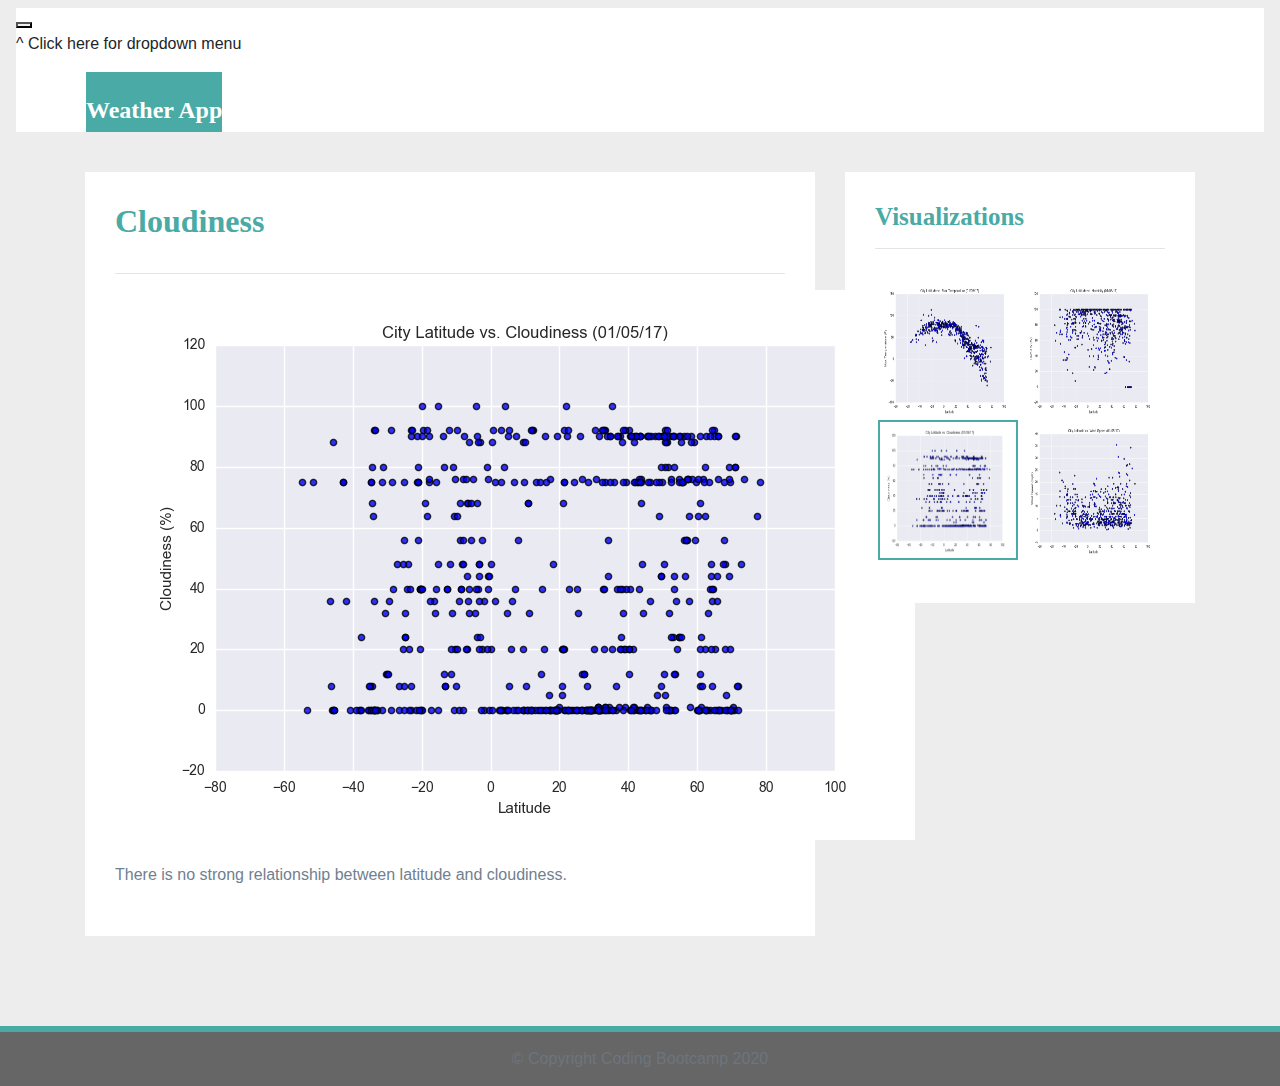
<file: visualizations/cloudiness.html>
<!DOCTYPE html>
<html lang ="en_us">
    <head>
        <meta charset="UTF-8">
        <meta name="viewport" content="width=device-width, initial-scale=1.0">
        <meta http-equiv="X-UA-Compatible" content="ie=edge">

        <title>Weather Visualizations</title>

        <link rel="stylesheet" href="../assets/css/bootstrap.min.css" media="screen">
        <link rel="stylesheet" href="../assets/css/styles.css" media="screen">
    </head>


    <body>
        <nav class="navbar navbar-default">
            <div class="container-fluid navbar-custom">
      
              <div class="row">
                <div class="navbar-header">
                  <button type="button" 
                  class="navbar-toggle collapsed" 
                  data-toggle="collapse" 
                  data-target="#bs-example-navbar-collapse-1" 
                  aria-expanded="false">
                    <div class="sr-only">Toggle Navigation</div>
                    <div class="icon-bar"></div>
                    <div class="icon-bar"></div>
                    <div class="icon-bar"></div>
                  </button>
                  <div class="col-xs-11 phone-nav">
                    <p>^ Click here for dropdown menu </p>
                    <a class="navbar-brand" href="../index.html" id="logo">Weather App</a>
                  </div>
                </div>

        
          <div class="collapse navbar-collapse" id="bs-example-navbar-collapse-1">
            <ul class="nav navbar-nav navbar-right navbar-right-custom">
              <li class="dropdown">
                <a href="#" 
                class="dropdown-toggle" 
                data-toggle="dropdown" 
                role="button" 
                aria-haspopup="true" 
                aria-expanded="false">
                Plots <div class="caret"></div></a>
                <ul class="dropdown-menu">
                  <li><a href="temp.html">Max Temperature</a></li>
                  <li><a href="humidity.html">Humidity</a></li>
                  <li><a href="cloudiness.html">Cloudiness</a></li>
                  <li><a href="wind.html">Wind Speed</a></li>
                </ul>
              </li>
              <li><a href="../comparison.html">Comparison</a></li>
              <li><a href="../data.html">Data</a></li>
            </ul>
          </div>
        </div>
      </div>
    </nav>

    <div class="container">
        <section class="row">
          <div class="col-md-8">
            <article class="description-content">
              <h1 class="description-header">Cloudiness</h1>
              <hr class="description-hr"/>
              <img src="../assets/images/Fig3.png" alt="" class="img-responsive"/>
              <p>There is no strong relationship between latitude and cloudiness.</p>
            </article>
          </div>

          <div class="col-md-4">
            <section id="imageNav-area">
              <div class="imageNav-content">
                <h2 class="imageNav-header">Visualizations</h2>
                <hr />
                <div id="images">
                  <a href="temp.html"><img src="../assets/images/Fig1.png" alt="Latitude vs. Max Temperature" class="imageNav-photo"></a>
                  <a href="humidity.html"><img src="../assets/images/Fig2.png" alt="Latitude vs. Humidity" class="imageNav-photo"></a>
                  <a href="cloudiness.html"><img src="../assets/images/Fig3.png" alt="Latitude vs. Cloudiness" class="imageNav-photo active"></a>
                  <a href="wind.html"><img src="../assets/images/Fig4.png" alt="Latitude vs. Wind Speed" class="imageNav-photo"></a>
                </div>
              </div>
            </section>
  
          </div>
        </section>
      </div>

      <footer class="footer navbar-fixed-bottom">
        <div class="two-toned-footer-color"></div>
        <p class="text-muted text-muted-footer text-center">
          &copy; Copyright Coding Bootcamp 2020
        </p>
      </footer>
  
      <!-- jQuery CDN -->
    <script type="text/javascript" src="https://code.jquery.com/jquery-3.3.1.slim.min.js"></script>

    <!-- Bootstrap CDN -->
    <script src="https://stackpath.bootstrapcdn.com/bootstrap/4.5.0/js/bootstrap.bundle.min.js" integrity="sha384-1CmrxMRARb6aLqgBO7yyAxTOQE2AKb9GfXnEo760AUcUmFx3ibVJJAzGytlQcNXd" crossorigin="anonymous"></script>
    </body>
  


</html>
</file>
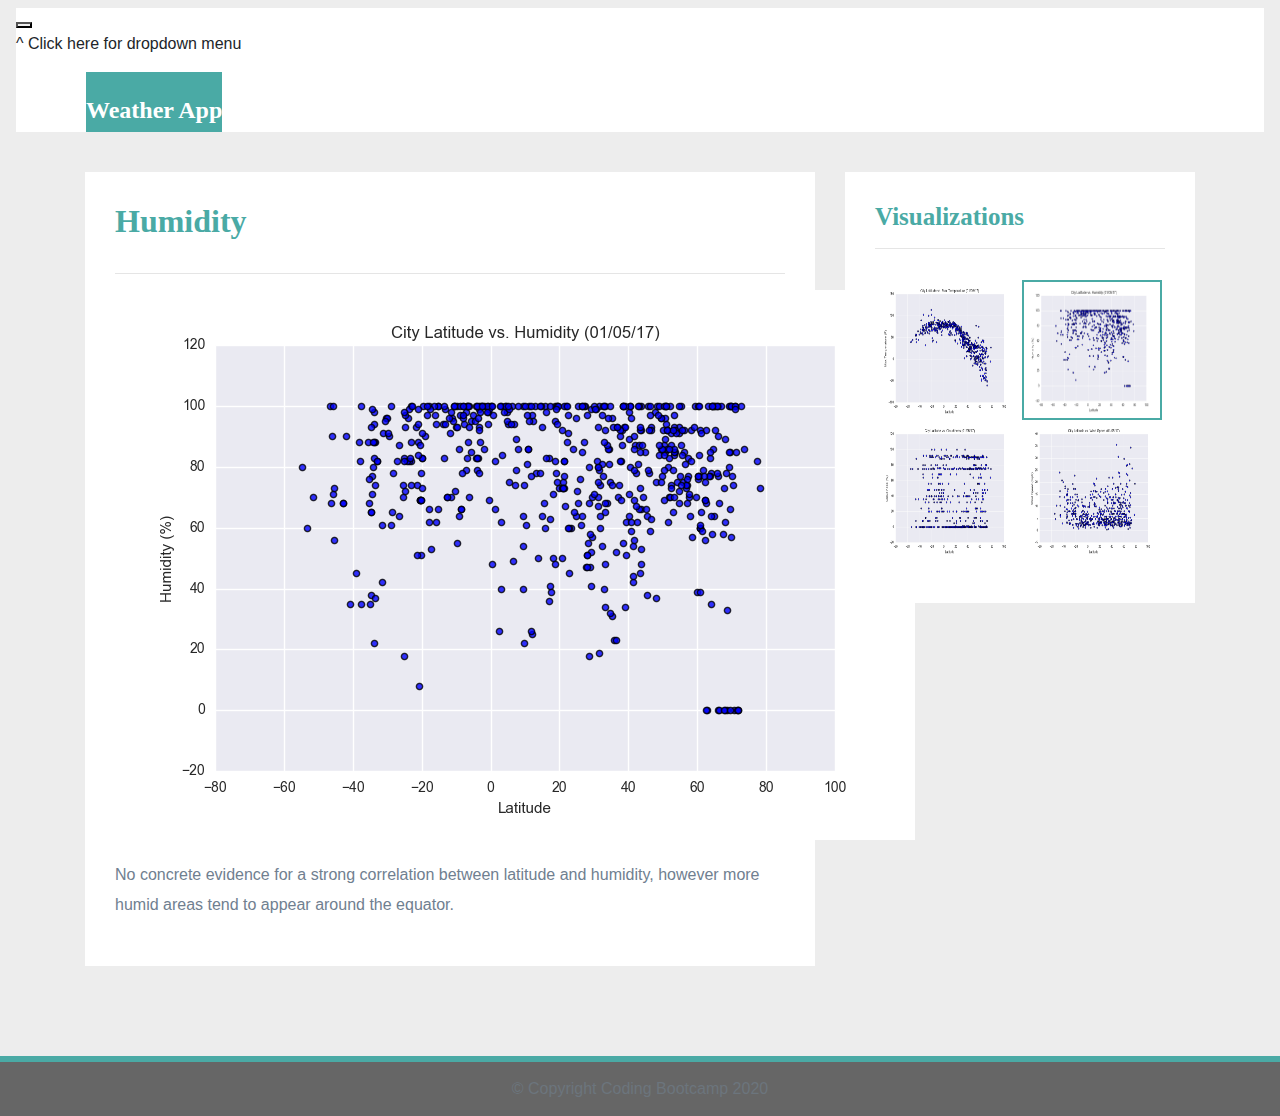
<file: visualizations/humidity.html>
<!DOCTYPE html>
<html lang ="en_us">
  <head>
      <meta charset="UTF-8">
      <meta name="viewport" content="width=device-width, initial-scale=1.0">
      <meta http-equiv="X-UA-Compatible" content="ie=edge">

      <title>Weather Visualizations</title>

      <link rel="stylesheet" href="../assets/css/bootstrap.min.css" media="screen">
      <link rel="stylesheet" href="../assets/css/styles.css" media="screen">
  </head>


  <body>
    <nav class="navbar navbar-default">
        <div class="container-fluid navbar-custom">
          <div class="row">
            <div class="navbar-header">
              <button type="button" 
              class="navbar-toggle collapsed" 
              data-toggle="collapse" 
              data-target="#bs-example-navbar-collapse-1" 
              aria-expanded="false">
                <div class="sr-only">Toggle Navigation</div>
                <div class="icon-bar"></div>
                <div class="icon-bar"></div>
                <div class="icon-bar"></div>
              </button>
              <div class="col-xs-11 phone-nav">
                <p>^ Click here for dropdown menu </p>
                <a class="navbar-brand" href="../index.html" id="logo">Weather App</a>
              </div>
            </div>
  
          
            <div class="collapse navbar-collapse" id="bs-example-navbar-collapse-1">
              <ul class="nav navbar-nav navbar-right navbar-right-custom">
                <li class="dropdown">
                  <a href="#" 
                  class="dropdown-toggle" 
                  data-toggle="dropdown" 
                  role="button" 
                  aria-haspopup="true" 
                  aria-expanded="false">
                  Plots <div class="caret"></div></a>
                  <ul class="dropdown-menu">
                    <li><a href="temp.html">Max Temperature</a></li>
                    <li><a href="humidity.html">Humidity</a></li>
                    <li><a href="cloudiness.html">Cloudiness</a></li>
                    <li><a href="wind.html">Wind Speed</a></li>
                  </ul>
                </li>
                <li><a href="../comparison.html">Comparison</a></li>
                <li><a href="../data.html">Data</a></li>
              </ul>
            </div>
          </div>
        </div>
      </nav>

      <div class="container">
        <section class="row">
          <div class="col-md-8">
            <article class="description-content">
              <h1 class="description-header">Humidity</h1>
              <hr class="description-hr"/>
              <img src="../assets/images/Fig2.png" alt="" class="img-responsive"/>
              <p>No concrete evidence for a strong correlation between latitude and humidity, 
                  however more humid areas tend to appear around the equator.</p>
            </article>
          </div>
          <div class="col-md-4">
  
            <section id="imageNav-area">
              <div class="imageNav-content">
                <h2 class="imageNav-header">Visualizations</h2>
                <hr />
                <div id="images">
                  <a href="temp.html"><img src="../assets/images/Fig1.png" alt="Latitude vs. Max Temperature" class="imageNav-photo"></a>
                  <a href="humidity.html"><img src="../assets/images/Fig2.png" alt="Latitude vs. Humidity" class="imageNav-photo active"></a>
                  <a href="cloudiness.html"><img src="../assets/images/Fig3.png" alt="Latitude vs. Cloudiness" class="imageNav-photo"></a>
                  <a href="wind.html"><img src="../assets/images/Fig4.png" alt="Latitude vs. Wind Speed" class="imageNav-photo"></a>
                </div>
              </div>
            </section>
  
          </div>
        </section>
      </div>

    <footer class="footer navbar-fixed-bottom">
      <div class="two-toned-footer-color"></div>
      <p class="text-muted text-muted-footer text-center">
        &copy; Copyright Coding Bootcamp 2020
      </p>
    </footer>
  
   <!-- jQuery CDN -->
   <script type="text/javascript" src="https://code.jquery.com/jquery-3.3.1.slim.min.js"></script>

   <!-- Bootstrap CDN -->
   <script src="https://stackpath.bootstrapcdn.com/bootstrap/4.5.0/js/bootstrap.bundle.min.js" integrity="sha384-1CmrxMRARb6aLqgBO7yyAxTOQE2AKb9GfXnEo760AUcUmFx3ibVJJAzGytlQcNXd" crossorigin="anonymous"></script>
  </body>
  


</html>
</file>
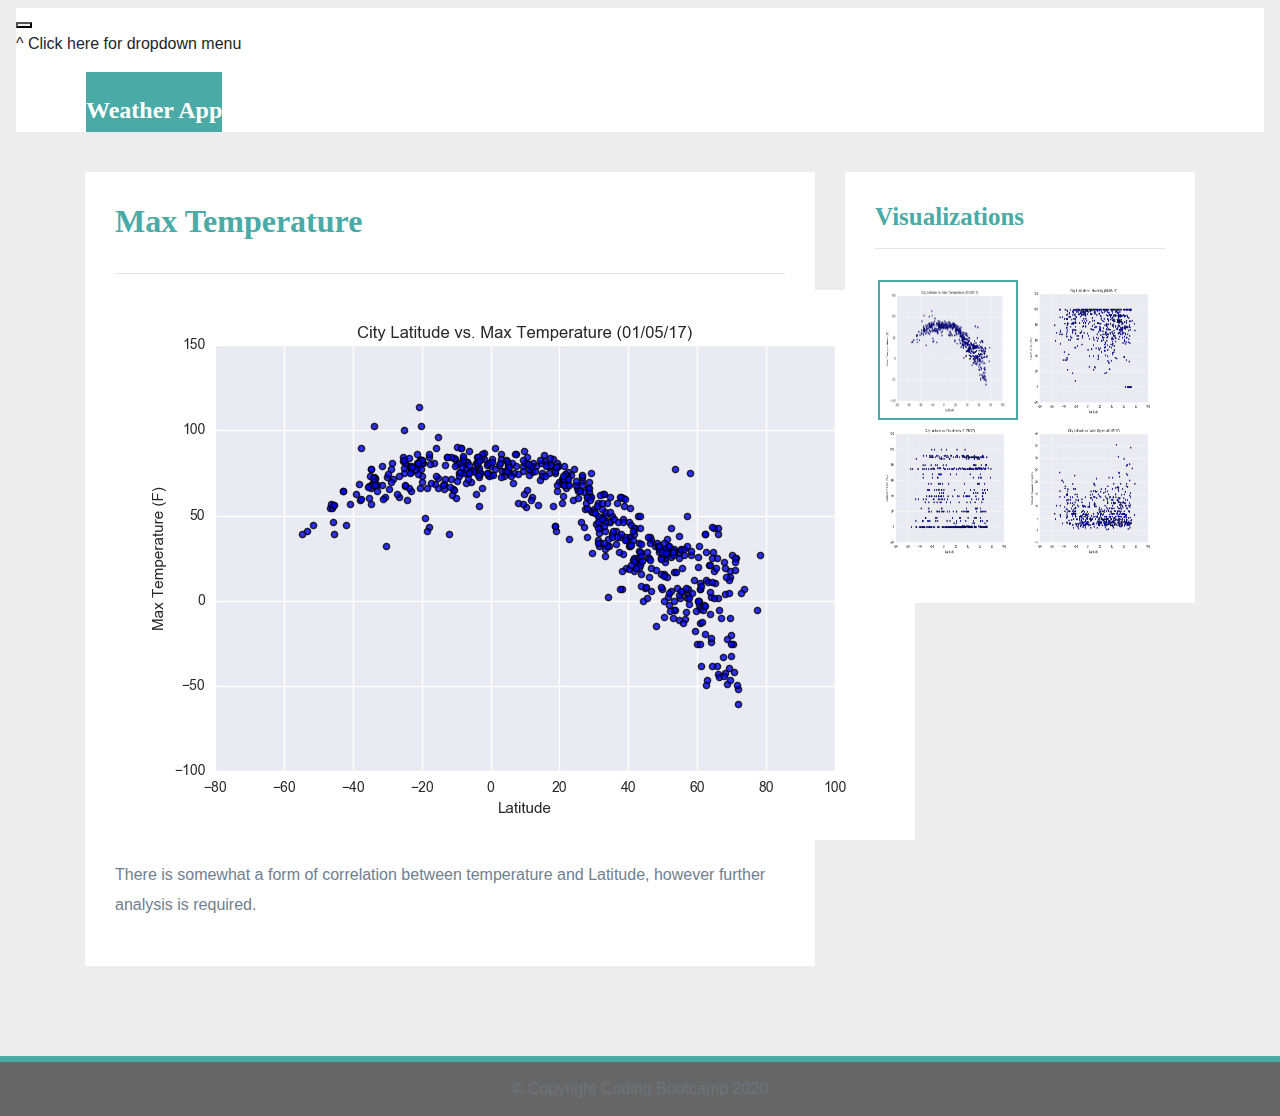
<file: visualizations/temp.html>
<!DOCTYPE html>
<html lang ="en_us">
  <head>
      <meta charset="UTF-8">
      <meta name="viewport" content="width=device-width, initial-scale=1.0">
      <meta http-equiv="X-UA-Compatible" content="ie=edge">

      <title>Weather Visualizations</title>

      <link rel="stylesheet" href="../assets/css/bootstrap.min.css" media="screen">
      <link rel="stylesheet" href="../assets/css/styles.css" media="screen">
  </head>


  <body>
      <nav class="navbar navbar-default">
          <div class="container-fluid navbar-custom">
            <div class="row">
              <div class="navbar-header">
                <button type="button" 
                class="navbar-toggle collapsed" 
                data-toggle="collapse" 
                data-target="#bs-example-navbar-collapse-1" 
                aria-expanded="false">
                  <div class="sr-only">Toggle Navigation</div>
                  <div class="icon-bar"></div>
                  <div class="icon-bar"></div>
                  <div class="icon-bar"></div>
                </button>
                <div class="col-xs-11 phone-nav">
                  <p>^ Click here for dropdown menu </p>
                  <a class="navbar-brand" href="../index.html" id="logo">Weather App</a>
                </div>
              </div>
    
            
              <div class="collapse navbar-collapse" id="bs-example-navbar-collapse-1">
                <ul class="nav navbar-nav navbar-right navbar-right-custom">
                  <li class="dropdown">
                    <a href="#" 
                    class="dropdown-toggle" 
                    data-toggle="dropdown" 
                    role="button" 
                    aria-haspopup="true" 
                    aria-expanded="false">
                    Plots <div class="caret"></div></a>
                    <ul class="dropdown-menu">
                      <li><a href="temp.html">Max Temperature</a></li>
                      <li><a href="humidity.html">Humidity</a></li>
                      <li><a href="cloudiness.html">Cloudiness</a></li>
                      <li><a href="wind.html">Wind Speed</a></li>
                    </ul>
                  </li>
                  <li><a href="../comparison.html">Comparison</a></li>
                  <li><a href="../data.html">Data</a></li>
                </ul>
              </div>
            </div>
          </div>
        </nav>

    <div class="container">
        <section class="row">
          <div class="col-md-8">
            <article class="description-content">
              <h1 class="description-header">Max Temperature</h1>
              <hr class="description-hr"/>
              <img src="../assets/images/Fig1.png" alt="" class="img-responsive"/>
              <p>There is somewhat a form of correlation between temperature and Latitude, however further analysis is required.</p>
            </article>
          </div>
          <div class="col-md-4">
  
            <section id="imageNav-area">
              <div class="imageNav-content">
                <h2 class="imageNav-header">Visualizations</h2>
                <hr />
                <div id="images">
                  <a href="temp.html"><img src="../assets/images/Fig1.png" alt="Latitude vs. Max Temperature" class="imageNav-photo active"></a>
                  <a href="humidity.html"><img src="../assets/images/Fig2.png" alt="Latitude vs. Humidity" class="imageNav-photo"></a>
                  <a href="cloudiness.html"><img src="../assets/images/Fig3.png" alt="Latitude vs. Cloudiness" class="imageNav-photo"></a>
                  <a href="wind.html"><img src="../assets/images/Fig4.png" alt="Latitude vs. Wind Speed" class="imageNav-photo"></a>
                </div>
              </div>
            </section>
  
          </div>
        </section>
      </div>

    <footer class="footer navbar-fixed-bottom">
      <div class="two-toned-footer-color"></div>
      <p class="text-muted text-muted-footer text-center">
        &copy; Copyright Coding Bootcamp 2020
      </p>
    </footer>

    <!-- jQuery CDN -->
    <script type="text/javascript" src="https://code.jquery.com/jquery-3.3.1.slim.min.js"></script>

    <!-- Bootstrap CDN -->
    <script src="https://stackpath.bootstrapcdn.com/bootstrap/4.5.0/js/bootstrap.bundle.min.js" integrity="sha384-1CmrxMRARb6aLqgBO7yyAxTOQE2AKb9GfXnEo760AUcUmFx3ibVJJAzGytlQcNXd" crossorigin="anonymous"></script>
  </body>
  


</html>
</file>
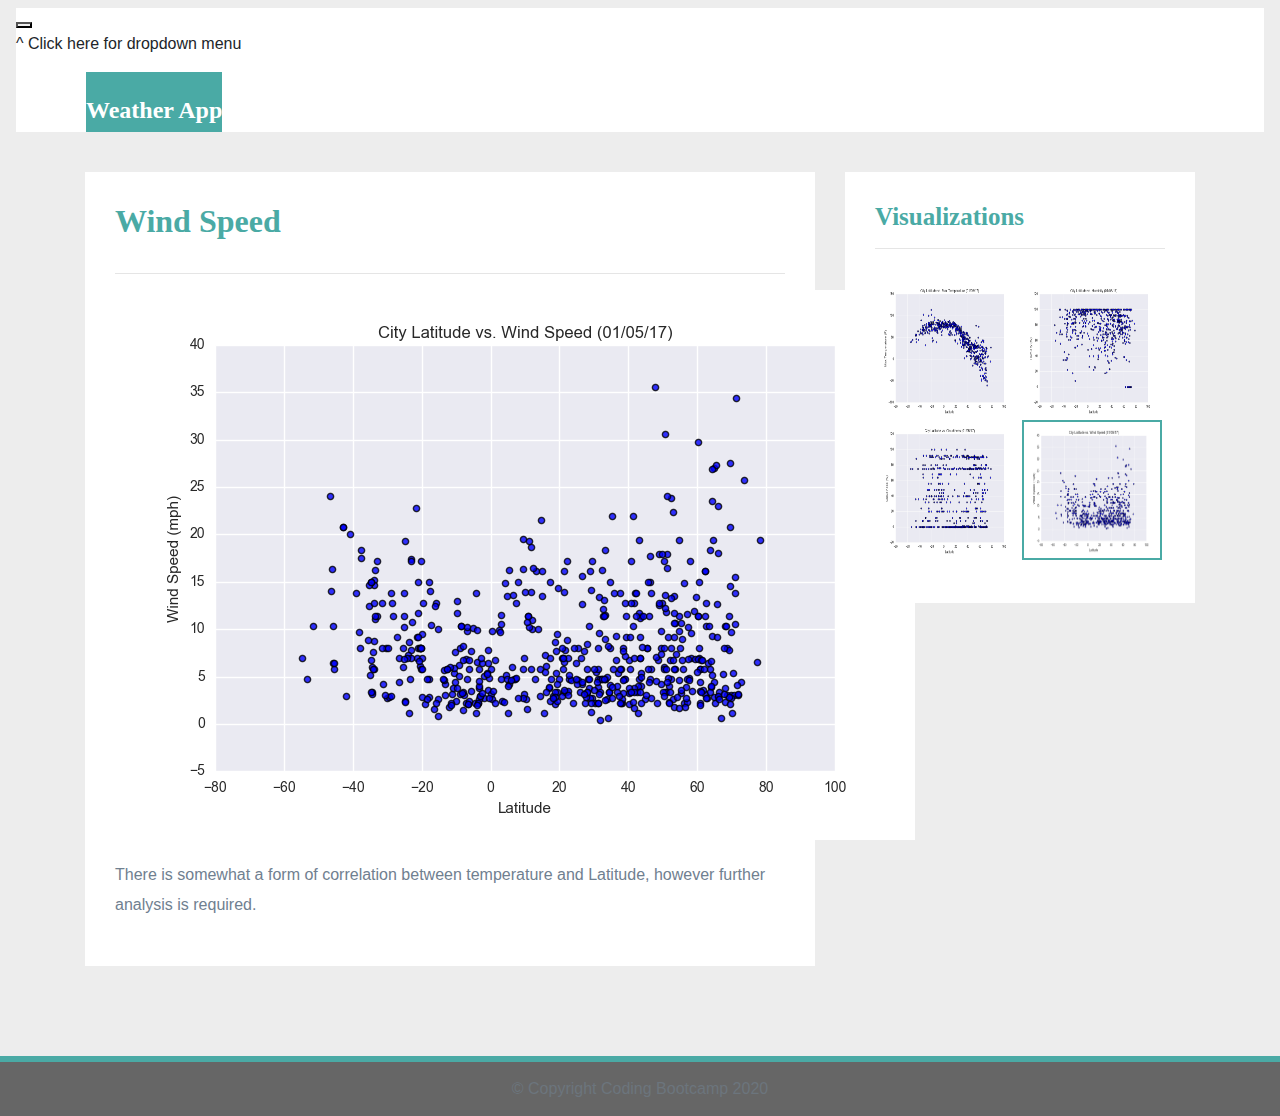
<file: visualizations/wind.html>
<!DOCTYPE html>
<html lang ="en_us">
    <head>
        <meta charset="UTF-8">
        <meta name="viewport" content="width=device-width, initial-scale=1.0">
        <meta http-equiv="X-UA-Compatible" content="ie=edge">

        <title>Weather Visualizations</title>

        <link rel="stylesheet" href="../assets/css/bootstrap.min.css" media="screen">
        <link rel="stylesheet" href="../assets/css/styles.css" media="screen">
    </head>


    <body>
        <nav class="navbar navbar-default">
            <div class="container-fluid navbar-custom">
              <div class="row">
                <div class="navbar-header">
                  <button type="button" 
                  class="navbar-toggle collapsed" 
                  data-toggle="collapse" 
                  data-target="#bs-example-navbar-collapse-1" 
                  aria-expanded="false">
                    <div class="sr-only">Toggle Navigation</div>
                    <div class="icon-bar"></div>
                    <div class="icon-bar"></div>
                    <div class="icon-bar"></div>
                  </button>
                  <div class="col-xs-11 phone-nav">
                    <p>^ Click here for dropdown menu </p>
                    <a class="navbar-brand" href="../index.html" id="logo">Weather App</a>
                  </div>
                </div>
      
              
                <div class="collapse navbar-collapse" id="bs-example-navbar-collapse-1">
                  <ul class="nav navbar-nav navbar-right navbar-right-custom">
                    <li class="dropdown">
                      <a href="#" 
                      class="dropdown-toggle" 
                      data-toggle="dropdown" 
                      role="button" 
                      aria-haspopup="true" 
                      aria-expanded="false">
                      Plots <div class="caret"></div></a>
                      <ul class="dropdown-menu">
                        <li><a href="temp.html">Max Temperature</a></li>
                        <li><a href="humidity.html">Humidity</a></li>
                        <li><a href="cloudiness.html">Cloudiness</a></li>
                        <li><a href="wind.html">Wind Speed</a></li>
                      </ul>
                    </li>
                    <li><a href="../comparison.html">Comparison</a></li>
                    <li><a href="../data.html">Data</a></li>
                  </ul>
                </div>
              </div>
            </div>
          </nav>

    <div class="container">
        <section class="row">
          <div class="col-md-8">
            <article class="description-content">
              <h1 class="description-header">Wind Speed</h1>
              <hr class="description-hr"/>
              <img src="../assets/images/Fig4.png" alt="" class="img-responsive"/>
              <p>There is somewhat a form of correlation between temperature and Latitude, however further analysis is required.</p>
            </article>
          </div>
          <div class="col-md-4">
  
            <section id="imageNav-area">
              <div class="imageNav-content">
                <h2 class="imageNav-header">Visualizations</h2>
                <hr />
                <div id="images">
                  <a href="temp.html"><img src="../assets/images/Fig1.png" alt="Latitude vs. Max Temperature" class="imageNav-photo"></a>
                  <a href="humidity.html"><img src="../assets/images/Fig2.png" alt="Latitude vs. Humidity" class="imageNav-photo"></a>
                  <a href="cloudiness.html"><img src="../assets/images/Fig3.png" alt="Latitude vs. Cloudiness" class="imageNav-photo"></a>
                  <a href="wind.html"><img src="../assets/images/Fig4.png" alt="Latitude vs. Wind Speed" class="imageNav-photo active"></a>
                </div>
              </div>
            </section>
  
          </div>
        </section>
      </div>

      <footer class="footer navbar-fixed-bottom">
        <div class="two-toned-footer-color"></div>
        <p class="text-muted text-muted-footer text-center">
          &copy; Copyright Coding Bootcamp 2020
        </p>
      </footer>
  
      <!-- jQuery CDN -->
    <script type="text/javascript" src="https://code.jquery.com/jquery-3.3.1.slim.min.js"></script>

    <!-- Bootstrap CDN -->
    <script src="https://stackpath.bootstrapcdn.com/bootstrap/4.5.0/js/bootstrap.bundle.min.js" integrity="sha384-1CmrxMRARb6aLqgBO7yyAxTOQE2AKb9GfXnEo760AUcUmFx3ibVJJAzGytlQcNXd" crossorigin="anonymous"></script>
    </body>
  


</html>
</file>
<file: assets/css/styles.css>
html {
  position: relative;
  min-height: 100%;
}

body {
  margin-bottom: 150px;

  font-family: Arial, "Helvetica Neue", Helvetica, sans-serif;

  background-color: #ededed;
}


@media only screen and (max-width: 767px) {
  body {
  background-color: #f7f7f7;

  }
}


.navbar-custom {
  background-color: #ffffff;
}

#logo {
  height: 60px;
  padding-top: 20px;
  padding-bottom: 5px;

  margin-left: 70px;
  font-family: Georgia, Times, "Times New Roman", serif;

  font-size: 24px;
  font-weight: bold;
  color: #fff;

  background: #4aaaa5;
}

#logo:hover {
  opacity: 0.7;
}

.navbar-right-custom {
  padding-top: 6px;
  padding-right: 20px;

  font-family: Arial;
  font-weight: lighter;
}

.navbar-default .navbar-nav > li > a:hover {
  color: #4aaaa5;
}

@media only screen and (max-width: 767px) {
  .navbar-header {
    background-color: #4aaaa5;
  }

  #logo {
    width: 100%;

    height: 60px;
    padding-top: 20px;
    padding-bottom: 5px;

    margin-left: 0;
    font-family: Georgia, Times, "Times New Roman", serif;


    font-size: 24px;
    font-weight: bold;
    color: #fff;

    background: #4aaaa5;
  }
}

.description-header {
  margin-bottom: 33px;
  font-family: Georgia, Times, "Times New Roman", serif;

  font-size: 32px;
  font-weight: bold;
  color: #4aaaa5;
}

.description-content {
 
  padding: 30px;

  
  margin-top: 32px;

  
  background-color: #fff;
}

.description-content > p {

  padding-top: 20px;

  font-size: 16px;
  line-height: 30px;
  color: slategray;
}

.description-text {
  padding-bottom: 20px;
}

#description-image {

  float: left;
  width: 200px;
  height: 200px;
  margin-top: 20px;
  margin-right: 20px;
}


@media only screen and (max-width: 767px) {
  
  .description-content {
    padding: 0;

    margin-top: 0;
  }
}


#imageNav-area {
  width: 100%;

  padding: 30px 30px 43px;

  margin-top: 32px;
  background-color: #fff;
}

.imageNav-header {
  margin-bottom: 15px;
  font-family: Georgia, Times, "Times New Roman", serif;

  font-size: 25px;
  font-weight: bold;
  color: #4aaaa5;
}

.imageNav-photo {
  width: 140px;

  height: 140px;
}

.imageNav-photo:hover {
  opacity: 0.6;
}

.imageNav-photo.active {
  border: 2px solid #4aaaa5;
}

#images {
  padding-top: 15px;

  text-align: center;
}


.comparison-image:hover {
  opacity: 0.6;
}

.comparison-header {
  margin-bottom: 10px;
  font-family: Georgia, Times, "Times New Roman", serif;

  font-size: 20px;
  font-weight: bold;
  color: #4aaaa5;
  text-align: center;
}

.footer {
  position: absolute;
  bottom: 0;

  width: 100%;
  height: 60px;
  margin-top: 30px;

  background-color: #666;
}

.text-muted-footer {
  margin-top: 15px;

  color: #fff;
}

.two-toned-footer-color {
  height: 6px;
  padding-top: 3px;

  background-color: #4aaaa5;
}
</file>
